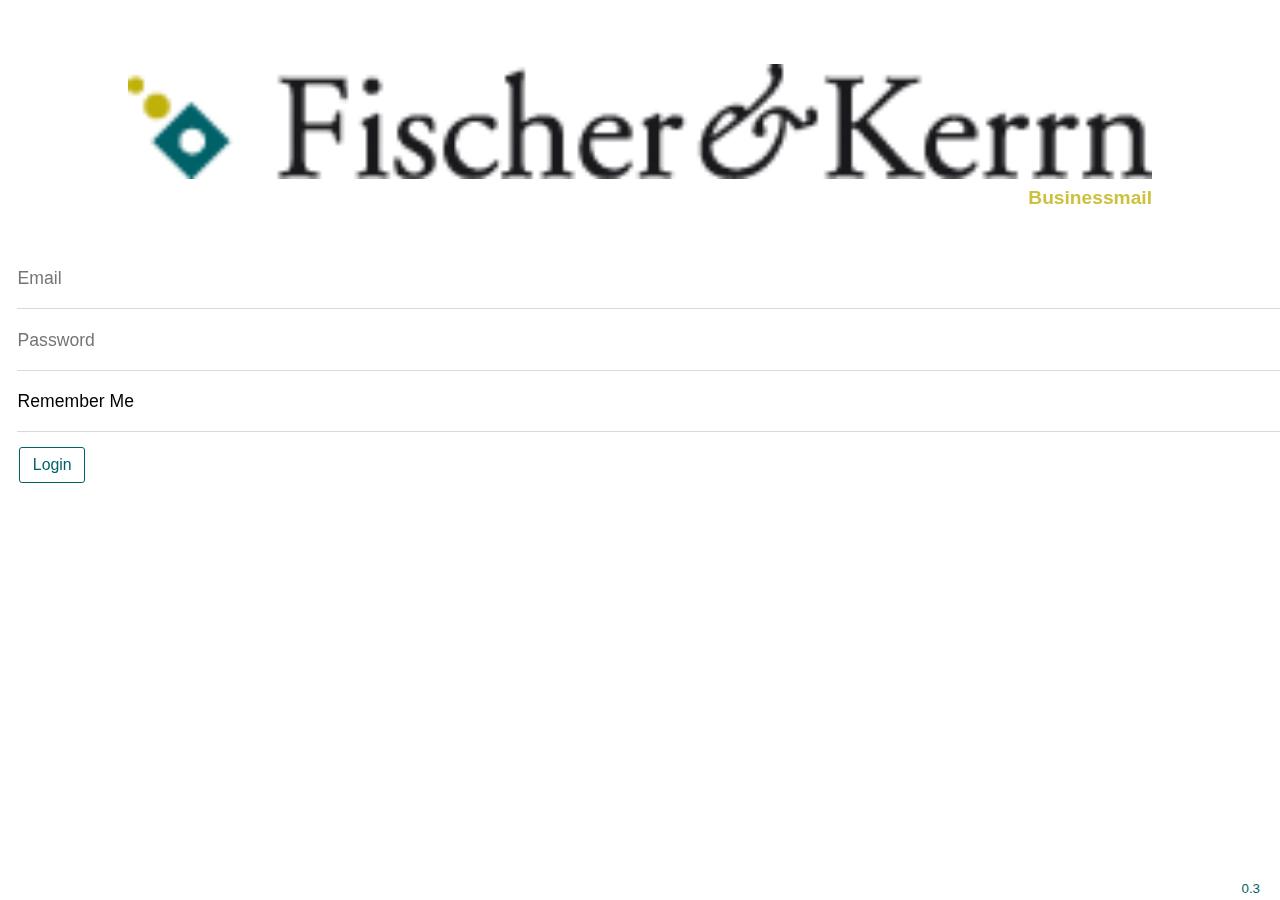
<file: index.html>
<!DOCTYPE html>
<html>

<head>
	<title></title>
	<!--<link rel="icon" type="image/png" href="assets/img/" />-->
	<link rel="stylesheet" type="text/css" href="vendor/css/kendo.common.min.css" />
	<link rel="stylesheet" type="text/css" href="vendor/css/kendo.default.min.css" />
	<link rel="stylesheet" type="text/css" href="vendor/css/kendo.mobile.all.min.css" />
	<link rel="stylesheet" href="//maxcdn.bootstrapcdn.com/font-awesome/4.3.0/css/font-awesome.min.css">
	<!--<link rel="stylesheet" href="vendor/css/normalize.css" />
	<link rel="stylesheet" href="vendor/css/foundation.min.css" />-->
	<link rel="stylesheet" href="assets/css/app.css" />
	
	
	<style id="translations"></style>
	<meta charset="UTF-8">
	<meta http-equiv="X-UA-Compatible" content="IE=10" />

	<!--<style>
	html, body {min-height:100%}
	</style>-->
</head>

<body lang="en">
	<div data-role="layout" data-id="layout" data-platform="ios">
		<header data-role="header">
			<div data-role="navbar">
				<a data-align="left" data-icon="arrow-w" data-role="backbutton" class="back-button"></a>
				<span data-role="view-title"></span>
			</div>
		</header>
	</div>
	<div data-role="layout" data-id="layout" data-platform="android">
		<header data-role="header">
			<div data-role="navbar">
				<a data-align="left" data-icon="arrow-w" data-role="backbutton" class="back-button"></a>
				<span data-role="view-title"></span>
			</div>
		</header>
		<footer data-role="footer">
			<div data-role="navbar">
				<a data-align="left" data-icon="arrow-w" data-role="backbutton" class="back-button"></a>
				<span data-role="view-title"></span>
			</div>
		</footer>
	</div>
	<style scoped>
		#layoutView .km-view-title {
			visibility: inherit;
		}
		.km-android #layoutView .km-view-title {
			display: block;
			position: static;
		}
	</style>
	
	<div data-role="view" id="index" data-bind="events: { init: onViewInit}" data-model="FK.index.model">
	</div>
	<span id="popupNotification"></span>
	<span id="notification"></span>
<script type="text/x-kendo-template" id="sender-template">
	#: name # <span>&lt;#: address #&gt;</span>
</script>
	
	
	<!--data-role="button" data-rel="modalview"-->
	

	<script src="vendor/js/jquery.min.js"></script>
	<script src="vendor/js/kendo.all.min.js"></script>
	<script src="vendor/js/cultures/kendo.culture.en-GB.min.js"></script>
	<script src="vendor/js/cultures/kendo.culture.da-DK.min.js"></script>
	<script src="vendor/js/jquery.cookie.js"></script>
	<script src="vendor/js/moment-with-locales.js"></script>
	<script src="vendor/js/jstz-1.0.4.min.js"></script>
	
	<script src="assets/js/paths.js"></script>
	<script src="assets/js/settings.js"></script>
	<script src="assets/js/app.js"></script>
	<script src="assets/js/language.js"></script>
	
	<script src="assets/js/inbox.js"></script>
	<script src="assets/js/mail.js"></script>
	<script src="assets/js/create.js"></script>
	<script src="assets/js/search.js"></script>
    <script src="assets/js/searchlist.js"></script>
	<script src="assets/js/home.js"></script>
    <script src="assets/js/login.js"></script>
    <script src="assets/js/index.js"></script>

	<script src="assets/js/layout.js"></script>
	<script src="assets/js/router.js"></script>
	<script>
		FK.App.init();        
	</script>
</body>

</html>
</file>
<file: assets/css/app.css>
@font-face {
	font-family: "Kendo UI";
	src: url("http://cdn.kendostatic.com/2013.3.1030/styles/images/kendoui.woff") format("woff"), url("http://cdn.kendostatic.com/2013.3.1030/styles/images/kendoui.ttf") format("truetype");
}

body:before {
	font-family: "Kendo UI";
	content: "\a0";
	width: 0;
	height: 0;
	position: absolute;
	z-index: -1;
}

html,
body {
	margin: 0;
	padding: 0;
	min-width: 320px;
}

.km-content p,
.km-content h1,
.km-content h2,
.km-content h3,
.km-content h4,
.km-content h5,
.km-content h6 {
	margin-left: 0;
	margin-right: 0;
	margin-top: 0;
	margin-bottom: 0;
}

.km-content h4 {
	margin-top: 0;
}

dl,
dd,
dt {
	margin: 0
}

#home_views h2 {font-weight: normal}

.mail-text p:empty {
	display: none
}

.mail-text p {
	white-space: nowrap;
	text-overflow: ellipsis;
}

.km-ios7 .km-button.reply {}

.text-right {
	text-align: right
}

#inbox_actionBar {
	display: none
}

.allowActions #inbox_actionBar {
	display: block
}

.allowActions .reply {
	display: none
}

div[data-unread="false"] h5,
div[data-unread="false"] h4 {
	font-weight: normal
}
#mailCount {text-align: right}
span[data-text="mails"] {display: block; font-size: 0.8em}
#mailCount.fa-spinner > span {
	display: none
}

.mailList li {
	/*height:2em*/
}

/*.mailList dl {
	display: table;
	height: 100%;
	width: 100%;
}

.mailList dd {
	display: table-cell;
	width: 100%;
	vertical-align: top;
}

.mailList dt {
	display: none;
	min-width: 2rem;
	padding: 20px 0;
	text-align: center;
	vertical-align: middle;
}

.mailList dt:before {
	content: "\f096";
}

.mailList .k-state-selected dt:before {
	content: "\f046";
}*/
.mailList li > p:before,
.mailList li > p:after,
.mailList li > dl:before,
.mailList li > dl:after {
    content: " ";
    display: table;
}
.mailList li > dl, .mailList li > div {
	clear: both;
	font-size:0.8em;
}
.mailList li > dl {
	/*height:4.5rem*/
}
.mailList li > dl dt {
	float:left;
	max-width: 75%;
	overflow: hidden;
}
.mailList li > dl dd {
	float:right
}

.mailList h2, .mailList h4, .mailList h3 {position: relative; padding-right:100px}
.mailList h2 p, .mailList h4 p, .mailList h3 p {position:absolute; right:0; top:0; width:124px; font-size:smaller; font-weight: normal}

.km-content h2 {
	text-overflow: ellipsis;
	overflow: hidden;
	white-space: nowrap;
	font-size:1.15em;
}
.km-content h3 {
	text-overflow: ellipsis;
	overflow: hidden;
	white-space: nowrap;
	font-size:1em;
}
.km-content h4 {
	opacity: 0.8;
	font-weight: normal;
	font-style: normal;
	display: block;
	overflow: hidden;
	text-overflow: ellipsis;
	white-space: nowrap
}

.mailList p {
	margin: 0;
	padding: 0;
	text-align: right
}
/*.mailList h2 em:before {
	content: '<'
}

.mailList h2 em:after {
	content: '>'
}*/

.mailList h5 {
	font-weight: normal;
	white-space: nowrap;
	text-overflow: ellipsis;
	max-width:90%;
	overflow: hidden
}

.mailList span[data-importance="1"]:before {
	content: "! ";
	color: red
}
/*.mailList i:before {content: ' - '}*/

.mailList .field_date {
	font-size: 0.7rem
}


ul {
	list-style-type: none;
	margin: 0; padding:0
}

span[data-attachments] {
	cursor: pointer;
	font-weight: bold
}

span[data-attachments]:before {
	content: "\f0c6"
}

span[data-attachments="false"] {
	display: none
}

small {
	display: inline-block;
}
.mailList i {display:block; height: 1px}
small:empty {
	visibility: hidden
}
.mailList li > p {
	
}
mark {
	background: none;
	border: 1px solid;
	font-size: 0.8rem;
	padding: 0.2rem; margin:1px 3px;
}

mark:empty {
	visibility: hidden
}
/* detail */
.km-group-title .km-text {
	
}
.k-state-focused dl.person {font-size:0.8 !important}

.person dt,
.person dd {
	display: inline-block;
	padding: 0
}

.person {
	white-space: nowrap;
	overflow: hidden
}
.mail_header .person {
	padding-right:5px;
}
.mailDetail.categories li {
	display: inline-block;
	padding: 0.2rem;
	border: 0;
	background: transparent
}
.mail_header {
	overflow: hidden;
	white-space: normal;
	
}
.mail_header > span:first-child {display: inline-block}
.mail_header dl.person {
	display:inline-block; padding-right:5px
}

.km-ios7 .km-list>li.mail_header *{
	font-size:1.0em;
	border-width:0 !important;
	padding:0
	
}
	.km-ios7 .km-list>li.mail_header li {padding:0 5px}

.mailDetail_body {
	overflow-x: scroll;
}

.sender_address {
	text-overflow: ellipsis;
	white-space: nowrap;
	padding: 0;
}

.sender_address:before {
	content: '<'
}

.sender_address:after {
	content: '>'
}

#create_from .k-dropdown-wrap > span:first-child:before {
	content: 'Send as: ';
	opacity: 0.7
}

.form-group #createMessageWrap .k-widget {
	width: auto
}

.to_list li {
	display: inline-block;
	padding-right: 0;
}

.to_list li dl:after {
	content: ''
}

.to_list .km-listview-wrapper,
.to_list .km-list,
.to_list .km-listview {
	display: inline
}

.km-list.to_list li > li,
.km-list>li li {
	padding: 0 0 0 0.1rem;
}

#newMail form > .row {
	margin: 0.25rem 0;
}

.km-root .appearance .km-listview label {
	width: 100%;
}

.km-wp .appearance .km-listview label {
	color: #999;
}

.km-root .km-pane .km-view.appearance .km-listview input,
.km-root .km-pane .km-view.appearance .km-listview textarea,
.km-root .km-pane .km-view.appearance .km-listview .k-dropdown,
.km-root .km-pane .km-view.appearance .km-listview .km-list {
	position: relative;
	width: 100%;
	right: 0;
	margin-top: 0;
	top: 0;
}

.km-root .km-pane .km-view.appearance .km-listview label{
	width: 10%;
}

.km-root .km-pane .km-view.appearance .km-listview input.class70,
.km-root .km-pane .fullWidthInputs.km-listview input.class70{
	width: 70%;
}

.km-root .km-pane .km-view.appearance .km-listview input.class80,
.km-root .km-pane .fullWidthInputs.km-listview input.class80{
	width: 80%;
}

.km-root .km-pane .km-view.appearance .km-listview input.class90,
.km-root .km-pane .fullWidthInputs.km-listview input.class90{
	width: 90%;
}

.km-root .km-pane .km-view.appearance .km-listview textarea {
	box-sizing: padding-box
}

.km-root .km-wp .km-view.appearance .km-listview input {
	margin-top: .2em;
}

.km-root .km-ios .km-view.appearance .km-listview input,
.km-root .km-ios7 .km-view.appearance .km-listview input {
	padding: .4em 0;
}

#newMail ul li:last-child {
	/*min-height: 200px*/
}
.disableEvents * {pointer-events: none}
#create_message,
textarea#create_message {
	height: 100%;
	min-height: 200px;
	padding: 0;
	box-sizing: content-box;
	float: none;
	margin: 0
}

[data-ready-to-send=false] footer a {
	opacity: 0.8;
	pointer-events: none
}

.fullWidthInputs.km-listview label {
	width: 100%;
}

.km-wp .fullWidthInputs.km-listview label {
	color: #999;
}

.km-root .km-pane .fullWidthInputs.km-listview input,
.km-root .km-pane .fullWidthInputs.km-listview button_,
.km-root .km-pane .fullWidthInputs.km-listview .k-dropdown,
.km-root .km-pane .fullWidthInputs.km-listview .km-list {
	position: relative;
	width: 100%;
	right: 0;
	margin-top: 0;
	top: 0;
}

.km-root .km-pane .fullWidthInputs.km-listview .autoWidth input,
.km-root .km-pane .fullWidthInputs.km-listview .autoWidth .k-dropdown,
.km-root .km-pane .fullWidthInputs.km-listview .autoWidth .km-list {
	
}
.autoWidth label {width:auto; display:block; padding-right:45px; position: relative}
.autoWidth label button {position: absolute;right:0; top:0}
.autoWidth label input {width:100%}

.km-root .km-wp .fullWidthInputs.km-listview input {
	margin-top: .2em;
}

.km-root .km-ios .fullWidthInputs.km-listview input,
.km-root .km-ios7 .fullWidthInputs.km-listview input {
	padding: .4em 0;
}

.km-list > li.no-padding,
.km-ios7 .km-list>li.no-padding {
	padding: 0
}

.km-android4 .km-listview-wrapper {
	padding: 0
}

#Search .km-group-title {
	display: none
}

#Search .km-group-title {display:none}
#Search .keywords ul.km-list li {display:inline-block}
.toFromWrapper .k-widget{display: none;}
#search_keywords select {width:40%; display:inline-block}
.stretchToWidth {width:85%;}
/*div[data-role="modalview"] {width:90%}*/
.k-multiselect .k-delete {display: none}
.k-multiselect .k-button {padding:0 5px}
span > small {display: none}
.categories mark, .persons > span {margin-right:5px}

#login h1 {text-align: center; margin:2em 0 0;}
#login h2 {text-align: right; width:80%; margin:0 auto 2em; font-size:1.2em; opacity:0.8; color: #c0b10f}
#login h1 img {width:80%; height: auto;}
#login input[type="checkbox"] {width:auto}

.km-ios7 #login .km-list>li:last-child {box-shadow: none}

.km-ios7 .km-popup .k-item, .km-ios7 .km-actionsheet>li>a {
	font-size:1.0em
}


.km-ios7 .k-list, .km-ios7 .k-slider, .km-ios7 .km-widget {
	 color: rgb(1, 97, 105);
}

.km-ios7 .km-view .km-navbar .km-view-title > * .km-button.km-state-active {
    background-color: rgb(1, 97, 105);
}
.km-ios7 .km-view .km-navbar .km-view-title > * .km-button .km-text {
    color: rgb(1, 97, 105);
}
.km-ios7 .km-view .km-navbar .km-view-title > * .km-button.km-state-active .km-text {
    color: rgb(255, 255, 255);
}
.km-ios7 .km-view .km-tabstrip .km-state-active span.km-icon {
    color: rgb(1, 97, 105);
}
.km-ios7 .km-view .km-tabstrip .km-button.km-state-active .km-text {
    color: rgb(1, 97, 105);
}
.km-ios7 .km-view .km-navbar .km-button .km-text {
    color: rgb(1, 97, 105);
}
.km-ios7 .km-view .km-content .km-button.km-state-active {
    background-color: rgb(1, 97, 105);
}
.km-ios7 .km-view .km-content .km-button .km-text {
    color: rgb(1, 97, 105);
}
.km-ios7 .km-view .km-content .km-button.km-state-active .km-text {
    color: rgb(255, 255, 255);
}

.listItems {margin:0; padding: 0; box-shadow:none}
.km-list.listItems li {padding:3px; border: 0; box-shadow:none !important; display:inline-block;}
.km-list.listItems li span {font-size:smaller;}

.autoWidth .km-listview-wrapper {}

input[type="date"]:before {
	content: attr(placeholder);
	color: #aaa;
}

input[type="date"]:focus:before, input[type="date"]:valid:before {
	content: "";
}
</file>
<file: vendor/css/kendo.common.min.css>
/**
 * Copyright 2014 Telerik AD
 *
 * Licensed under the Apache License, Version 2.0 (the "License");
 * you may not use this file except in compliance with the License.
 * You may obtain a copy of the License at
 *
 *     http://www.apache.org/licenses/LICENSE-2.0
 *
 * Unless required by applicable law or agreed to in writing, software
 * distributed under the License is distributed on an "AS IS" BASIS,
 * WITHOUT WARRANTIES OR CONDITIONS OF ANY KIND, either express or implied.
 * See the License for the specific language governing permissions and
 * limitations under the License.
 */
.fake{color:red}.k-reset{margin:0;padding:0;border:0;outline:0;text-decoration:none;font-size:100%;list-style:none}.k-floatwrap:after,.k-slider-items:after,.k-grid-toolbar:after{content:"";display:block;clear:both;visibility:hidden;height:0;overflow:hidden}.k-floatwrap,.k-slider-items,.k-grid-toolbar{display:inline-block}.k-floatwrap,.k-slider-items,.k-grid-toolbar{display:block}.k-block,.k-button,.k-header,.k-grid-header,.k-toolbar,.k-grouping-header,.k-tooltip,.k-pager-wrap,.k-tabstrip-items .k-item,.k-link.k-state-hover,.k-textbox,.k-textbox:hover,.k-autocomplete,.k-dropdown-wrap,.k-picker-wrap,.k-numeric-wrap,.k-autocomplete.k-state-hover,.k-dropdown-wrap.k-state-hover,.k-picker-wrap.k-state-hover,.k-numeric-wrap.k-state-hover,.k-draghandle{background-repeat:repeat;background-position:0 center}.k-link:hover{text-decoration:none}.k-state-highlight>.k-link{color:inherit}.k-textbox>input,.k-input[type="text"],.k-input[type="number"],.k-textbox,.k-picker-wrap .k-input,.k-button{font-size:100%;font-family:inherit;border-style:solid;border-width:1px;-webkit-appearance:none}.k-widget,.k-block,.k-inline-block,.k-draghandle{border-style:solid;border-width:1px;-webkit-appearance:none}.k-block,.k-widget{line-height:normal;outline:0}.k-block{padding:2px}.k-button{display:inline-block;margin:0;padding:2px 7px 2px;font-family:inherit;line-height:1.72em;text-align:center;cursor:pointer;text-decoration:none}.k-button[disabled],.k-button.k-state-disabled,.k-state-disabled .k-button,.k-state-disabled .k-button:hover,.k-button.k-state-disabled:hover,.k-state-disabled .k-button:active,.k-button.k-state-disabled:active{cursor:default}.k-ie7 .k-button{line-height:normal}a.k-button{-khtml-user-select:none;-webkit-user-select:none;-moz-user-select:-moz-none;-ms-user-select:none;user-select:none;text-decoration:none}.k-ff input.k-button{padding-bottom:.37em;padding-top:.37em}.k-ie7 .k-button{overflow:visible;margin-right:4px}.k-ie7 a.k-button{line-height:1.6;padding-left:7px;padding-right:7px}.k-ie7 .k-slider a.k-button{height:22px;line-height:22px;padding:0}.k-ie7 .k-button-expand{margin-left:0;margin-right:0}button.k-button::-moz-focus-inner,input.k-button::-moz-focus-inner{padding:0;border:0}a.k-button-expand{display:block}button.k-button-expand,input[type="submit"].k-button-expand,input[type="button"].k-button-expand,input[type="reset"].k-button-expand{width:100%}body .k-button-icon,body .k-split-button-arrow{padding-left:.4em;padding-right:.4em}.k-ie7 a.k-button-icon{padding-left:5px;padding-right:5px}.k-button-icontext{overflow:visible}.k-toolbar .k-button-icontext{padding-right:.8em}.k-button-icontext .k-icon,.k-button-icontext .k-image{margin-right:3px;margin-right:.3rem;margin-left:-3px;margin-left:-0.3rem}.k-button.k-button-icontext .k-icon,.k-button.k-button-icontext .k-image{vertical-align:text-top}html body .k-button-bare{background:none!important;color:inherit;border-width:0}html body .k-button-bare.k-upload-button:hover{color:inherit}.k-link{cursor:pointer;outline:0;text-decoration:none}.k-grid-header span.k-link{cursor:default}.k-state-disabled,.k-state-disabled .k-link,.k-state-disabled .k-icon,.k-state-disabled .k-button,.k-state-disabled .k-draghandle,.k-state-disabled .k-upload-button input{cursor:default!important;outline:0}@media print{.k-state-disabled,.k-state-disabled .k-input{opacity:1!important}}.k-state-error{border-style:ridge}.k-state-empty{font-style:italic}.k-icon,.k-sprite,.k-button-group .k-tool-icon{display:inline-block;width:16px;height:16px;overflow:hidden;background-repeat:no-repeat;font-size:0;line-height:0;text-align:center;-ms-high-contrast-adjust:none}.k-icon.k-i-none{background-image:none!important}.k-ie8 .k-icon,.k-ie8 .k-sprite,.k-ie8 .k-button-group .k-tool-icon{vertical-align:middle}:root *>.k-icon,:root *>.k-sprite,:root *>.k-button-group .k-tool-icon{vertical-align:middle}.k-icon,.k-sprite{background-color:transparent}.k-ie7 .k-icon,.k-ie7 .k-sprite{text-indent:0}.k-numerictextbox .k-select .k-link span.k-i-arrow-n{background-position:0 -3px}.k-numerictextbox .k-select .k-link span.k-i-arrow-s{background-position:0 -35px}.k-state-selected .k-i-arrow-n{background-position:-16px 0}.k-link:not(.k-state-disabled):hover>.k-state-selected .k-i-arrow-n,.k-state-hover>.k-state-selected .k-i-arrow-n,.k-state-hover>*>.k-state-selected .k-i-arrow-n,.k-button:not(.k-state-disabled):hover .k-state-selected .k-i-arrow-n,.k-textbox:hover .k-state-selected .k-i-arrow-n,.k-button:active .k-state-selected .k-i-arrow-n{background-position:-32px 0}.k-numerictextbox .k-link.k-state-selected span.k-i-arrow-n,.k-numerictextbox .k-state-hover .k-link span.k-i-arrow-n{background-position:-16px -3px}.k-state-selected .k-i-arrow-s{background-position:-16px -32px}.k-link:not(.k-state-disabled):hover>.k-state-selected .k-i-arrow-s,.k-state-hover>.k-state-selected .k-i-arrow-s,.k-state-hover>*>.k-state-selected .k-i-arrow-s,.k-button:not(.k-state-disabled):hover .k-state-selected .k-i-arrow-s,.k-textbox:hover .k-state-selected .k-i-arrow-s,.k-button:active .k-state-selected .k-i-arrow-s{background-position:-32px -32px}.k-numerictextbox .k-link.k-state-selected span.k-i-arrow-s,.k-numerictextbox .k-state-hover .k-link span.k-i-arrow-s{background-position:-16px -35px}.k-grid-header th>.k-link:hover span.k-i-arrow-n{background-position:0 0}.k-grid-header th>.k-link:hover span.k-i-arrow-s{background-position:0 -32px}.k-group-indicator .k-link:hover span.k-si-arrow-n{background-position:0 -129px}.k-group-indicator .k-link:hover span.k-si-arrow-s{background-position:0 -159px}.k-group-indicator .k-button:hover span.k-group-delete{background-position:-32px -16px}.k-scheduler .k-scheduler-toolbar .k-nav-current .k-link .k-i-calendar{background-position:-32px -176px}.k-i-arrow-n{background-position:0 0}.k-link:not(.k-state-disabled):hover>.k-i-arrow-n,.k-state-hover>.k-i-arrow-n,.k-state-hover>*>.k-i-arrow-n,.k-button:not(.k-state-disabled):hover .k-i-arrow-n,.k-textbox:hover .k-i-arrow-n,.k-button:active .k-i-arrow-n{background-position:-16px 0}.k-i-arrow-e{background-position:0 -16px}.k-link:not(.k-state-disabled):hover>.k-i-arrow-e,.k-state-hover>.k-i-arrow-e,.k-state-hover>*>.k-i-arrow-e,.k-button:not(.k-state-disabled):hover .k-i-arrow-e,.k-textbox:hover .k-i-arrow-e,.k-button:active .k-i-arrow-e{background-position:-16px -16px}.k-rtl .k-i-arrow-w{background-position:0 -16px}.k-rtl .k-link:not(.k-state-disabled):hover>.k-i-arrow-w,.k-rtl .k-state-hover>.k-i-arrow-w,.k-rtl .k-state-hover>*>.k-i-arrow-w,.k-rtl .k-button:not(.k-state-disabled):hover .k-i-arrow-w,.k-rtl .k-textbox:hover .k-i-arrow-w,.k-rtl .k-button:active .k-i-arrow-w{background-position:-16px -16px}.k-i-arrow-s{background-position:0 -32px}.k-link:not(.k-state-disabled):hover>.k-i-arrow-s,.k-state-hover>.k-i-arrow-s,.k-state-hover>*>.k-i-arrow-s,.k-button:not(.k-state-disabled):hover .k-i-arrow-s,.k-textbox:hover .k-i-arrow-s,.k-button:active .k-i-arrow-s{background-position:-16px -32px}.k-i-arrow-w{background-position:0 -48px}.k-link:not(.k-state-disabled):hover>.k-i-arrow-w,.k-state-hover>.k-i-arrow-w,.k-state-hover>*>.k-i-arrow-w,.k-button:not(.k-state-disabled):hover .k-i-arrow-w,.k-textbox:hover .k-i-arrow-w,.k-button:active .k-i-arrow-w{background-position:-16px -48px}.k-rtl .k-i-arrow-e{background-position:0 -48px}.k-rtl .k-link:not(.k-state-disabled):hover>.k-i-arrow-e,.k-rtl .k-state-hover>.k-i-arrow-e,.k-rtl .k-state-hover>*>.k-i-arrow-e,.k-rtl .k-button:not(.k-state-disabled):hover .k-i-arrow-e,.k-rtl .k-textbox:hover .k-i-arrow-e,.k-rtl .k-button:active .k-i-arrow-e{background-position:-16px -48px}.k-i-seek-n{background-position:0 -64px}.k-link:not(.k-state-disabled):hover>.k-i-seek-n,.k-state-hover>.k-i-seek-n,.k-state-hover>*>.k-i-seek-n,.k-button:not(.k-state-disabled):hover .k-i-seek-n,.k-textbox:hover .k-i-seek-n,.k-button:active .k-i-seek-n{background-position:-16px -64px}.k-i-seek-e{background-position:0 -80px}.k-link:not(.k-state-disabled):hover>.k-i-seek-e,.k-state-hover>.k-i-seek-e,.k-state-hover>*>.k-i-seek-e,.k-button:not(.k-state-disabled):hover .k-i-seek-e,.k-textbox:hover .k-i-seek-e,.k-button:active .k-i-seek-e{background-position:-16px -80px}.k-rtl .k-i-seek-w{background-position:0 -80px}.k-rtl .k-link:not(.k-state-disabled):hover>.k-i-seek-w,.k-rtl .k-state-hover>.k-i-seek-w,.k-rtl .k-state-hover>*>.k-i-seek-w,.k-rtl .k-button:not(.k-state-disabled):hover .k-i-seek-w,.k-rtl .k-textbox:hover .k-i-seek-w,.k-rtl .k-button:active .k-i-seek-w{background-position:-16px -80px}.k-i-seek-s{background-position:0 -96px}.k-link:not(.k-state-disabled):hover>.k-i-seek-s,.k-state-hover>.k-i-seek-s,.k-state-hover>*>.k-i-seek-s,.k-button:not(.k-state-disabled):hover .k-i-seek-s,.k-textbox:hover .k-i-seek-s,.k-button:active .k-i-seek-s{background-position:-16px -96px}.k-i-seek-w{background-position:0 -112px}.k-link:not(.k-state-disabled):hover>.k-i-seek-w,.k-state-hover>.k-i-seek-w,.k-state-hover>*>.k-i-seek-w,.k-button:not(.k-state-disabled):hover .k-i-seek-w,.k-textbox:hover .k-i-seek-w,.k-button:active .k-i-seek-w{background-position:-16px -112px}.k-rtl .k-i-seek-e{background-position:0 -112px}.k-rtl .k-link:not(.k-state-disabled):hover>.k-i-seek-e,.k-rtl .k-state-hover>.k-i-seek-e,.k-rtl .k-state-hover>*>.k-i-seek-e,.k-rtl .k-button:not(.k-state-disabled):hover .k-i-seek-e,.k-rtl .k-textbox:hover .k-i-seek-e,.k-rtl .k-button:active .k-i-seek-e{background-position:-16px -112px}.k-si-arrow-n{background-position:0 -129px}.k-link:not(.k-state-disabled):hover>.k-si-arrow-n,.k-state-hover>.k-si-arrow-n,.k-state-hover>*>.k-si-arrow-n,.k-button:not(.k-state-disabled):hover .k-si-arrow-n,.k-textbox:hover .k-si-arrow-n,.k-button:active .k-si-arrow-n{background-position:-16px -129px}.k-si-arrow-e{background-position:0 -144px}.k-link:not(.k-state-disabled):hover>.k-si-arrow-e,.k-state-hover>.k-si-arrow-e,.k-state-hover>*>.k-si-arrow-e,.k-button:not(.k-state-disabled):hover .k-si-arrow-e,.k-textbox:hover .k-si-arrow-e,.k-button:active .k-si-arrow-e{background-position:-16px -144px}.k-si-arrow-s{background-position:0 -159px}.k-link:not(.k-state-disabled):hover>.k-si-arrow-s,.k-state-hover>.k-si-arrow-s,.k-state-hover>*>.k-si-arrow-s,.k-button:not(.k-state-disabled):hover .k-si-arrow-s,.k-textbox:hover .k-si-arrow-s,.k-button:active .k-si-arrow-s{background-position:-16px -159px}.k-si-arrow-w{background-position:0 -176px}.k-link:not(.k-state-disabled):hover>.k-si-arrow-w,.k-state-hover>.k-si-arrow-w,.k-state-hover>*>.k-si-arrow-w,.k-button:not(.k-state-disabled):hover .k-si-arrow-w,.k-textbox:hover .k-si-arrow-w,.k-button:active .k-si-arrow-w{background-position:-16px -176px}.k-i-arrowhead-n{background-position:0 -256px}.k-link:not(.k-state-disabled):hover>.k-i-arrowhead-n,.k-state-hover>.k-i-arrowhead-n,.k-state-hover>*>.k-i-arrowhead-n,.k-button:not(.k-state-disabled):hover .k-i-arrowhead-n,.k-textbox:hover .k-i-arrowhead-n,.k-button:active .k-i-arrowhead-n{background-position:-16px -256px}.k-i-arrowhead-e{background-position:0 -272px}.k-link:not(.k-state-disabled):hover>.k-i-arrowhead-e,.k-state-hover>.k-i-arrowhead-e,.k-state-hover>*>.k-i-arrowhead-e,.k-button:not(.k-state-disabled):hover .k-i-arrowhead-e,.k-textbox:hover .k-i-arrowhead-e,.k-button:active .k-i-arrowhead-e{background-position:-16px -272px}.k-i-arrowhead-s{background-position:0 -288px}.k-link:not(.k-state-disabled):hover>.k-i-arrowhead-s,.k-state-hover>.k-i-arrowhead-s,.k-state-hover>*>.k-i-arrowhead-s,.k-button:not(.k-state-disabled):hover .k-i-arrowhead-s,.k-textbox:hover .k-i-arrowhead-s,.k-button:active .k-i-arrowhead-s{background-position:-16px -288px}.k-i-arrowhead-w{background-position:0 -304px}.k-link:not(.k-state-disabled):hover>.k-i-arrowhead-w,.k-state-hover>.k-i-arrowhead-w,.k-state-hover>*>.k-i-arrowhead-w,.k-button:not(.k-state-disabled):hover .k-i-arrowhead-w,.k-textbox:hover .k-i-arrowhead-w,.k-button:active .k-i-arrowhead-w{background-position:-16px -304px}.k-i-expand,.k-plus,.k-plus-disabled{background-position:0 -192px}.k-link:not(.k-state-disabled):hover>.k-i-expand,.k-link:not(.k-state-disabled):hover>.k-plus,.k-link:not(.k-state-disabled):hover>.k-plus-disabled,.k-state-hover>.k-i-expand,.k-state-hover>.k-plus,.k-state-hover>.k-plus-disabled,.k-state-hover>*>.k-i-expand,.k-state-hover>*>.k-plus,.k-state-hover>*>.k-plus-disabled,.k-button:not(.k-state-disabled):hover .k-i-expand,.k-button:not(.k-state-disabled):hover .k-plus,.k-button:not(.k-state-disabled):hover .k-plus-disabled,.k-textbox:hover .k-i-expand,.k-textbox:hover .k-plus,.k-textbox:hover .k-plus-disabled,.k-button:active .k-i-expand,.k-button:active .k-plus,.k-button:active .k-plus-disabled{background-position:-16px -192px}.k-i-expand-w,.k-rtl .k-i-expand,.k-rtl .k-plus,.k-rtl .k-plus-disabled{background-position:0 -208px}.k-link:not(.k-state-disabled):hover>.k-i-expand-w,.k-link:not(.k-state-disabled):hover>.k-rtl .k-i-expand,.k-link:not(.k-state-disabled):hover>.k-rtl .k-plus,.k-link:not(.k-state-disabled):hover>.k-rtl .k-plus-disabled,.k-state-hover>.k-i-expand-w,.k-state-hover>.k-rtl .k-i-expand,.k-state-hover>.k-rtl .k-plus,.k-state-hover>.k-rtl .k-plus-disabled,.k-state-hover>*>.k-i-expand-w,.k-state-hover>*>.k-rtl .k-i-expand,.k-state-hover>*>.k-rtl .k-plus,.k-state-hover>*>.k-rtl .k-plus-disabled,.k-button:not(.k-state-disabled):hover .k-i-expand-w,.k-button:not(.k-state-disabled):hover .k-rtl .k-i-expand,.k-button:not(.k-state-disabled):hover .k-rtl .k-plus,.k-button:not(.k-state-disabled):hover .k-rtl .k-plus-disabled,.k-textbox:hover .k-i-expand-w,.k-textbox:hover .k-rtl .k-i-expand,.k-textbox:hover .k-rtl .k-plus,.k-textbox:hover .k-rtl .k-plus-disabled,.k-button:active .k-i-expand-w,.k-button:active .k-rtl .k-i-expand,.k-button:active .k-rtl .k-plus,.k-button:active .k-rtl .k-plus-disabled{background-position:-16px -208px}.k-i-collapse,.k-minus,.k-minus-disabled{background-position:0 -224px}.k-link:not(.k-state-disabled):hover>.k-i-collapse,.k-link:not(.k-state-disabled):hover>.k-minus,.k-link:not(.k-state-disabled):hover>.k-minus-disabled,.k-state-hover>.k-i-collapse,.k-state-hover>.k-minus,.k-state-hover>.k-minus-disabled,.k-state-hover>*>.k-i-collapse,.k-state-hover>*>.k-minus,.k-state-hover>*>.k-minus-disabled,.k-button:not(.k-state-disabled):hover .k-i-collapse,.k-button:not(.k-state-disabled):hover .k-minus,.k-button:not(.k-state-disabled):hover .k-minus-disabled,.k-textbox:hover .k-i-collapse,.k-textbox:hover .k-minus,.k-textbox:hover .k-minus-disabled,.k-button:active .k-i-collapse,.k-button:active .k-minus,.k-button:active .k-minus-disabled{background-position:-16px -224px}.k-i-collapse-w,.k-rtl .k-i-collapse,.k-rtl .k-minus,.k-rtl .k-minus-disabled{background-position:0 -240px}.k-link:not(.k-state-disabled):hover>.k-i-collapse-w,.k-link:not(.k-state-disabled):hover>.k-rtl .k-i-collapse,.k-link:not(.k-state-disabled):hover>.k-rtl .k-minus,.k-link:not(.k-state-disabled):hover>.k-rtl .k-minus-disabled,.k-state-hover>.k-i-collapse-w,.k-state-hover>.k-rtl .k-i-collapse,.k-state-hover>.k-rtl .k-minus,.k-state-hover>.k-rtl .k-minus-disabled,.k-state-hover>*>.k-i-collapse-w,.k-state-hover>*>.k-rtl .k-i-collapse,.k-state-hover>*>.k-rtl .k-minus,.k-state-hover>*>.k-rtl .k-minus-disabled,.k-button:not(.k-state-disabled):hover .k-i-collapse-w,.k-button:not(.k-state-disabled):hover .k-rtl .k-i-collapse,.k-button:not(.k-state-disabled):hover .k-rtl .k-minus,.k-button:not(.k-state-disabled):hover .k-rtl .k-minus-disabled,.k-textbox:hover .k-i-collapse-w,.k-textbox:hover .k-rtl .k-i-collapse,.k-textbox:hover .k-rtl .k-minus,.k-textbox:hover .k-rtl .k-minus-disabled,.k-button:active .k-i-collapse-w,.k-button:active .k-rtl .k-i-collapse,.k-button:active .k-rtl .k-minus,.k-button:active .k-rtl .k-minus-disabled{background-position:-16px -240px}.k-i-pencil,.k-edit{background-position:-32px 0}.k-link:not(.k-state-disabled):hover>.k-i-pencil,.k-link:not(.k-state-disabled):hover>.k-edit,.k-state-hover>.k-i-pencil,.k-state-hover>.k-edit,.k-state-hover>*>.k-i-pencil,.k-state-hover>*>.k-edit,.k-button:not(.k-state-disabled):hover .k-i-pencil,.k-button:not(.k-state-disabled):hover .k-edit,.k-textbox:hover .k-i-pencil,.k-textbox:hover .k-edit,.k-button:active .k-i-pencil,.k-button:active .k-edit{background-position:-48px 0}.k-i-close,.k-delete,.k-group-delete{background-position:-32px -16px}.k-link:not(.k-state-disabled):hover>.k-i-close,.k-link:not(.k-state-disabled):hover>.k-delete,.k-link:not(.k-state-disabled):hover>.k-group-delete,.k-state-hover>.k-i-close,.k-state-hover>.k-delete,.k-state-hover>.k-group-delete,.k-state-hover>*>.k-i-close,.k-state-hover>*>.k-delete,.k-state-hover>*>.k-group-delete,.k-button:not(.k-state-disabled):hover .k-i-close,.k-button:not(.k-state-disabled):hover .k-delete,.k-button:not(.k-state-disabled):hover .k-group-delete,.k-textbox:hover .k-i-close,.k-textbox:hover .k-delete,.k-textbox:hover .k-group-delete,.k-button:active .k-i-close,.k-button:active .k-delete,.k-button:active .k-group-delete{background-position:-48px -16px}.k-si-close{background-position:-160px -80px}.k-link:not(.k-state-disabled):hover>.k-si-close,.k-state-hover>.k-si-close,.k-state-hover>*>.k-si-close,.k-button:not(.k-state-disabled):hover .k-si-close,.k-textbox:hover .k-si-close,.k-button:active .k-si-close{background-position:-176px -80px}.k-multiselect .k-delete{background-position:-160px -80px}.k-multiselect .k-state-hover .k-delete{background-position:-176px -80px}.k-i-tick,.k-insert,.k-update{background-position:-32px -32px}.k-link:not(.k-state-disabled):hover>.k-i-tick,.k-link:not(.k-state-disabled):hover>.k-insert,.k-link:not(.k-state-disabled):hover>.k-update,.k-state-hover>.k-i-tick,.k-state-hover>.k-insert,.k-state-hover>.k-update,.k-state-hover>*>.k-i-tick,.k-state-hover>*>.k-insert,.k-state-hover>*>.k-update,.k-button:not(.k-state-disabled):hover .k-i-tick,.k-button:not(.k-state-disabled):hover .k-insert,.k-button:not(.k-state-disabled):hover .k-update,.k-textbox:hover .k-i-tick,.k-textbox:hover .k-insert,.k-textbox:hover .k-update,.k-button:active .k-i-tick,.k-button:active .k-insert,.k-button:active .k-update{background-position:-48px -32px}.k-check:checked,.k-mobile-list .k-edit-field [type=checkbox],.k-mobile-list .k-edit-field [type=radio]{background-position:-32px -32px}.k-link:not(.k-state-disabled):hover>.k-check:checked,.k-link:not(.k-state-disabled):hover>.k-mobile-list .k-edit-field [type=checkbox],.k-link:not(.k-state-disabled):hover>.k-mobile-list .k-edit-field [type=radio],.k-state-hover>.k-check:checked,.k-state-hover>.k-mobile-list .k-edit-field [type=checkbox],.k-state-hover>.k-mobile-list .k-edit-field [type=radio],.k-state-hover>*>.k-check:checked,.k-state-hover>*>.k-mobile-list .k-edit-field [type=checkbox],.k-state-hover>*>.k-mobile-list .k-edit-field [type=radio],.k-button:not(.k-state-disabled):hover .k-check:checked,.k-button:not(.k-state-disabled):hover .k-mobile-list .k-edit-field [type=checkbox],.k-button:not(.k-state-disabled):hover .k-mobile-list .k-edit-field [type=radio],.k-textbox:hover .k-check:checked,.k-textbox:hover .k-mobile-list .k-edit-field [type=checkbox],.k-textbox:hover .k-mobile-list .k-edit-field [type=radio],.k-button:active .k-check:checked,.k-button:active .k-mobile-list .k-edit-field [type=checkbox],.k-button:active .k-mobile-list .k-edit-field [type=radio]{background-position:-48px -32px}.k-i-cancel,.k-cancel,.k-denied{background-position:-32px -48px}.k-link:not(.k-state-disabled):hover>.k-i-cancel,.k-link:not(.k-state-disabled):hover>.k-cancel,.k-link:not(.k-state-disabled):hover>.k-denied,.k-state-hover>.k-i-cancel,.k-state-hover>.k-cancel,.k-state-hover>.k-denied,.k-state-hover>*>.k-i-cancel,.k-state-hover>*>.k-cancel,.k-state-hover>*>.k-denied,.k-button:not(.k-state-disabled):hover .k-i-cancel,.k-button:not(.k-state-disabled):hover .k-cancel,.k-button:not(.k-state-disabled):hover .k-denied,.k-textbox:hover .k-i-cancel,.k-textbox:hover .k-cancel,.k-textbox:hover .k-denied,.k-button:active .k-i-cancel,.k-button:active .k-cancel,.k-button:active .k-denied{background-position:-48px -48px}.k-i-plus,.k-add{background-position:-32px -64px}.k-link:not(.k-state-disabled):hover>.k-i-plus,.k-link:not(.k-state-disabled):hover>.k-add,.k-state-hover>.k-i-plus,.k-state-hover>.k-add,.k-state-hover>*>.k-i-plus,.k-state-hover>*>.k-add,.k-button:not(.k-state-disabled):hover .k-i-plus,.k-button:not(.k-state-disabled):hover .k-add,.k-textbox:hover .k-i-plus,.k-textbox:hover .k-add,.k-button:active .k-i-plus,.k-button:active .k-add{background-position:-48px -64px}.k-i-funnel,.k-filter{background-position:-32px -80px}.k-link:not(.k-state-disabled):hover>.k-i-funnel,.k-link:not(.k-state-disabled):hover>.k-filter,.k-state-hover>.k-i-funnel,.k-state-hover>.k-filter,.k-state-hover>*>.k-i-funnel,.k-state-hover>*>.k-filter,.k-button:not(.k-state-disabled):hover .k-i-funnel,.k-button:not(.k-state-disabled):hover .k-filter,.k-textbox:hover .k-i-funnel,.k-textbox:hover .k-filter,.k-button:active .k-i-funnel,.k-button:active .k-filter{background-position:-48px -80px}.k-i-funnel-clear,.k-clear-filter{background-position:-32px -96px}.k-link:not(.k-state-disabled):hover>.k-i-funnel-clear,.k-link:not(.k-state-disabled):hover>.k-clear-filter,.k-state-hover>.k-i-funnel-clear,.k-state-hover>.k-clear-filter,.k-state-hover>*>.k-i-funnel-clear,.k-state-hover>*>.k-clear-filter,.k-button:not(.k-state-disabled):hover .k-i-funnel-clear,.k-button:not(.k-state-disabled):hover .k-clear-filter,.k-textbox:hover .k-i-funnel-clear,.k-textbox:hover .k-clear-filter,.k-button:active .k-i-funnel-clear,.k-button:active .k-clear-filter{background-position:-48px -96px}.k-i-lock{background-position:-64px 0}.k-link:not(.k-state-disabled):hover>.k-i-lock,.k-state-hover>.k-i-lock,.k-state-hover>*>.k-i-lock,.k-button:not(.k-state-disabled):hover .k-i-lock,.k-textbox:hover .k-i-lock,.k-button:active .k-i-lock{background-position:-80px 0}.k-i-unlock{background-position:-64px -16px}.k-link:not(.k-state-disabled):hover>.k-i-unlock,.k-state-hover>.k-i-unlock,.k-state-hover>*>.k-i-unlock,.k-button:not(.k-state-disabled):hover .k-i-unlock,.k-textbox:hover .k-i-unlock,.k-button:active .k-i-unlock{background-position:-80px -16px}.k-i-refresh{background-position:-32px -112px}.k-link:not(.k-state-disabled):hover>.k-i-refresh,.k-state-hover>.k-i-refresh,.k-state-hover>*>.k-i-refresh,.k-button:not(.k-state-disabled):hover .k-i-refresh,.k-textbox:hover .k-i-refresh,.k-button:active .k-i-refresh{background-position:-48px -112px}.k-i-exception{background-position:-160px -304px}.k-link:not(.k-state-disabled):hover>.k-i-exception,.k-state-hover>.k-i-exception,.k-state-hover>*>.k-i-exception,.k-button:not(.k-state-disabled):hover .k-i-exception,.k-textbox:hover .k-i-exception,.k-button:active .k-i-exception{background-position:-176px -304px}.k-i-restore{background-position:-32px -128px}.k-link:not(.k-state-disabled):hover>.k-i-restore,.k-state-hover>.k-i-restore,.k-state-hover>*>.k-i-restore,.k-button:not(.k-state-disabled):hover .k-i-restore,.k-textbox:hover .k-i-restore,.k-button:active .k-i-restore{background-position:-48px -128px}.k-i-maximize{background-position:-32px -144px}.k-link:not(.k-state-disabled):hover>.k-i-maximize,.k-state-hover>.k-i-maximize,.k-state-hover>*>.k-i-maximize,.k-button:not(.k-state-disabled):hover .k-i-maximize,.k-textbox:hover .k-i-maximize,.k-button:active .k-i-maximize{background-position:-48px -144px}.k-i-minimize{background-position:-64px -288px}.k-link:not(.k-state-disabled):hover>.k-i-minimize,.k-state-hover>.k-i-minimize,.k-state-hover>*>.k-i-minimize,.k-button:not(.k-state-disabled):hover .k-i-minimize,.k-textbox:hover .k-i-minimize,.k-button:active .k-i-minimize{background-position:-80px -288px}.k-i-pin{background-position:-160px -256px}.k-link:not(.k-state-disabled):hover>.k-i-pin,.k-state-hover>.k-i-pin,.k-state-hover>*>.k-i-pin,.k-button:not(.k-state-disabled):hover .k-i-pin,.k-textbox:hover .k-i-pin,.k-button:active .k-i-pin{background-position:-176px -256px}.k-i-unpin{background-position:-160px -272px}.k-link:not(.k-state-disabled):hover>.k-i-unpin,.k-state-hover>.k-i-unpin,.k-state-hover>*>.k-i-unpin,.k-button:not(.k-state-disabled):hover .k-i-unpin,.k-textbox:hover .k-i-unpin,.k-button:active .k-i-unpin{background-position:-176px -272px}.k-resize-se{background-position:-32px -160px}.k-link:not(.k-state-disabled):hover>.k-resize-se,.k-state-hover>.k-resize-se,.k-state-hover>*>.k-resize-se,.k-button:not(.k-state-disabled):hover .k-resize-se,.k-textbox:hover .k-resize-se,.k-button:active .k-resize-se{background-position:-48px -160px}.k-i-calendar{background-position:-32px -176px}.k-link:not(.k-state-disabled):hover>.k-i-calendar,.k-state-hover>.k-i-calendar,.k-state-hover>*>.k-i-calendar,.k-button:not(.k-state-disabled):hover .k-i-calendar,.k-textbox:hover .k-i-calendar,.k-button:active .k-i-calendar{background-position:-48px -176px}.k-i-clock{background-position:-32px -192px}.k-link:not(.k-state-disabled):hover>.k-i-clock,.k-state-hover>.k-i-clock,.k-state-hover>*>.k-i-clock,.k-button:not(.k-state-disabled):hover .k-i-clock,.k-textbox:hover .k-i-clock,.k-button:active .k-i-clock{background-position:-48px -192px}.k-si-plus{background-position:-32px -208px}.k-link:not(.k-state-disabled):hover>.k-si-plus,.k-state-hover>.k-si-plus,.k-state-hover>*>.k-si-plus,.k-button:not(.k-state-disabled):hover .k-si-plus,.k-textbox:hover .k-si-plus,.k-button:active .k-si-plus{background-position:-48px -208px}.k-si-minus{background-position:-32px -224px}.k-link:not(.k-state-disabled):hover>.k-si-minus,.k-state-hover>.k-si-minus,.k-state-hover>*>.k-si-minus,.k-button:not(.k-state-disabled):hover .k-si-minus,.k-textbox:hover .k-si-minus,.k-button:active .k-si-minus{background-position:-48px -224px}.k-i-search{background-position:-32px -240px}.k-link:not(.k-state-disabled):hover>.k-i-search,.k-state-hover>.k-i-search,.k-state-hover>*>.k-i-search,.k-button:not(.k-state-disabled):hover .k-i-search,.k-textbox:hover .k-i-search,.k-button:active .k-i-search{background-position:-48px -240px}.k-i-custom{background-position:-115px -113px}.k-link:not(.k-state-disabled):hover>.k-i-custom,.k-state-hover>.k-i-custom,.k-state-hover>*>.k-i-custom,.k-button:not(.k-state-disabled):hover .k-i-custom,.k-textbox:hover .k-i-custom,.k-button:active .k-i-custom{background-position:-141px -113px}.k-editor .k-i-custom{background-position:-111px -109px}.k-viewHtml{background-position:-288px -120px}.k-i-insert-n,.k-insert-top{background-position:-160px -32px}.k-link:not(.k-state-disabled):hover>.k-i-insert-n,.k-link:not(.k-state-disabled):hover>.k-insert-top,.k-state-hover>.k-i-insert-n,.k-state-hover>.k-insert-top,.k-state-hover>*>.k-i-insert-n,.k-state-hover>*>.k-insert-top,.k-button:not(.k-state-disabled):hover .k-i-insert-n,.k-button:not(.k-state-disabled):hover .k-insert-top,.k-textbox:hover .k-i-insert-n,.k-textbox:hover .k-insert-top,.k-button:active .k-i-insert-n,.k-button:active .k-insert-top{background-position:-176px -32px}.k-i-insert-m,.k-insert-middle{background-position:-160px -48px}.k-link:not(.k-state-disabled):hover>.k-i-insert-m,.k-link:not(.k-state-disabled):hover>.k-insert-middle,.k-state-hover>.k-i-insert-m,.k-state-hover>.k-insert-middle,.k-state-hover>*>.k-i-insert-m,.k-state-hover>*>.k-insert-middle,.k-button:not(.k-state-disabled):hover .k-i-insert-m,.k-button:not(.k-state-disabled):hover .k-insert-middle,.k-textbox:hover .k-i-insert-m,.k-textbox:hover .k-insert-middle,.k-button:active .k-i-insert-m,.k-button:active .k-insert-middle{background-position:-176px -48px}.k-i-insert-s,.k-insert-bottom{background-position:-160px -64px}.k-link:not(.k-state-disabled):hover>.k-i-insert-s,.k-link:not(.k-state-disabled):hover>.k-insert-bottom,.k-state-hover>.k-i-insert-s,.k-state-hover>.k-insert-bottom,.k-state-hover>*>.k-i-insert-s,.k-state-hover>*>.k-insert-bottom,.k-button:not(.k-state-disabled):hover .k-i-insert-s,.k-button:not(.k-state-disabled):hover .k-insert-bottom,.k-textbox:hover .k-i-insert-s,.k-textbox:hover .k-insert-bottom,.k-button:active .k-i-insert-s,.k-button:active .k-insert-bottom{background-position:-176px -64px}.k-drop-hint{background-position:0 -326px}.k-i-note,.k-warning{background-position:-160px -240px}.k-link:not(.k-state-disabled):hover>.k-i-note,.k-link:not(.k-state-disabled):hover>.k-warning,.k-state-hover>.k-i-note,.k-state-hover>.k-warning,.k-state-hover>*>.k-i-note,.k-state-hover>*>.k-warning,.k-button:not(.k-state-disabled):hover .k-i-note,.k-button:not(.k-state-disabled):hover .k-warning,.k-textbox:hover .k-i-note,.k-textbox:hover .k-warning,.k-button:active .k-i-note,.k-button:active .k-warning{background-position:-176px -240px}.k-i-sort-asc{background-position:-112px -240px}.k-link:not(.k-state-disabled):hover>.k-i-sort-asc,.k-state-hover>.k-i-sort-asc,.k-state-hover>*>.k-i-sort-asc,.k-button:not(.k-state-disabled):hover .k-i-sort-asc,.k-textbox:hover .k-i-sort-asc,.k-button:active .k-i-sort-asc{background-position:-128px -240px}.k-i-sort-desc{background-position:-112px -256px}.k-link:not(.k-state-disabled):hover>.k-i-sort-desc,.k-state-hover>.k-i-sort-desc,.k-state-hover>*>.k-i-sort-desc,.k-button:not(.k-state-disabled):hover .k-i-sort-desc,.k-textbox:hover .k-i-sort-desc,.k-button:active .k-i-sort-desc{background-position:-128px -256px}.k-i-group{background-position:-112px -272px}.k-link:not(.k-state-disabled):hover>.k-i-group,.k-state-hover>.k-i-group,.k-state-hover>*>.k-i-group,.k-button:not(.k-state-disabled):hover .k-i-group,.k-textbox:hover .k-i-group,.k-button:active .k-i-group{background-position:-128px -272px}.k-i-ungroup{background-position:-112px -288px}.k-link:not(.k-state-disabled):hover>.k-i-ungroup,.k-state-hover>.k-i-ungroup,.k-state-hover>*>.k-i-ungroup,.k-button:not(.k-state-disabled):hover .k-i-ungroup,.k-textbox:hover .k-i-ungroup,.k-button:active .k-i-ungroup{background-position:-128px -288px}.k-i-columns{background-position:-112px -304px}.k-link:not(.k-state-disabled):hover>.k-i-columns,.k-state-hover>.k-i-columns,.k-state-hover>*>.k-i-columns,.k-button:not(.k-state-disabled):hover .k-i-columns,.k-textbox:hover .k-i-columns,.k-button:active .k-i-columns{background-position:-128px -304px}.k-i-hbars{background-position:-64px -32px}.k-link:not(.k-state-disabled):hover>.k-i-hbars,.k-state-hover>.k-i-hbars,.k-state-hover>*>.k-i-hbars,.k-button:not(.k-state-disabled):hover .k-i-hbars,.k-textbox:hover .k-i-hbars,.k-button:active .k-i-hbars{background-position:-80px -32px}.k-i-vbars{background-position:-64px -48px}.k-link:not(.k-state-disabled):hover>.k-i-vbars,.k-state-hover>.k-i-vbars,.k-state-hover>*>.k-i-vbars,.k-button:not(.k-state-disabled):hover .k-i-vbars,.k-textbox:hover .k-i-vbars,.k-button:active .k-i-vbars{background-position:-80px -48px}.k-i-sum{background-position:-64px -64px}.k-link:not(.k-state-disabled):hover>.k-i-sum,.k-state-hover>.k-i-sum,.k-state-hover>*>.k-i-sum,.k-button:not(.k-state-disabled):hover .k-i-sum,.k-textbox:hover .k-i-sum,.k-button:active .k-i-sum{background-position:-80px -64px}.k-i-pdf{background-position:-64px -80px}.k-link:not(.k-state-disabled):hover>.k-i-pdf,.k-state-hover>.k-i-pdf,.k-state-hover>*>.k-i-pdf,.k-button:not(.k-state-disabled):hover .k-i-pdf,.k-textbox:hover .k-i-pdf,.k-button:active .k-i-pdf{background-position:-80px -80px}.k-i-excel{background-position:-64px -96px}.k-link:not(.k-state-disabled):hover>.k-i-excel,.k-state-hover>.k-i-excel,.k-state-hover>*>.k-i-excel,.k-button:not(.k-state-disabled):hover .k-i-excel,.k-textbox:hover .k-i-excel,.k-button:active .k-i-excel{background-position:-80px -96px}.k-i-rotatecw{background-position:-64px -112px}.k-link:not(.k-state-disabled):hover>.k-i-rotatecw,.k-state-hover>.k-i-rotatecw,.k-state-hover>*>.k-i-rotatecw,.k-button:not(.k-state-disabled):hover .k-i-rotatecw,.k-textbox:hover .k-i-rotatecw,.k-button:active .k-i-rotatecw{background-position:-80px -112px}.k-i-rotateccw{background-position:-64px -128px}.k-link:not(.k-state-disabled):hover>.k-i-rotateccw,.k-state-hover>.k-i-rotateccw,.k-state-hover>*>.k-i-rotateccw,.k-button:not(.k-state-disabled):hover .k-i-rotateccw,.k-textbox:hover .k-i-rotateccw,.k-button:active .k-i-rotateccw{background-position:-80px -128px}.k-i-undo{background-position:-64px -160px}.k-link:not(.k-state-disabled):hover>.k-i-undo,.k-state-hover>.k-i-undo,.k-state-hover>*>.k-i-undo,.k-button:not(.k-state-disabled):hover .k-i-undo,.k-textbox:hover .k-i-undo,.k-button:active .k-i-undo{background-position:-80px -160px}.k-i-redo{background-position:-64px -144px}.k-link:not(.k-state-disabled):hover>.k-i-redo,.k-state-hover>.k-i-redo,.k-state-hover>*>.k-i-redo,.k-button:not(.k-state-disabled):hover .k-i-redo,.k-textbox:hover .k-i-redo,.k-button:active .k-i-redo{background-position:-80px -144px}.k-i-shape{background-position:-64px -176px}.k-link:not(.k-state-disabled):hover>.k-i-shape,.k-state-hover>.k-i-shape,.k-state-hover>*>.k-i-shape,.k-button:not(.k-state-disabled):hover .k-i-shape,.k-textbox:hover .k-i-shape,.k-button:active .k-i-shape{background-position:-80px -176px}.k-i-connector{background-position:-64px -192px}.k-link:not(.k-state-disabled):hover>.k-i-connector,.k-state-hover>.k-i-connector,.k-state-hover>*>.k-i-connector,.k-button:not(.k-state-disabled):hover .k-i-connector,.k-textbox:hover .k-i-connector,.k-button:active .k-i-connector{background-position:-80px -192px}.k-i-kpi{background-position:-64px -208px}.k-link:not(.k-state-disabled):hover>.k-i-kpi,.k-state-hover>.k-i-kpi,.k-state-hover>*>.k-i-kpi,.k-button:not(.k-state-disabled):hover .k-i-kpi,.k-textbox:hover .k-i-kpi,.k-button:active .k-i-kpi{background-position:-80px -208px}.k-i-dimension{background-position:-64px -224px}.k-link:not(.k-state-disabled):hover>.k-i-dimension,.k-state-hover>.k-i-dimension,.k-state-hover>*>.k-i-dimension,.k-button:not(.k-state-disabled):hover .k-i-dimension,.k-textbox:hover .k-i-dimension,.k-button:active .k-i-dimension{background-position:-80px -224px}.k-file{background-position:0 0}.k-link:not(.k-state-disabled):hover>.k-file,.k-state-hover>.k-file,.k-state-hover>*>.k-file,.k-button:not(.k-state-disabled):hover .k-file,.k-textbox:hover .k-file,.k-button:active .k-file{background-position:-16px 0}.k-i-folder-add,.k-addfolder{background-position:-32px -272px}.k-link:not(.k-state-disabled):hover>.k-i-folder-add,.k-link:not(.k-state-disabled):hover>.k-addfolder,.k-state-hover>.k-i-folder-add,.k-state-hover>.k-addfolder,.k-state-hover>*>.k-i-folder-add,.k-state-hover>*>.k-addfolder,.k-button:not(.k-state-disabled):hover .k-i-folder-add,.k-button:not(.k-state-disabled):hover .k-addfolder,.k-textbox:hover .k-i-folder-add,.k-textbox:hover .k-addfolder,.k-button:active .k-i-folder-add,.k-button:active .k-addfolder{background-position:-48px -272px}.k-i-folder-up,.k-goup{background-position:-32px -288px}.k-link:not(.k-state-disabled):hover>.k-i-folder-up,.k-link:not(.k-state-disabled):hover>.k-goup,.k-state-hover>.k-i-folder-up,.k-state-hover>.k-goup,.k-state-hover>*>.k-i-folder-up,.k-state-hover>*>.k-goup,.k-button:not(.k-state-disabled):hover .k-i-folder-up,.k-button:not(.k-state-disabled):hover .k-goup,.k-textbox:hover .k-i-folder-up,.k-textbox:hover .k-goup,.k-button:active .k-i-folder-up,.k-button:active .k-goup{background-position:-48px -288px}.k-i-more{background-position:-64px -32px}.k-link:not(.k-state-disabled):hover>.k-i-more,.k-state-hover>.k-i-more,.k-state-hover>*>.k-i-more,.k-button:not(.k-state-disabled):hover .k-i-more,.k-textbox:hover .k-i-more,.k-button:active .k-i-more{background-position:-80px -32px}.k-file>.k-icon{background-position:-115px -91px}.k-image{border:0}.k-breadcrumbs:hover .k-i-arrow-n{background-position:0 0}.k-breadcrumbs:hover .k-i-arrow-e{background-position:0 -16px}html .k-success-colored{color:#507f50;border-color:#d0dfd0;background-color:#f0fff0}html .k-info-colored{color:#50607f;border-color:#d0d9df;background-color:#f0f9ff}html .k-error-colored{color:#7f5050;border-color:#dfd0d0;background-color:#fff0f0}.k-inline-block{padding:0 2px}.k-loading,.k-loading-image{background-color:transparent;background-repeat:no-repeat;background-position:center center}.k-loading-mask,.k-loading-image,.k-loading-text{position:absolute}.k-loading-text{text-indent:-4000px;text-align:center}.k-loading-image,.k-loading-color{width:100%;height:100%}.k-loading-image{top:0;left:0;z-index:2}.k-loading-color{filter:alpha(opacity=30);opacity:.3}.k-content-frame{border:0;width:100%;height:100%}.k-pane>.k-splitter-overlay{filter:alpha(opacity=0);opacity:0;position:absolute}.k-drag-clue{position:absolute;z-index:10003;border-style:solid;border-width:1px;font-size:.9em;padding:.2em .4em;white-space:nowrap;cursor:default}.k-drag-status{margin-top:-3px;margin-right:4px;vertical-align:middle}.k-reorder-cue{position:absolute;width:1px;overflow:visible}.k-reorder-cue .k-icon{position:absolute;left:-4px;width:8px;height:4px}.k-reorder-cue .k-i-arrow-s{top:-4px;background-position:-4px -166px}.k-reorder-cue .k-i-arrow-n{bottom:-4px;background-position:-4px -134px}.k-scrollbar{position:absolute;overflow:scroll}.k-scrollbar-vertical{top:0;right:0;width:17px;height:100%;overflow-x:hidden}.k-touch-scrollbar{display:none;position:absolute;z-index:200000;height:8px;width:8px;border:1px solid #8a8a8a;background-color:#858585}@media only screen and (-webkit-min-device-pixel-ratio:2){body .k-touch-scrollbar{height:12px;width:12px;border-radius:7px}}.k-virtual-scrollable-wrap{overflow-x:auto}.k-animation-container,.k-widget,.k-widget *,.k-animation-container *,.k-widget *:before,.k-animation-container *:after,.k-block .k-header,.k-list-container{-webkit-box-sizing:content-box;-moz-box-sizing:content-box;box-sizing:content-box}.k-button,.k-textbox,.k-autocomplete,div.k-window-content,.k-tabstrip>.k-content>.km-scroll-container,.k-block,.k-edit-cell .k-widget,.k-grid-edit-row .k-widget,.k-grid-edit-row .text-box,.km-actionsheet>li,.km-shim{-webkit-box-sizing:border-box;-moz-box-sizing:border-box;box-sizing:border-box}.input-group .form-control{-webkit-box-sizing:border-box;-moz-box-sizing:border-box;box-sizing:border-box}.form-control.k-widget{padding:0}a.k-button:hover{text-decoration:none}.k-widget,.k-widget *{-moz-background-clip:border-box;-webkit-background-clip:border-box;background-clip:border-box}.k-checkbox,.k-radio{display:none}.k-checkbox-label{position:relative;padding-left:1.5em;vertical-align:middle;line-height:.875em;cursor:pointer}.k-checkbox-label:before{content:"";position:absolute;top:0;left:0;width:1em;height:1em;border-width:1px;border-style:solid}.k-checkbox-label:after{content:"";position:absolute;top:0;left:0;width:1em;height:1em;border-width:1px;border-style:solid}.k-checkbox:checked+.k-checkbox-label:after{content:"\2713";width:1em;height:1em;position:absolute;top:0;left:0;border-width:1px;border-style:solid;text-align:center}.k-checkbox:disabled+.k-checkbox-label{cursor:auto}.k-radio-label{position:relative;padding-left:1.5em;vertical-align:middle;line-height:.875em;cursor:pointer}.k-radio-label:before{content:"";position:absolute;top:0;left:0;width:14px;height:14px;border-style:solid}.k-radio:checked+.k-radio-label:after{content:"";width:10px;height:10px;position:absolute;top:3px;left:3px}.k-radio:disabled+.k-radio-label{cursor:auto}input.k-checkbox+label{-webkit-user-select:none;user-select:none}.k-edit-form{margin:0;padding:0}.k-window>div.k-popup-edit-form{padding:1em 0}.k-grid-edit-row .k-edit-form td{border-bottom-width:0}.k-edit-form-container{position:relative;width:400px}.k-edit-label,.k-edit-form-container .editor-label{float:left;clear:both;width:30%;padding:.4em 0 1em;margin-left:2%;text-align:right}.k-edit-field,.k-edit-form-container .editor-field{float:right;clear:right;width:60%;margin-right:2%;padding:0 0 .6em}.k-edit-field>input[type="checkbox"],.k-edit-field>input[type="radio"]{margin-top:.4em}.k-edit-form-container .k-button{margin:0 .16em}.k-edit-field>input[type="checkbox"]:first-child,.k-edit-field>input[type="radio"]:first-child,.k-edit-field>label:first-child>input[type="checkbox"],.k-edit-field>.k-button:first-child{margin-left:0}.k-edit-form-container .k-edit-buttons{clear:both;text-align:right;border-width:1px 0 0;border-style:solid;position:relative;bottom:-1em;padding:.6em}div.k-window{display:inline-block;position:absolute;z-index:10001;border-style:solid;border-width:1px;padding-top:2em}.k-block>.k-header,.k-window-titlebar{position:absolute;width:100%;height:1.1em;border-bottom-style:solid;border-bottom-width:1px;margin-top:-2em;padding:.4em 0;font-size:1.2em;white-space:nowrap;min-height:16px}.k-block>.k-header{position:relative;margin:-2px 0 10px -2px;padding:.3em 2px}.k-window-title{position:absolute;left:.44em;right:.44em;overflow:hidden;cursor:default;text-overflow:ellipsis}.k-window-title .k-image{margin:0 5px 0 0;vertical-align:middle}div.k-window-titleless{padding-top:0}div.k-window-content{position:relative;height:100%;padding:.58em;overflow:auto;outline:0}div.k-window-iframecontent{padding:0;overflow:visible}.k-window-content>.km-scroll-container{height:100%}.k-ie7 .k-window{padding-bottom:1.16em}.k-ie7 .k-window-titleless{padding-bottom:0}.k-window-titlebar .k-window-actions{position:absolute;top:0;right:.3em;padding-top:.3em;white-space:nowrap}.k-window-titlebar .k-window-action{display:inline-block;width:16px;height:16px;padding:2px;text-decoration:none;vertical-align:middle;opacity:.7}.k-window-titlebar .k-state-hover{border-style:solid;border-width:1px;padding:1px;opacity:1}.k-window-action .k-icon{margin:0;vertical-align:top}.k-window>.k-resize-handle{position:absolute;z-index:1;background-color:#fff;font-size:0;line-height:6px;filter:alpha(opacity=0);opacity:0;zoom:1}.k-resize-n{top:-3px;left:0;width:100%;height:6px;cursor:n-resize}.k-resize-e{top:0;right:-3px;width:6px;height:100%;cursor:e-resize}.k-resize-s{bottom:-3px;left:0;width:100%;height:6px;cursor:s-resize}.k-resize-w{top:0;left:-3px;width:6px;height:100%;cursor:w-resize}.k-resize-se{bottom:-3px;right:-3px;width:16px;height:16px;cursor:se-resize}.k-resize-sw{bottom:-3px;left:-3px;width:6px;height:6px;cursor:sw-resize}.k-resize-ne{top:-3px;right:-3px;width:6px;height:6px;cursor:ne-resize}.k-resize-nw{top:-3px;left:-3px;width:6px;height:6px;cursor:nw-resize}.k-overlay{position:fixed;top:0;left:0;z-index:10001;width:100%;height:100%;background-color:#000;filter:alpha(opacity=50);opacity:.5}.k-window .k-overlay{position:absolute;width:100%;height:100%;background-color:#fff;filter:alpha(opacity=0);opacity:0}.k-tabstrip{margin:0;padding:0;zoom:1}.k-tabstrip .k-tabstrip-items{padding:.3em .3em 0}.k-tabstrip-items .k-item,.k-panelbar .k-tabstrip-items .k-item{list-style-type:none;display:inline-block;position:relative;border-style:solid;border-width:1px 1px 0;margin:0 -1px 0 0;padding:0;vertical-align:top}.k-tabstrip-items .k-tab-on-top,.k-tabstrip-items .k-state-active,.k-panelbar .k-tabstrip-items .k-state-active{margin-bottom:-1px;padding-bottom:1px}.k-tabstrip-items .k-tab-on-top{z-index:1}.k-tabstrip-items .k-link,.k-panelbar .k-tabstrip-items .k-link{display:inline-block;border-bottom-width:0;padding:.5em .92em}.k-tabstrip-items .k-icon,.k-panelbar .k-tabstrip-items .k-icon{margin:-1px 4px 0 -3px;vertical-align:top}.k-tabstrip-items .k-item .k-image,.k-tabstrip-items .k-item .k-sprite,.k-panelbar .k-tabstrip-items .k-item .k-image,.k-panelbar .k-tabstrip-items .k-item .k-sprite{margin:-3px 3px 0 -6px;vertical-align:middle}.k-ie7 .k-tabstrip-items .k-item .k-image,.k-ie7 .k-tabstrip-items .k-item .k-sprite{margin-top:-1px;vertical-align:top}.k-tabstrip-items .k-loading{top:0;left:0;height:0;width:20%;position:absolute;background:transparent;border-top:1px solid transparent;border-color:inherit;-webkit-transition:width 200ms linear;-moz-transition:width 200ms linear;-o-transition:width 200ms linear;transition:width 200ms linear;-webkit-transition:"width 200ms linear";-moz-transition:"width 200ms linear";-ms-transition:"width 200ms linear";-o-transition:"width 200ms linear";transition:"width 200ms linear";animation:k-tab-loader 1s ease-in-out infinite;-moz-animation:k-tab-loader 1s ease-in-out infinite;-webkit-animation:k-tab-loader 1s ease-in-out infinite}.k-tabstrip-items .k-progress{animation:none;-moz-animation:none;-webkit-animation:none}.k-tabstrip-items .k-loading.k-complete{width:100%;animation:none;-moz-animation:none;-webkit-animation:none}.k-tabstrip>.k-content,.k-panelbar .k-tabstrip>.k-content{position:static;border-style:solid;border-width:1px;margin:0 .29em .3em;padding:.3em .92em;zoom:1}.k-tabstrip>.k-content{display:none}.k-tabstrip>.k-content.km-scroll-wrapper{padding:0}.k-tabstrip>.k-content>.km-scroll-container{padding:.3em .92em}@-webkit-keyframes k-tab-loader{0%{left:0}50%{left:80%}100%{left:0}}@-moz-keyframes k-tab-loader{0%{left:0}50%{left:80%}100%{left:0}}@keyframes k-tab-loader{0%{left:0}50%{left:80%}100%{left:0}}.k-panelbar{zoom:1}.k-panelbar>.k-item,.k-panel>.k-item{list-style-type:none;display:block;border-width:0;margin:0;zoom:1;border-radius:0}.k-panelbar .k-image,.k-panelbar .k-sprite{float:left;margin-top:4px;margin-right:5px;vertical-align:middle}.k-panelbar>.k-item>.k-link,.k-panel>.k-item>.k-link{display:block;position:relative;border-bottom-style:solid;border-bottom-width:1px;padding:0 1em;line-height:2.34em;text-decoration:none;zoom:1}.k-panelbar-expand,.k-panelbar-collapse{position:absolute;top:50%;right:4px;margin-top:-8px}.k-panelbar .k-panel,.k-panelbar .k-content{position:relative;border-bottom-style:solid;border-bottom-width:1px;margin:0;padding:0;zoom:1}.k-panel>.k-item>.k-link{border-bottom:0;font-size:.95em;line-height:2.2}.k-panel .k-panel>.k-item>.k-link{padding-left:2em}.k-panelbar .k-i-seek-e .k-link{border-bottom:0}.k-panel .k-panel{border-bottom:0}.k-menu{cursor:default}.k-menu,.k-menu .k-menu-group{list-style:none;margin:0;padding:0;zoom:1}.k-menu:after{content:'';display:block;width:99%;height:0;float:inherit;overflow:hidden}.k-menu .k-item{-webkit-user-select:none;-moz-user-select:-moz-none;user-select:none}.k-menu .k-item div{-webkit-user-select:default;-moz-user-select:default;user-select:default}.k-menu .k-item .k-item,ul.k-menu-vertical>.k-item{display:block;float:none;border-width:0}.k-ie7 .k-menu .k-item .k-item{zoom:normal}.k-menu .k-item>.k-link>.k-icon,.k-menu .k-image,.k-menu .k-sprite{margin:-2px 4px 0 -4px;vertical-align:middle}.k-menu .k-item>.k-link>.k-icon{margin:-2px 0 0}.k-ie7 .k-menu .k-item>.k-link>.k-i-arrow-s,.k-ie7 .k-menu .k-image,.k-ie7 .k-menu .k-sprite{margin-top:0}.k-menu .k-item>.k-link{display:block;padding:.5em 1.1em .4em;line-height:1.34em;-khtml-user-select:none;-webkit-user-select:none;-moz-user-select:-moz-none;-ms-user-select:none;user-select:none}.k-menu .k-menu-group{display:none;border-style:solid;border-width:1px;overflow:visible;white-space:nowrap}.k-menu .k-menu-group>.k-item{display:block;border-width:0}.k-menu .k-item,.k-widget.k-menu-horizontal>.k-item{position:relative;float:left;border-style:solid;border-width:0 1px 0 0;vertical-align:top;zoom:1;-webkit-box-sizing:content-box;-moz-box-sizing:content-box;box-sizing:content-box}.k-context-menu.k-menu-vertical>.k-item>.k-link,.k-menu .k-menu-group .k-item>.k-link{padding:.28em 1.8em .38em .9em}.k-context-menu.k-menu-horizontal>.k-separator{display:none}.k-context-menu.k-menu-horizontal>.k-item{-webkit-box-sizing:border-box;-moz-box-sizing:border-box;box-sizing:border-box}.k-context-menu.k-menu-horizontal>.k-last{border:0}.k-ie7 .k-menu .k-menu-group .k-link{width:100%}.k-menu .k-item>.k-link>.k-i-arrow-s{margin-right:-8px}.k-menu .k-item>.k-link>.k-i-arrow-e{position:absolute;top:50%;margin-top:-8px;right:2px;right:.2rem}.k-menu .k-animation-container{border:0}.k-menu .k-animation-container,.k-menu .k-menu-group{position:absolute;left:0}.k-menu .k-animation-container .k-animation-container,.k-menu .k-menu-group .k-menu-group,.k-menu-vertical .k-animation-container,.k-menu-vertical .k-menu-group{top:0;left:0}.k-menu .k-animation-container .k-menu-group{top:auto;left:auto;margin-left:-1px}.k-menu .k-animation-container,.k-popup .k-animation-container{margin-top:-1px;padding-left:1px}.k-ie .k-menu .k-animation-container,.k-ie .k-popup .k-animation-container{margin-top:-2px}.k-popup .k-animation-container .k-popup{margin-left:-1px}ul.k-menu .k-separator{padding:.25em 0;height:100%;width:1px;font-size:0;line-height:0;border-width:0 1px 0 0}ul.k-menu-vertical .k-separator,.k-menu .k-menu-group .k-separator{padding:0;height:1px;width:100%;border-width:1px 0 0}.k-context-menu{border:0;-webkit-user-select:none;-moz-user-select:-moz-none;user-select:none}.k-grid,.k-listview{position:relative;zoom:1}.k-grid table{width:100%;margin:0;border-collapse:separate;border-spacing:0;empty-cells:show;border-width:0;outline:0}.k-header.k-drag-clue{overflow:hidden}.k-grid-header th.k-header,.k-filter-row th{overflow:hidden;border-style:solid;border-width:0 0 1px 1px;padding:.5em .6em .4em .6em;font-weight:normal;white-space:nowrap;text-overflow:ellipsis;text-align:left}.k-grid-header th.k-header{vertical-align:bottom}.k-filtercell,.k-filtercell>span,.k-filtercell .k-widget{display:block;width:auto}.k-filtercell>span{padding-right:4.8em;position:relative;min-height:2em;line-height:2em}.k-filtercell>.k-operator-hidden{padding-right:2.3em}.k-filtercell>span>.k-button,.k-filter-row .k-dropdown-operator{position:absolute;top:0;right:0}.k-filter-row .k-dropdown-operator{width:2.1em;right:2.5em}.k-filtercell>span>label{vertical-align:middle}.k-filter-row label>input[type="radio"]{vertical-align:middle;position:relative;bottom:2px}.k-ie10 .k-grid-header a:active{background-color:transparent}.k-grid-header th.k-header>.k-link{display:block;min-height:18px;line-height:18px;margin:-0.5em -0.6em -0.4em -0.6em;padding:.5em .6em .4em .6em;overflow:hidden;text-overflow:ellipsis}.k-grid-header th.k-with-icon .k-link{margin-right:1.3em}.k-grid-header th.k-header .k-icon{position:static}.k-grid-header th>.k-link>.k-icon{vertical-align:text-top}.k-grid .k-state-hover{cursor:pointer}.k-grid td{border-style:solid;border-width:0 0 0 1px;padding:.4em .6em;overflow:hidden;line-height:1.6em;vertical-align:middle;text-overflow:ellipsis}.k-grid .k-grouping-row td,.k-grid .k-hierarchy-cell{overflow:visible}.k-grid-edit-row td{text-overflow:clip}.k-grid-edit-row .k-textbox,.k-grid-edit-row .text-box{margin-top:0;margin-bottom:0}.k-grid-header-wrap,.k-grid-footer-wrap{position:relative;width:100%;overflow:hidden;border-style:solid;border-width:0 1px 0 0;zoom:1}div.k-grid-header,div.k-grid-footer{padding-right:17px;border-bottom-style:solid;border-bottom-width:1px;zoom:1}.k-grid-header-wrap>table,.k-grid-header-locked>table{margin-bottom:-1px}.k-grid-content{position:relative;width:100%;overflow:auto;overflow-x:auto;overflow-y:scroll;zoom:1}.k-mobile .k-grid tbody{-webkit-backface-visibility:hidden}.k-mobile .k-grid-backface tbody{-webkit-backface-visibility:visible}.k-grid-content-expander{position:absolute;visibility:hidden;height:1px}@media print{.k-grid{height:auto!important}.k-grid-header{padding:0!important}.k-grid-header-wrap,.k-grid-content{overflow:visible;height:auto!important}}.k-virtual-scrollable-wrap{height:100%;overflow-y:hidden;position:relative}.k-grid-header table,.k-grid-content table,.k-grid-footer table,.k-grid-content-locked>table{table-layout:fixed}.k-ie7 .k-grid-content table{width:auto}.k-grid-lockedcolumns{white-space:nowrap}.k-grid-content-locked,.k-grid-content,.k-pager-wrap{white-space:normal}.k-grid-header-locked,.k-grid-content-locked,.k-grid-footer-locked{display:inline-block;vertical-align:top;overflow:hidden;position:relative;border-style:solid;border-width:0 1px 0 0}.k-grid-header-locked+.k-grid-header-wrap,.k-grid-content-locked+.k-grid-content,.k-grid-footer-locked+.k-grid-footer-wrap{display:inline-block;vertical-align:top}.k-grid-toolbar{border-style:solid;border-width:1px 0 0}.k-grid-header th.k-header:first-child,.k-grid tbody td:first-child,.k-grid tfoot td:first-child,.k-filter-row>th:first-child{border-left-width:0}.k-grid-header th.k-header.k-first{border-left-width:1px}.k-grid-toolbar:first-child,.k-grouping-header+.k-grid-toolbar{border-width:0 0 1px}.k-footer-template td{border-style:solid;border-width:1px 0 0 1px}.k-group-footer td{border-style:solid;border-width:1px 0}.k-group-footer .k-group-cell+td{border-left-width:1px}.k-grid-footer{border-style:solid;border-width:1px 0 0}.k-grid-footer td{border-top-width:0}.k-grid-footer>td{border-top-width:1px}.k-pager-wrap{clear:both;overflow:hidden;border-style:solid;border-width:1px;line-height:2.0em;padding:.333em 0 .333em .250em}.k-grid-pager{border-width:1px 0 0}.k-grid .k-pager-numbers,.k-pager-numbers .k-link,.k-pager-numbers .k-state-selected{display:inline-block;vertical-align:top;margin-right:1px}.k-pager-numbers{margin:0 2px}.k-pager-numbers .k-state-selected{vertical-align:top}.k-pager-numbers li,.k-pager-input{float:left}.k-grid .k-pager-numbers{float:left;cursor:default}.k-pager-info{float:right;padding:0 1.333em}.k-pager-numbers .k-link{text-decoration:none}.k-pager-wrap>.k-link,.k-pager-numbers .k-link,.k-pager-numbers .k-state-selected{min-width:2em}.k-pager-wrap>.k-link{float:left;margin:0 .08333em;height:2em;line-height:2em;border-radius:1.0833em;cursor:pointer;text-align:center}.k-pager-wrap>a.k-state-disabled:hover{background:0;cursor:default}.k-pager-numbers .k-link{text-align:center;line-height:2em;border-style:solid;border-width:1px;border-radius:1.0833em}.k-pager-wrap>.k-link{border-style:solid;border-width:1px}.k-pager-wrap .k-pager-refresh{float:right;margin-right:.5em;border-width:0;border-radius:0}.k-pager-numbers .k-state-selected{border-style:solid;border-width:1px;text-align:center;border-radius:1.0833em}.k-pager-wrap .k-textbox{width:3.333em}.k-ie7 .k-pager-wrap .k-textbox{height:1.3333em;margin-top:.16666em;display:inline}.k-pager-wrap .k-dropdown{width:4.500em}.k-pager-refresh{float:right}.k-pager-input,.k-pager-sizes{padding:0 1.4166em}.k-pager-sizes{display:inline-block;padding-top:1px}.k-pager-sizes .k-widget.k-dropdown{margin-top:-2px}.k-ie7 .k-pager-sizes{float:left}.k-pager-wrap .k-textbox,.k-pager-wrap .k-widget{margin:0 .4em 0}.k-header>.k-grid-filter,.k-header>.k-header-column-menu{float:right;margin:-0.5em -0.6em -0.4em;padding:.5em .2em .4em;position:relative;z-index:1}.k-grid .k-animation-container{position:absolute}.k-filter-menu{padding:.5em}form.k-filter-menu .k-widget,form.k-filter-menu .k-textbox{display:block}.k-filter-help-text,.k-filter-menu .k-widget,.k-filter-menu .k-textbox{margin:.19em 0 0}.k-filter-menu span.k-filter-and{width:6em;margin:.5em 0 .5em}.k-filter-menu .k-button{width:48%;margin:.5em 4% 0 0}.k-filter-menu .k-button+.k-button{margin-right:0}.k-grouping-row .k-icon{margin:-3px 4px 0 2px}.k-grouping-row p{display:inline-block;vertical-align:middle;margin-left:-0.6em;padding:0 .6em}.k-grouping-row+tr td{border-top-width:1px}.k-grouping-row .k-group-cell,.k-grouping-row+tr .k-group-cell{border-top-width:0;text-overflow:none}.k-grid .k-hierarchy-cell+td{border-left-width:0}.k-grid .k-group-col,.k-grid .k-hierarchy-col{width:27px}.k-grouping-header{border-bottom-style:solid;border-bottom-width:1px}.k-grouping-header{line-height:2}.k-grouping-dropclue{position:absolute;width:6px;height:25px;background-repeat:no-repeat;background-position:-165px -148px}.k-grouping-header .k-group-indicator{display:inline-block;border-style:solid;border-width:1px;margin:0 3px;padding:.15em .15em .15em .4em;line-height:1.5em}.k-grouping-header .k-link{display:inline-block;border-width:0;padding:0;line-height:normal;text-decoration:none}.k-grouping-header .k-button{border:0;padding:0;background:transparent;line-height:1}.k-grouping-header .k-link .k-icon{margin:0 0 0 -3px}.k-grouping-header .k-button .k-icon{margin:0 0 0 3px}.k-grouping-header a,.k-grouping-header .k-button{display:inline-block;vertical-align:middle}.k-dirty-cell:before{content:"\a0";display:inline-block;width:0;float:left}.k-ie7 .k-dirty-cell{position:relative}.k-ie7 .k-dirty{top:5px}.k-dirty{position:absolute;width:0;height:0;border-style:solid;border-width:3px;border-color:#f00 transparent transparent #f00;margin:-0.45em 0 0 -0.6em;padding:0;overflow:hidden;vertical-align:top}.k-grouping-header,.k-grid-toolbar{margin:0;padding:.22em .2em .28em;cursor:default}.k-grid .k-edit-container{padding:0}.k-grid .field-validation-error{display:block}.k-grid .input-validation-error{border-style:ridge;border-color:#f00;background-color:#ffc0cb}.k-grid-toolbar .k-button{vertical-align:middle}.k-grid-actions{display:inline-block}.k-ie7 .k-grid-actions{vertical-align:bottom}.k-grid .k-button{margin:0 .16em}.k-grid tbody .k-button,.k-ie8 .k-grid tbody button.k-button{min-width:64px}.k-grid tbody button.k-button{min-width:78px}.k-ie7 .k-grid tbody a.k-button{min-width:62px}html body .k-grid tbody .k-button-icon{width:auto;min-width:0}.k-detail-row{position:relative}.k-grid .k-detail-cell{overflow:visible}.k-grid .k-edit-cell{padding:0 .3em;white-space:nowrap}.k-grid .k-edit-cell .k-tooltip{white-space:normal}.k-edit-cell>.k-textbox,.k-edit-cell>.k-widget,.k-grid-edit-row>td>.k-textbox,.k-grid-edit-row>td>.k-widget,.k-grid-edit-row>td>.text-box{width:100%}.k-ie7 .k-edit-cell>.text-box,.k-ie7 .k-edit-cell>.k-textbox,.k-ie7 .k-edit-cell>.k-widget,.k-ie7 .k-grid-edit-row>td>.k-textbox,.k-ie7 .k-grid-edit-row>td>.k-widget,.k-ie7 .k-grid-edit-row>td>.text-box{display:block;width:90%}html .k-edit-cell .k-tooltip,html .k-grid-edit-row .k-tooltip{width:auto;max-width:300px}.k-edit-cell input[type="checkbox"]{margin-left:.6em}.k-grid tbody td>.k-grid-delete{margin-top:-0.2em;margin-bottom:-0.2em}.k-grid-resize-indicator{position:absolute;width:2px;background-color:#aaa}.k-grid-header .k-resize-handle,.k-grid>.k-resize-handle{position:absolute;height:25px;cursor:col-resize;z-index:2}.k-marquee{position:absolute;z-index:100000}.k-marquee-color,.k-marquee-text{position:absolute;top:0;left:0;width:100%;height:100%}.k-marquee-color{filter:alpha(opacity=60);opacity:.6}.k-ie9 .k-column-menu{width:160px}.k-ie8 .k-grid-filter,.k-ie8 .k-header-column-menu{font-size:100%}.k-column-menu{min-width:160px}.k-column-menu .k-sprite{margin-right:10px}.k-column-menu>.k-menu{border-width:0}.k-columns-item .k-group{max-height:200px;overflow:auto}.k-treelist .k-status{padding:.4em .6em;line-height:1.6em}.k-treelist .k-status .k-loading{vertical-align:baseline;margin-right:5px}.k-treelist tr.k-hidden{display:none}.k-gantt{white-space:nowrap;position:relative}.k-gantt-layout{display:inline-block;white-space:normal;vertical-align:top}.k-gantt .k-splitbar{position:relative;cursor:e-resize;width:5px;border-width:0 1px;background-repeat:repeat-y}.k-gantt .k-gantt-layout th{vertical-align:bottom}.k-gantt td{overflow:hidden;white-space:nowrap;vertical-align:top}.k-gantt .k-grid .k-edit-cell{vertical-align:middle}.k-gantt-treelist>.k-treelist,.k-gantt-timeline>.k-timeline{border-width:0;height:100%}.k-gantt-toolbar{border-style:solid;border-width:0 0 1px;line-height:2.4em;padding:.5em}.k-gantt-layout+.k-gantt-toolbar{border-width:1px 0 0}.k-gantt-actions,.k-gantt-toolbar>ul{float:left;margin-right:.6em}.k-gantt-toolbar>.k-gantt-views{float:right;margin-right:0}.k-gantt-toolbar>ul>li{display:inline-block;border-style:solid;border-width:1px 1px 1px 0}.k-gantt-toolbar>ul>li:first-child{border-left-width:1px}.k-gantt-toolbar .k-link{display:inline-block;padding:0 1.1em}.k-gantt-toolbar li:first-child,.k-gantt-toolbar li:first-child>.k-link{border-top-left-radius:4px;border-bottom-left-radius:4px}.k-gantt-toolbar li:last-child,.k-gantt-toolbar li:last-child>.k-link{border-top-right-radius:4px;border-bottom-right-radius:4px}.k-gantt-toolbar li.k-button{line-height:inherit;padding-top:0;padding-bottom:0}.k-gantt-treelist .k-grid-header tr{height:5em}.k-gantt .k-treelist .k-grid-header{padding:0!important}.k-gantt .k-treelist .k-grid-content{overflow-y:hidden;overflow-x:scroll}.k-treelist-group>tr>span{font-weight:bold}.k-treelist-group .k-widget{font-weight:normal}.k-gantt-timeline .k-grid-header tr{height:2.5em}.k-gantt-rows tr,.k-gantt-tasks tr,.k-gantt .k-grid-content tr{height:2.3em}.k-gantt .k-gantt-tasks td:after{content:"\a0"}.k-gantt-timeline{background:transparent}.k-gantt-rows,.k-gantt-columns,.k-gantt-dependencies{position:absolute;top:0;left:0}.k-gantt-tables{position:relative}.k-gantt .k-gantt-timeline th{text-align:center}.k-gantt .k-gantt-timeline tr:first-child th{border-bottom-width:1px}.k-task-summary{height:10px;display:inline-block;vertical-align:top;margin-top:3px}.k-task-summary-complete{height:10px;position:relative;z-index:2}.k-task-summary-progress{height:15px;overflow:hidden}.k-task-summary:before,.k-task-summary-complete:before,.k-task-summary:after,.k-task-summary-complete:after{content:"";position:absolute;top:0;width:0;height:0;border-style:solid;border-width:8px;border-color:transparent}.k-task-summary:before,.k-task-summary-complete:before{left:0;border-left-color:inherit}.k-task-summary:after,.k-task-summary-complete:after{right:0;border-right-color:inherit}.k-line-h,.k-line-v{position:absolute}.k-line-h{height:2px}.k-line-v{width:2px}.k-arrow-e,.k-arrow-w{position:absolute;top:-4px;width:0;height:0;border-style:solid;border-width:5px}.k-arrow-e{right:-6px;border-top-color:transparent;border-bottom-color:transparent;border-right-color:transparent}.k-arrow-w{left:-6px;border-top-color:transparent;border-bottom-color:transparent;border-left-color:transparent}.k-task-milestone{width:13px;height:13px;margin-top:3px;border-style:solid;border-width:1px;-webkit-transform:rotate(45deg);transform:rotate(45deg)}.k-ie8 .k-task-milestone,.k-ie7 .k-task-milestone{margin-left:1px}.k-gantt .k-gantt-treelist .k-button,.k-gantt .k-gantt-tasks .k-button-icon{padding-top:0;padding-bottom:0}.k-gantt .k-gantt-tasks .k-button-icon{margin-top:4px}.k-gantt .k-gantt-treelist .k-button{margin-top:-4px;margin-bottom:-2px}.k-gantt .k-gantt-tasks .k-button-icon{padding-left:2px;padding-right:2px}.k-gantt .k-gantt-treelist .k-button .k-icon,.k-gantt .k-gantt-tasks .k-button .k-icon{vertical-align:text-top}.k-rel .k-button-icon{position:absolute;left:200px}.k-rel{position:relative;height:0;top:-0.3em}.k-task-wrap{position:absolute;padding:0 23px 5px;margin:-1px -23px 0;z-index:2}.k-task-wrap:hover,.k-line.k-state-selected{z-index:3}.k-milestone-wrap{margin:0 -13px 0 -27px}.k-task-content{position:relative;z-index:2}.k-task-complete{position:absolute;top:0;bottom:0;left:0;width:20%;z-index:1}.k-task-dot{position:absolute;top:0;width:16px;height:16px;line-height:16px;display:none;cursor:pointer}.k-task-dot.k-state-hover{background-color:transparent}.k-task-single+.k-task-dot,.k-task-single+.k-task-dot+.k-task-dot{top:.2em}.k-task-wrap:hover .k-task-dot,.k-task-wrap-active .k-task-dot{display:block}.k-task-dot:before{content:"\a0";display:inline-block;width:0;height:16px}.k-task-dot:after{content:"";display:inline-block;vertical-align:middle;width:8px;height:8px;border-radius:4px;margin-left:4px}.k-task-dot:hover:after,.k-task-dot.k-state-hover:after,.k-task-wrap-active .k-task-dot:after{border-style:solid;border-width:1px;margin-left:3px}.k-task-start{left:0}.k-task-end{right:0}.k-task-single{border-style:solid;border-width:1px;text-align:left;overflow:hidden;cursor:default;min-height:1.3em;white-space:nowrap}.k-task-template{padding:.2em 1.4em .2em .6em;line-height:normal}.k-task-actions,.k-task-content>.k-link{position:absolute;top:0;right:4px;white-space:nowrap}.k-task-actions{z-index:1}.k-task-actions:first-child{position:static;float:left;margin:4px 2px 0 4px}.k-webkit .k-task-actions:first-child{margin-top:3px}.k-task-actions:first-child>.k-link{display:inline-block}.k-task-delete{display:none}.k-task-wrap:hover .k-task-delete,.k-task-wrap-active .k-task-delete{display:inline-block}.k-task-single .k-resize-handle{position:absolute;visibility:hidden;z-index:2;height:auto}.k-task-single:hover .k-resize-handle,.k-task-wrap-active .k-resize-handle{visibility:visible}.k-task-single .k-resize-handle:after{content:"";position:absolute;filter:alpha(opacity=50);opacity:.5}.k-task-content>.k-resize-e{right:0;top:0;bottom:0;width:.4em}.k-task-content>.k-resize-w{left:0;top:0;bottom:0;width:.4em}.k-task-content>.k-resize-e:after,.k-task-content>.k-resize-w:after{left:1px;top:50%;margin-top:-0.7em;height:1.4em;width:1px}.k-task-content>.k-resize-e:after{left:auto;right:1px}.k-task-draghandle{position:absolute;bottom:0;width:0;height:0;margin-left:16px;border-width:5px;border-style:solid;border-top-color:transparent;border-left-color:transparent;border-right-color:transparent;display:none;cursor:e-resize}.k-task-wrap:hover .k-task-draghandle,.k-task-wrap-active .k-task-draghandle{display:block}.k-dependency-hint{z-index:4}.k-resources-wrap{position:absolute;z-index:2;zoom:1;margin-left:20px;margin-top:-2px;overflow:hidden;text-overflow:ellipsis;white-space:nowrap}.k-resources-wrap .k-resource{margin:0 5px}.k-gantt-edit-form>.k-edit-form-container{width:430px}.k-gantt-edit-form>.k-resources-form-container{width:506px}.k-resources-form-container>.k-grid{margin:0 .9em}.k-gantt-edit-form>.k-edit-form-container .k-textbox,.k-gantt-edit-form>.k-edit-form-container .k-numerictextbox{width:15em}.k-gantt-edit-form .k-edit-buttons .k-gantt-delete{float:left}.k-pivot-toolbar{padding:.2em;border-bottom-width:1px;border-bottom-style:solid}.k-pivot .k-pivot-toolbar{padding:.6em}.k-pivot-toolbar .k-button{margin-right:.4em;line-height:1.2em;font-size:.9em;text-align:left;position:relative;padding:.3em 5em .3em .3em}.k-field-actions{position:absolute;right:2px;top:3px}.k-pivot .k-grid td{white-space:nowrap}.k-pivot-layout{border-spacing:0;table-layout:auto}.k-pivot-layout>tbody>tr>td{vertical-align:top;padding:0}.k-pivot td{vertical-align:top}.k-pivot-rowheaders>.k-grid,.k-pivot-table>.k-grid{border-width:0}.k-pivot-rowheaders>.k-grid td:first-child,.k-pivot-table .k-grid-header .k-header.k-first{border-left-width:1px}.k-pivot-rowheaders>.k-grid td.k-first{border-left-width:0}.k-pivot-rowheaders>.k-grid{overflow:hidden}.k-pivot-table{border-left-width:1px;border-left-style:solid}.k-pivot-table .k-grid-header-wrap>table{height:100%}.k-pivot .k-grid-header .k-header{vertical-align:top}.k-header.k-alt,td.k-alt{font-weight:bold}.k-header.k-alt{background-image:none}.k-pivot-layout .k-grid td{border-bottom-width:1px}.k-pivot-layout .k-grid-footer>td{border-top-width:0}.k-pivot-filter-window .k-treeview{max-height:600px}.k-fieldselector .k-edit-buttons{bottom:auto}.k-fieldselector .k-edit-label{width:16%}.k-fieldselector .k-edit-field{width:77%}.k-fieldselector .k-edit-field>.k-widget,.k-fieldselector .k-edit-field>.k-textbox{width:99%}.k-fieldselector .k-edit-buttons>input,.k-fieldselector .k-edit-buttons>label{float:left;margin-top:.4em}.k-fieldselector p{margin:0 0 .2em .5em;text-transform:uppercase}.k-fieldselector p .k-icon{margin:0 5px 0 0}.k-fieldselector .k-columns{border-style:solid;border-width:0}.k-fieldselector .k-columns>div{overflow:auto;padding:.6em;border-style:solid;border-width:0 0 0 1px;float:left;width:45%}.k-fieldselector .k-columns>div:first-child{border-width:0;margin-right:-1px}.k-fieldselector .k-columns>div+div{float:right;border-width:0}.k-fieldselector div.k-treeview{border-width:0;margin-right:-1px;padding-left:4px;overflow:visible}.k-fieldselector .k-list-container{margin-left:.5em;margin-bottom:1em;padding:.2em 0 0;border-style:solid;border-width:1px}.k-fieldselector .k-list{padding-bottom:2em}.k-fieldselector .k-list li.k-item{padding:.3em 3.3em .3em .3em;margin:0 .2em.2em;position:relative;font-size:.9em;line-height:1.2em;min-height:1em}.k-i-kpi-decrease{background-position:0 0}.k-i-kpi-denied{background-position:-16px 0}.k-i-kpi-equal{background-position:-32px 0}.k-i-kpi-hold{background-position:-48px 0}.k-i-kpi-increase{background-position:-64px 0}.k-i-kpi-open{background-position:-80px 0}.k-calendar{position:relative;display:inline-block;width:16.917em;overflow:hidden}.k-calendar td,.k-calendar .k-link{text-decoration:none}.k-calendar .k-action-link{text-decoration:underline}.k-calendar .k-header,.k-calendar .k-footer{position:relative;text-align:center;zoom:1}.k-widget.k-calendar .k-nav-prev,.k-widget.k-calendar .k-nav-next{position:absolute;top:.16666em;line-height:1.8333em;height:1.8333em}.k-widget.k-calendar .k-nav-prev{left:1%}.k-widget.k-calendar .k-nav-next{right:1%}.k-calendar .k-content{float:left;border-spacing:0;width:100%;height:14.167em;border-width:0;margin:0;table-layout:fixed;text-align:right;outline:0}.k-calendar .k-animation-container .k-content{height:100%}.k-widget.k-calendar .k-nav-fast{display:inline-block;width:75%;height:1.8333em;line-height:1.8333em;margin:.16666em -0.08333em .3333em 0}.k-calendar .k-header .k-icon{vertical-align:middle}.k-calendar .k-header .k-link.k-nav-prev,.k-calendar .k-header .k-link.k-nav-next{height:1.8333em;width:1.8333em}.k-calendar th{border-bottom-style:solid;border-bottom-width:1px;padding:.4em .45em .4em .1em;font-weight:normal;cursor:default}.k-calendar td{padding:.08333em;cursor:pointer}.k-calendar .k-state-focus{border-style:dotted;border-width:.08333em;padding:0}.k-calendar .k-content .k-link{display:block;overflow:hidden;min-height:1.8333em;line-height:1.8333em;padding:0 .45em 0 .1em}.k-calendar .k-meta-view .k-link{padding:.25em 0 .3em;text-align:center}.k-calendar .k-footer{clear:both}.k-calendar .k-footer .k-nav-today,.k-calendar .k-footer>.k-state-disabled{display:block;height:100%;padding:.5em 0}.k-calendar .k-nav-today:hover{text-decoration:underline}div.k-treeview{border-width:0;background:0;overflow:auto;white-space:nowrap}.k-treeview .k-item{display:block;border-width:0;margin:0;padding:0 0 0 16px}.k-treeview>.k-group,.k-treeview .k-item>.k-group,.k-treeview .k-content{margin:0;padding:0;background:0;list-style-type:none;position:relative}.k-treeview .k-icon,.k-treeview .k-image,.k-treeview .k-sprite,.k-treeview .k-checkbox,.k-treeview .k-in{display:inline-block;vertical-align:top}.k-treeview .k-checkbox{margin-top:.2em}.k-treeview .k-icon,.k-treeview .k-in{vertical-align:middle}.k-treeview .k-request-retry{vertical-align:baseline}.k-treeview .k-plus,.k-treeview .k-minus,.k-treeview .k-plus-disabled,.k-treeview .k-minus-disabled{margin-top:.25em;margin-left:-16px;cursor:pointer}.k-treeview .k-plus-disabled,.k-treeview .k-minus-disabled{cursor:default}.k-treeview .k-sprite,.k-treeview .k-image{margin-right:3px}.k-treeview .k-in{margin:1px 0 1px .16666em;padding:1px .3333em 1px .25em;line-height:1.3333em;text-decoration:none;border-style:solid;border-width:1px}.k-treeview span.k-in{cursor:default}.k-treeview .k-drop-hint{position:absolute;z-index:10000;visibility:hidden;width:80px;height:5px;margin-top:-3px;background-color:transparent;background-repeat:no-repeat}span.k-datepicker,span.k-timepicker,span.k-datetimepicker,span.k-colorpicker,span.k-numerictextbox,span.k-combobox,span.k-dropdown,.k-toolbar .k-split-button{background-image:none}.k-autocomplete,.k-combobox,.k-datepicker,.k-timepicker,.k-datetimepicker,.k-colorpicker,.k-numerictextbox,.k-dropdown,.k-selectbox,.k-textbox,.k-toolbar .k-split-button{position:relative;display:inline-block;width:12.4em;overflow:visible;border-width:0;vertical-align:middle}.k-filter-menu .k-combobox,.k-filter-menu .k-datepicker,.k-filter-menu .k-timepicker,.k-filter-menu .k-datetimepicker,.k-filter-menu .k-numerictextbox,.k-filter-menu .k-dropdown,.k-filter-menu .k-textbox{width:13.2em}.k-autocomplete,.k-combobox,.k-datepicker,.k-timepicker,.k-datetimepicker,.k-colorpicker,.k-numerictextbox,.k-dropdown,.k-selectbox,.k-toolbar .k-split-button{white-space:nowrap}.k-colorpicker,.k-toolbar .k-split-button{width:auto}.k-datetimepicker{width:15em}.k-autocomplete,.k-picker-wrap,.k-numeric-wrap{position:relative;cursor:default}.k-dropdown-wrap{position:relative}.k-dropdown-wrap,.k-picker-wrap,.k-numeric-wrap{display:block}.k-block,.k-widget,.k-grid,.k-slider,.k-splitter,.k-treeview,.k-panelbar,.k-content,.k-header-column-menu{outline:0;-webkit-tap-highlight-color:rgba(0,0,0,0)}.k-block,.k-slider,.k-splitbar,.k-calendar,.k-treeview,.k-pager-wrap,.k-grid-header .k-link,.k-header-column-menu{-webkit-touch-callout:none}.k-popup.k-list-container,.k-popup.k-calendar-container{-webkit-touch-callout:none;-webkit-tap-highlight-color:rgba(0,0,0,0);padding:2px;border-width:1px;border-style:solid}.k-list-container.k-state-border-down,.k-autocomplete.k-state-border-down,.k-dropdown-wrap.k-state-border-down,.k-picker-wrap.k-state-border-down,.k-numeric-wrap.k-state-border-down{border-bottom-width:0;padding-bottom:1px}.k-list-container .km-scroll-container{padding-bottom:6px}.k-textbox,.k-autocomplete,.k-dropdown-wrap,.k-picker-wrap,.k-numeric-wrap{border-width:1px;border-style:solid;padding:0 1.9em 0 0}.k-numeric-wrap.k-expand-padding{padding-right:0}.k-textbox,.k-autocomplete{padding:0}.k-textbox.k-space-left{padding-left:1.9em}.k-textbox.k-space-right{padding-right:1.9em}.k-textbox .k-icon{top:50%;margin:-8px 0 0;position:absolute}.k-space-left .k-icon{left:3px}.k-space-right .k-icon{right:3px}.k-autocomplete,.k-dropdown-wrap.k-state-focused,.k-dropdown-wrap.k-state-hover,.k-picker-wrap.k-state-focused,.k-picker-wrap.k-state-hover,.k-numeric-wrap.k-state-focused,.k-numeric-wrap.k-state-hover{-webkit-transition:box-shadow .15s ease-out;-moz-transition:box-shadow .15s ease-out;-o-transition:box-shadow .15s ease-out;transition:box-shadow .15s ease-out;-webkit-transition:"box-shadow .15s ease-out";-moz-transition:"box-shadow .15s ease-out";-ms-transition:"box-shadow .15s ease-out";-o-transition:"box-shadow .15s ease-out";transition:"box-shadow .15s ease-out"}.k-textbox>input,.k-picker-wrap .k-input,.k-numeric-wrap .k-input,.k-combobox .k-input{width:100%;vertical-align:top}.k-picker-wrap .k-input,.k-numeric-wrap .k-input,.k-dropdown-wrap .k-input,.k-selectbox .k-input{font-family:inherit;border-width:0;outline:0}.k-dropdown .k-input,.k-selectbox .k-input{background:transparent}.k-ie7 .k-picker-wrap .k-input,.k-ie7 .k-numeric-wrap .k-input,.k-ie7 .k-combobox .k-input{margin:-1px 0}.k-picker-wrap .k-select,.k-numeric-wrap .k-select,.k-dropdown-wrap .k-select{position:absolute;top:0;right:0;display:inline-block;vertical-align:top;text-decoration:none}.k-combobox .k-select,.k-picker-wrap .k-select,.k-numeric-wrap .k-select{border-style:solid;border-width:0 0 0 1px;border-color:inherit}span.k-datetimepicker .k-select,span.k-datetimepicker .k-select+.k-select{right:0}.k-textbox>input,.k-autocomplete .k-input{display:block}.k-dropdown .k-select,.k-selectbox .k-select{overflow:hidden;border:0;text-decoration:none;font:inherit;color:inherit}.k-dropdown .k-input,.k-selectbox .k-input{display:block;overflow:hidden;text-overflow:ellipsis}.k-textbox>input,.k-autocomplete .k-input,.k-picker-wrap .k-input,.k-numeric-wrap .k-input,.k-dropdown-wrap .k-input,.k-selectbox .k-input{height:1.65em;line-height:1.65em;padding:.177em 0;text-indent:.33em;border:0;margin:0}.k-webkit .k-combobox .k-dropdown-wrap:before,.k-webkit .k-picker-wrap:before,.k-webkit .k-numeric-wrap:before{content:"\a0";display:inline-block;width:0;height:1.65em;padding-bottom:.4em}.km.root .k-combobox .k-dropdown-wrap:before,.km.root .k-picker-wrap:before,.km.root .k-numeric-wrap:before{content:none}.k-combobox .k-input,.k-picker-wrap .k-input,.k-numeric-wrap .k-input{display:inline}.k-ie7 .k-autocomplete .k-input,.k-ie7 .k-picker-wrap .k-input,.k-ie7 .k-numeric-wrap .k-input,.k-ie7 .k-dropdown-wrap .k-input,.k-ie7 .k-selectbox .k-input{text-indent:0}.k-picker-wrap .k-select,.k-numeric-wrap .k-select,.k-dropdown-wrap .k-select{min-height:1.65em;line-height:2em;vertical-align:middle;-moz-box-sizing:border-box;text-align:center;width:1.9em;height:100%}.k-numeric-wrap .k-select{padding:0}body .k-datetimepicker .k-select{border-radius:0}.k-ie7 .k-picker-wrap .k-icon,.k-ie7 .k-dropdown-wrap .k-icon{line-height:2em;font-size:1em;padding-top:16px;height:0}.k-combobox .k-icon,.k-dropdown,.k-selectbox .k-icon{cursor:pointer}.k-popup{border-style:solid;border-width:1px}.k-popup .k-item{cursor:default}.k-popup .k-calendar{border:0}.k-list{height:100%}.k-popup .k-list .k-item,.k-fieldselector .k-list .k-item{padding:1px 5px 1px 5px;line-height:1.8em;min-height:1.8em}.k-overflow-container .k-item{padding:1px}.k-overflow-container .k-button.k-state-disabled,.k-overflow-container .k-button.k-state-disabled:hover{border:0;background:0}.k-popup .k-list .k-state-hover,.k-popup .k-list .k-state-focused,.k-popup .k-list .k-state-selected,.k-overflow-container .k-state-hover,.k-overflow-container .k-state-focused,.k-overflow-container .k-state-selected,.k-fieldselector .k-list .k-item{padding:0 4px;border-width:1px;border-style:solid}.k-list-filter{position:relative}.k-list-filter>.k-textbox{padding-right:20px;width:100%}.k-list-filter>.k-icon{position:absolute;right:4px;top:3px}.k-multiselect-wrap{position:relative;border-width:0;border-style:solid;border-radius:4px;border-color:#c5c5c5;background-color:#FFF;min-height:2.04em}.k-multiselect-wrap .k-input{background-color:transparent;height:1.31em;line-height:1.31em;padding:.18em 0;text-indent:.33em;border:0;margin:1px 0 0;float:left}.k-multiselect-wrap li{margin:1px 0 1px 1px;padding:.1em .15em .1em .4em;line-height:1.5em;float:left}.k-autocomplete .k-loading,.k-multiselect .k-loading{position:absolute;right:3px;bottom:4px}.k-multiselect .k-loading-hidden{visibility:hidden}.k-datetimepicker .k-picker-wrap{padding-right:3.8em}.k-datetimepicker .k-select{width:3.8em}.k-datetimepicker .k-picker-wrap .k-icon{margin:0 2px}.k-picker-wrap .k-icon{cursor:pointer}.k-button,.k-textbox,.k-timepicker,.k-datepicker,.k-datetimepicker{display:inline-block;vertical-align:middle}.k-picker-wrap .k-input{margin:0}.k-time-popup .k-item{padding:1px 3px}.k-input{padding:.25em 0}.k-input,.k-textbox>input{outline:0;-webkit-tap-highlight-color:rgba(0,0,0,0)}.k-textbox{outline:0;padding:2px .3em;line-height:1.6em}input.k-textbox{height:2.13em;text-indent:.33em}.k-ie input.k-textbox{text-indent:.165em}.k-ff input.k-textbox{height:2.17em}.k-ie7 input.k-textbox{line-height:1.72em;height:1.72em;text-indent:.33em}textarea.k-textbox{height:auto}.k-ie7 .k-textbox{padding:1px 0;text-indent:0}span.k-numerictextbox{background-color:transparent}.k-numerictextbox .k-input{margin:0}.k-numerictextbox .k-link{display:block;height:1em;line-height:1em;vertical-align:middle;border-width:0;padding:0}.k-numerictextbox .k-icon{height:11px}.k-numeric-wrap .k-input::-webkit-inner-spin-button{-webkit-appearance:none}.k-colorpicker .k-picker-wrap{line-height:2em}.k-colorpicker .k-selected-color{vertical-align:top;line-height:0;display:inline-block;height:2em;width:2em}.k-colorpicker .k-tool-icon{position:relative;top:-2px;display:inline-block;padding:3px 3px 2px;font-size:0;line-height:0;margin-right:3px;margin-left:2px;margin-bottom:3px;background-repeat:no-repeat;vertical-align:middle;width:16px;height:16px;-ms-high-contrast-adjust:none}.k-colorpicker .k-tool-icon .k-selected-color{display:block;height:3px;width:16px;position:absolute;left:3px;bottom:-3px;border-radius:0!important}.k-colorpicker .k-icon{cursor:pointer}.k-disabled-overlay{position:absolute;left:0;top:0;width:100%;height:100%;background-color:#fff;opacity:.5;filter:alpha(opacity=50)}.k-colorpalette{position:relative;line-height:0;border-width:0;display:inline-block}.k-colorpalette .k-palette{border-collapse:collapse;position:relative;width:100%;height:100%}.k-colorpalette .k-item{width:14px;height:14px;overflow:hidden;-ms-high-contrast-adjust:none}.k-colorpalette .k-item.k-state-selected{z-index:100;background:transparent;box-shadow:0 1px 4px #000,inset 0 0 3px #fff;position:relative}.k-flatcolorpicker{position:relative;display:inline-block;width:250px;padding-bottom:5px}div.k-flatcolorpicker{background-color:transparent;background-image:none}.k-flatcolorpicker .k-selected-color{background-image:url("textures/transtexture.png");background-position:50% 50%;text-align:right}.k-flatcolorpicker .k-selected-color input.k-color-value{font-family:Consolas,"Ubuntu Mono","Lucida Console","Courier New",monospace;padding:.75em .3em .65em 1em;border:0;margin:0;width:70%}.k-flatcolorpicker .k-hsv-rectangle{position:relative;-khtml-user-select:none;-webkit-user-select:none;-moz-user-select:-moz-none;-ms-user-select:none;user-select:none;-ms-touch-action:pinch-zoom double-tap-zoom}.k-flatcolorpicker .k-hsv-rectangle .k-draghandle{cursor:pointer;position:absolute;z-index:10;left:50%;top:50%;width:8px;height:8px;border:1px solid #eee;margin-left:-5px;margin-top:-5px;border-radius:6px;-webkit-box-shadow:0 1px 2px #444;box-shadow:0 1px 2px #444;background:transparent}.k-flatcolorpicker .k-hsv-rectangle .k-draghandle:hover,.k-flatcolorpicker .k-hsv-rectangle .k-draghandle:focus{background:transparent;border-color:#fff;-webkit-box-shadow:0 1px 5px #000;box-shadow:0 1px 5px #000}.k-flatcolorpicker .k-hsv-rectangle.k-dragging,.k-flatcolorpicker .k-hsv-rectangle.k-dragging *{cursor:none}.k-flatcolorpicker .k-slider-horizontal{height:20px;width:90%;margin:0 5%}.k-flatcolorpicker .k-slider-horizontal .k-slider-track{-webkit-box-shadow:0 1px 0 #fff,0 -1px 0 #999;box-shadow:0 1px 0 #fff,0 -1px 0 #999}.k-flatcolorpicker .k-hue-slider,.k-flatcolorpicker .k-transparency-slider{display:block}.k-flatcolorpicker .k-hue-slider .k-slider-selection,.k-flatcolorpicker .k-transparency-slider .k-slider-selection{background:transparent}.k-flatcolorpicker .k-hue-slider .k-draghandle,.k-flatcolorpicker .k-transparency-slider .k-draghandle{background:transparent;border:3px solid #eee;margin-top:1px;height:8px;width:8px;-webkit-box-shadow:0 1px 4px #444;box-shadow:0 1px 4px #444}.k-flatcolorpicker .k-hue-slider .k-draghandle:hover,.k-flatcolorpicker .k-transparency-slider .k-draghandle:hover,.k-flatcolorpicker .k-hue-slider .k-draghandle:focus,.k-flatcolorpicker .k-transparency-slider .k-draghandle:focus{background:transparent;border-color:#fff;-webkit-box-shadow:0 1px 5px #000;box-shadow:0 1px 5px #000;border-width:2px;padding:1px}.k-flatcolorpicker .k-hue-slider .k-slider-track{background:-moz-linear-gradient(left,#f00 0,#ff0 16%,#0f0 33%,#0ff 50%,#00f 67%,#f0f 84%,#ff0004 100%);background:-webkit-gradient(linear,left top,right top,color-stop(0%,#f00),color-stop(16%,#ff0),color-stop(33%,#0f0),color-stop(50%,#0ff),color-stop(67%,#00f),color-stop(84%,#f0f),color-stop(100%,#ff0004));background:-webkit-linear-gradient(left,#f00 0,#ff0 16%,#0f0 33%,#0ff 50%,#00f 67%,#f0f 84%,#ff0004 100%);background:-o-linear-gradient(left,#f00 0,#ff0 16%,#0f0 33%,#0ff 50%,#00f 67%,#f0f 84%,#ff0004 100%);background:-ms-linear-gradient(left,#f00 0,#ff0 16%,#0f0 33%,#0ff 50%,#00f 67%,#f0f 84%,#ff0004 100%);background:-left-linear-gradient(left,#f00 0,#ff0 16%,#0f0 33%,#0ff 50%,#00f 67%,#f0f 84%,#ff0004 100%)}.k-flatcolorpicker .k-transparency-slider .k-slider-track{background-image:url("textures/transparency.png");background-size:100% auto;background-position:100% 50%;background-repeat:no-repeat}.k-flatcolorpicker .k-controls{margin-top:10px;margin-bottom:5px;text-align:center;font-size:90%}.k-flatcolorpicker .k-controls .k-button{width:6em}.k-flatcolorpicker .k-hsv-gradient{background:-moz-linear-gradient(top,rgba(0,0,0,0) 0,#000 100%),-moz-linear-gradient(left,#fff 0,rgba(255,255,255,0) 100%);background:-webkit-gradient(linear,left top,left bottom,color-stop(0%,rgba(0,0,0,0)),color-stop(100%,#000)),-webkit-gradient(linear,left top,right top,color-stop(0%,#fff),color-stop(100%,rgba(255,255,255,0)));background:-webkit-linear-gradient(top,rgba(0,0,0,0) 0,#000 100%),-webkit-linear-gradient(left,#fff 0,rgba(255,255,255,0) 100%);background:-o-linear-gradient(top,rgba(0,0,0,0) 0,#000 100%),-o-linear-gradient(left,#fff 0,rgba(255,255,255,0) 100%);background:-ms-linear-gradient(top,rgba(0,0,0,0) 0,#000 100%),-ms-linear-gradient(left,#fff 0,rgba(255,255,255,0) 100%);background:-top-linear-gradient(top,rgba(0,0,0,0) 0,#000 100%),-left-linear-gradient(left,#fff 0,rgba(255,255,255,0) 100%);height:180px;margin-bottom:5px}.k-ie9 .k-flatcolorpicker .k-hue-slider .k-slider-track{background:url([data-uri])}.k-ie9 .k-flatcolorpicker .k-hsv-gradient{background:url([data-uri]),url([data-uri])}.k-ie7 .k-flatcolorpicker .k-hue-slider .k-slider-track,.k-ie8 .k-flatcolorpicker .k-hue-slider .k-slider-track{background:url("textures/hue.png") repeat 0 50%}.k-ie7 .k-flatcolorpicker .k-transparency-slider .k-slider-track,.k-ie8 .k-flatcolorpicker .k-transparency-slider .k-slider-track{background:url("textures/transparency.png") repeat 0 50%}.k-ie7 .k-flatcolorpicker .k-hsv-gradient,.k-ie8 .k-flatcolorpicker .k-hsv-gradient{filter:progid:DXImageTransform.Microsoft.gradient(startColorstr='#ffffffff',endColorstr='#00ffffff',GradientType=1) progid:DXImageTransform.Microsoft.gradient(startColorstr='#00000000',endColorstr='#ff000000',GradientType=0)}table.k-editor{width:100%;height:250px;table-layout:fixed;border-style:solid;border-width:1px;border-collapse:separate;border-spacing:4px;font-size:100%;vertical-align:top}.k-editor-inline{border-width:2px;padding:.3em .5em;word-wrap:break-word}.k-editortoolbar-dragHandle{cursor:move;padding-left:0;padding-right:3px;box-shadow:none!important}.k-editor .k-editor-toolbar-wrap{border:0;padding:0}.k-editor-toolbar{margin:0;padding:.1em 0;list-style-type:none;line-height:1.3em;cursor:default}.k-editor-toolbar li{display:inline-block;vertical-align:middle}.k-ie7 .k-editor-toolbar li{display:inline}.k-webkit .k-editor-toolbar,.k-ff .k-editor-toolbar,.k-ie9 .k-editor-toolbar{padding:0}.k-webkit .k-editor-toolbar li,.k-safari .k-editor-toolbar li,.k-ff .k-editor-toolbar li,.k-ie9 .k-editor-toolbar li,.k-ie10 .k-editor-toolbar li{display:inline-block;padding:.1em 0}.k-editor-toolbar .k-editor-widget,.k-editor-toolbar>li{margin-right:6px}.k-group-start.k-group-end .k-editor-widget{margin-right:0}.k-editor-toolbar .k-editor-dropdown{position:relative}.k-select-overlay{-webkit-appearance:none;opacity:0;z-index:11000;top:0;left:0;position:absolute;height:26px;width:100%;margin:-4px 0 0}.k-editor-toolbar .k-separator{position:relative;top:1px;border-style:solid;border-width:0 1px 0 0;margin:0 .3em 0 .1em;padding:0 0 0 1px;font-size:1.3em}.k-editor-toolbar .k-break{display:block;height:1px;font-size:0;line-height:0}.k-editor-toolbar .k-dropdown,.k-editor-toolbar .k-combobox,.k-editor-toolbar .k-selectbox,.k-editor-toolbar .k-colorpicker{vertical-align:middle}.k-button-group{white-space:nowrap}.k-button-group .k-tool{display:inline-block;vertical-align:middle;margin:1px 0;width:2em;height:2em;line-height:2em}.k-button-group .k-tool-icon{width:24px;height:24px;vertical-align:middle;-ms-high-contrast-adjust:none}.k-i-move{background-position:-160px -288px}.k-bold{background-position:-240px 0}.k-state-hover .k-bold,.k-state-selected .k-bold{background-position:-264px 0}.k-italic{background-position:-240px -24px}.k-state-hover .k-italic,.k-state-selected .k-italic{background-position:-264px -24px}.k-underline{background-position:-240px -48px}.k-state-hover .k-underline,.k-state-selected .k-underline{background-position:-264px -48px}.k-strikethrough{background-position:-240px -72px}.k-state-hover .k-strikethrough,.k-state-selected .k-strikethrough{background-position:-264px -72px}.k-foreColor{background-position:-240px -96px}.k-state-hover .k-foreColor,.k-state-selected .k-foreColor{background-position:-264px -96px}.k-backColor{background-position:-240px -120px}.k-state-hover .k-backColor,.k-state-selected .k-backColor{background-position:-264px -120px}.k-colorpicker .k-foreColor{background-position:-240px -96px}.k-colorpicker .k-backColor{background-position:-240px -120px}.k-justifyLeft{background-position:-240px -144px}.k-state-hover .k-justifyLeft,.k-state-selected .k-justifyLeft{background-position:-264px -144px}.k-justifyCenter{background-position:-240px -168px}.k-state-hover .k-justifyCenter,.k-state-selected .k-justifyCenter{background-position:-264px -168px}.k-justifyRight{background-position:-240px -192px}.k-state-hover .k-justifyRight,.k-state-selected .k-justifyRight{background-position:-264px -192px}.k-justifyFull{background-position:-240px -216px}.k-state-hover .k-justifyFull,.k-state-selected .k-justifyFull{background-position:-264px -216px}.k-insertUnorderedList{background-position:-240px -264px}.k-state-hover .k-insertUnorderedList,.k-state-selected .k-insertUnorderedList{background-position:-264px -264px}.k-insertOrderedList{background-position:-240px -288px}.k-state-hover .k-insertOrderedList,.k-state-selected .k-insertOrderedList{background-position:-264px -288px}.k-indent,.k-rtl .k-outdent{background-position:-288px 0}.k-state-hover .k-indent,.k-state-hover .k-rtl .k-outdent,.k-state-selected .k-indent,.k-state-selected .k-rtl .k-outdent{background-position:-312px 0}.k-outdent,.k-rtl .k-indent{background-position:-288px -24px}.k-state-hover .k-outdent,.k-state-hover .k-rtl .k-indent,.k-state-selected .k-outdent,.k-state-selected .k-rtl .k-indent{background-position:-312px -24px}.k-createLink{background-position:-288px -48px}.k-state-hover .k-createLink,.k-state-selected .k-createLink{background-position:-312px -48px}.k-unlink{background-position:-288px -72px}.k-state-hover .k-unlink,.k-state-selected .k-unlink{background-position:-312px -72px}.k-insertImage{background-position:-288px -96px}.k-state-hover .k-insertImage,.k-state-selected .k-insertImage{background-position:-312px -96px}.k-insertFile{background-position:-288px -216px}.k-state-hover .k-insertFile,.k-state-selected .k-insertFile{background-position:-312px -216px}.k-subscript{background-position:-288px -144px}.k-state-hover .k-subscript,.k-state-selected .k-subscript{background-position:-312px -144px}.k-superscript{background-position:-288px -168px}.k-state-hover .k-superscript,.k-state-selected .k-superscript{background-position:-312px -168px}.k-cleanFormatting{background-position:-288px -192px}.k-state-hover .k-cleanFormatting,.k-state-selected .k-cleanFormatting{background-position:-312px -192px}.k-createTable{background-position:-192px 0}.k-state-hover .k-createTable,.k-state-selected .k-createTable{background-position:-216px 0}.k-addColumnLeft{background-position:-192px -24px}.k-state-hover .k-addColumnLeft,.k-state-selected .k-addColumnLeft{background-position:-216px -24px}.k-addColumnRight{background-position:-192px -48px}.k-state-hover .k-addColumnRight,.k-state-selected .k-addColumnRight{background-position:-216px -48px}.k-addRowAbove{background-position:-192px -72px}.k-state-hover .k-addRowAbove,.k-state-selected .k-addRowAbove{background-position:-216px -72px}.k-addRowBelow{background-position:-192px -96px}.k-state-hover .k-addRowBelow,.k-state-selected .k-addRowBelow{background-position:-216px -96px}.k-deleteRow{background-position:-192px -120px}.k-state-hover .k-deleteRow,.k-state-selected .k-deleteRow{background-position:-216px -120px}.k-deleteColumn{background-position:-192px -144px}.k-state-hover .k-deleteColumn,.k-state-selected .k-deleteColumn{background-position:-216px -144px}.k-mergeCells{background-position:-192px -168px}.k-state-hover .k-mergeCells,.k-state-selected .k-mergeCells{background-position:-216px -168px}.k-fontName{width:110px}.k-fontSize{width:124px}.k-formatBlock{width:147px}.k-editortoolbar-dragHandle{float:left;margin:1px 0 0}.k-editor-toolbar .k-button-group{padding:1px}.k-editor .k-editor-toolbar .k-row-break{display:block;height:0;font-size:0;line-height:0}.k-button-group .k-tool{border-style:solid;border-width:1px;margin-right:-1px}.k-button-group .k-tool.k-state-hover,.k-button-group .k-tool:focus{position:relative;z-index:1}.k-rtl .k-button-group .k-tool{border-style:solid;border-width:1px}.k-button-group .k-tool.k-group-end{border-right-width:1px}.k-rtl .k-button-group .k-tool.k-group-end{border-left-width:1px}.k-button-group .k-state-disabled{display:none}.k-button-group .k-state-hover,.k-button-group .k-state-active{vertical-align:middle}.k-button-group .k-state-disabled{filter:alpha(opacity=30);opacity:.3}.k-editor .k-editable-area{width:100%;height:100%;border-style:solid;border-width:1px;outline:0}.k-editor .k-content{display:block;width:100%;height:100%;border:0;margin:0;padding:0;background:#fff}.k-editor .k-tool{outline:0}.k-editor iframe.k-content{display:inline;vertical-align:top}.k-editor .k-raw-content{border:0;margin:0;padding:0}.k-editor .k-raw-content,.k-editor-dialog .k-editor-textarea{font-size:inherit;font-family:consolas,"courier new",monospace}.k-editor-dialog{padding:1em;width:400px}.k-editor-dialog .k-edit-label{width:25%}.k-editor-dialog .k-edit-field{width:66%}.k-editor-dialog .k-edit-field .k-textbox{width:96%}.k-editor-dialog .k-edit-field .k-checkbox{margin:0 .4em 0 0}.k-viewhtml-dialog{width:auto}.k-filebrowser-dialog{width:auto;min-width:350px}.k-filebrowser-dialog .k-filebrowser{margin:0 1em 0}.k-filebrowser-dialog .k-edit-label{width:18%}.k-filebrowser-dialog .k-edit-field{width:75%}.k-filebrowser-dialog .k-edit-field .k-textbox{width:70%}#k-editor-image-width,#k-editor-image-height{width:5em}.k-editor-dialog .k-button{display:inline-block}.k-editor-dialog .k-editor-textarea{width:600px;height:350px;padding:.2em .2em .2em .4em;border-width:1px;border-style:solid;overflow:auto}.k-button-wrapper .k-link:hover{text-decoration:underline}.k-ct-popup{width:180.39999999999998px;padding:.65em .5em .5em}.k-ct-popup .k-status{margin:.3em 0}.k-ct-cell{border-width:1px;border-style:solid;width:18px;height:18px;margin:1px;vertical-align:top;display:inline-block;overflow:hidden;-ms-high-contrast-adjust:none}.k-notification-wrap{padding:.6em .5em;cursor:default;position:relative;white-space:nowrap}.k-notification-button .k-notification-wrap{padding-right:20px}.k-notification-wrap>.k-i-note{vertical-align:text-bottom;margin-right:4px}.k-notification-wrap>.k-i-close{position:absolute;top:7px;right:4px;display:none}.k-notification-button .k-notification-wrap>.k-i-close{display:block}.k-progressbar{display:inline-block;position:relative;vertical-align:middle}.k-progressbar{border-radius:4px}.k-progressbar-horizontal{width:27em;height:1.9em}.k-progressbar-vertical{width:1.9em;height:27em}.k-progressbar>.k-state-selected{position:absolute;border-style:solid;border-width:1px;overflow:hidden}.k-progressbar-horizontal>.k-state-selected,.k-rtl .k-progressbar-horizontal.k-progressbar-reverse>.k-state-selected{left:-1px;right:auto;top:-1px;height:100%;border-radius:4px 0 0 4px}.k-progressbar-horizontal.k-progressbar-reverse>.k-state-selected,.k-rtl .k-progressbar-horizontal>.k-state-selected{left:auto;right:-1px;border-radius:0 4px 4px 0}.k-progressbar-vertical>.k-state-selected{left:-1px;bottom:-1px;width:100%;border-radius:0 0 4px 4px}.k-progressbar-vertical.k-progressbar-reverse>.k-state-selected{bottom:auto;top:-1px;border-radius:4px 4px 0 0}.k-progressbar>.k-state-selected.k-complete,.k-rtl .k-progressbar>.k-state-selected.k-complete{border-radius:4px}.k-progressbar>.k-reset{list-style:none;margin:0;padding:0;position:absolute;left:-1px;top:-1px;width:100%;height:100%;border-radius:4px;white-space:nowrap}.k-progressbar-horizontal .k-item{display:inline-block;height:100%;border-style:solid;margin-left:-1px}.k-progressbar-horizontal .k-item.k-first{margin-left:0}.k-progressbar-horizontal .k-item.k-last{border-right-width:0}.k-progressbar-horizontal .k-item,.k-rtl .k-progressbar-horizontal.k-progressbar-reverse .k-item{border-width:1px 1px 1px 0}.k-progressbar-horizontal.k-progressbar-reverse .k-item,.k-rtl .k-progressbar-horizontal .k-item{border-width:1px 0 1px 1px}.k-progressbar-horizontal .k-first,.k-rtl .k-progressbar-horizontal .k-last,.k-rtl .k-progressbar-horizontal.k-progressbar-reverse .k-last{border-radius:4px 0 0 4px;border-left-width:1px}.k-progressbar-horizontal .k-last,.k-rtl .k-progressbar-horizontal .k-first{border-radius:0 4px 4px 0}.k-progressbar-horizontal.k-progressbar-reverse .k-last,.k-rtl .k-progressbar-horizontal .k-first{border-right-width:1px}.k-progressbar-vertical .k-item{width:100%;border-style:solid;border-width:1px 1px 0 1px;margin-top:-1px}.k-progressbar-vertical .k-item.k-first{margin-top:0}.k-progressbar-vertical li.k-item.k-last{border-bottom-width:0}.k-progressbar-vertical .k-first{border-radius:4px 4px 0 0}.k-progressbar-vertical .k-last{border-radius:0 0 4px 4px;border-bottom-width:1px}.k-progressbar-vertical.k-progressbar-reverse .k-item{border-width:0 1px 1px 1px}.k-progressbar-vertical.k-progressbar-reverse .k-first{border-top-width:1px}.k-progress-status-wrap{position:absolute;top:-1px;border:1px solid transparent;line-height:2em;width:100%;height:100%}.k-progress-status-wrap,.k-rtl .k-progressbar-horizontal.k-progressbar-reverse .k-progress-status-wrap{left:-1px;right:auto;text-align:right}.k-progressbar-horizontal.k-progressbar-reverse .k-progress-status-wrap,.k-rtl .k-progressbar-horizontal .k-progress-status-wrap{left:auto;right:-1px;text-align:left}.k-progressbar-vertical .k-progress-status-wrap{top:auto;bottom:-1px}.k-progressbar-vertical.k-progressbar-reverse .k-progress-status-wrap{bottom:auto;top:-1px}.k-progress-status{display:inline-block;padding:0 .5em;min-width:10px;white-space:nowrap}.k-progressbar-vertical.k-progressbar-reverse .k-progress-status{position:absolute;bottom:0;left:0}.k-progressbar-vertical .k-progress-status{-webkit-transform:rotate(-90deg) translateX(-100%);-moz-transform:rotate(-90deg) translateX(-100%);-ms-transform:rotate(-90deg) translateX(-100%);-o-transform:rotate(-90deg) translateX(-100%);transform:rotate(-90deg) translateX(-100%);-webkit-transform-origin:0 0;-moz-transform-origin:0 0;-ms-transform-origin:0 0;-o-transform-origin:0 0;transform-origin:0 0}.k-progressbar-vertical.k-progressbar-reverse .k-progress-status{-webkit-transform:rotate(90deg) translateX(-100%);-moz-transform:rotate(90deg) translateX(-100%);-ms-transform:rotate(90deg) translateX(-100%);-o-transform:rotate(90deg) translateX(-100%);transform:rotate(90deg) translateX(-100%);-webkit-transform-origin:0 100%;-moz-transform-origin:0 100%;-ms-transform-origin:0 100%;-o-transform-origin:0 100%;transform-origin:0 100%}.k-ie7 .k-progressbar-vertical .k-progress-status{writing-mode:tb-rl;padding:.5em 0}.k-ie8 .k-progressbar-vertical .k-progress-status{writing-mode:bt-lr;padding:.5em 0}div.k-slider{position:relative;border-width:0;background-color:transparent;-khtml-user-select:none;-webkit-user-select:none;-moz-user-select:-moz-none;-ms-user-select:none;user-select:none}.k-slider-vertical{width:26px;height:200px}.k-slider-horizontal{display:inline-block;width:200px;height:26px}.k-slider-wrap{width:100%;height:100%}.k-slider .k-button,.k-grid .k-slider .k-button{position:absolute;top:0;width:24px;min-width:0;height:24px;margin:0;padding:0;outline:0}.k-slider .k-button .k-icon{margin-top:3px;vertical-align:top}.k-state-disabled .k-slider-wrap{filter:alpha(opacity=60);opacity:.6}.k-state-disabled .k-slider-wrap .k-slider-items{color:#333}.k-slider .k-button-decrease{left:0}.k-slider-vertical .k-button-decrease,.k-grid .k-slider-vertical .k-button-decrease{top:auto;bottom:0}.k-slider .k-button-increase{right:0}.k-slider .k-icon,.k-slider-track,.k-slider .k-tick{cursor:pointer}.k-ie7 .k-slider .k-icon{margin-top:2px}.k-slider-track,.k-slider-selection{position:absolute;margin:0;padding:0}.k-slider-horizontal .k-slider-track,.k-slider-horizontal .k-slider-selection{top:50%;left:0;height:8px;margin-top:-4px;background-repeat:repeat-x}.k-slider-horizontal .k-slider-buttons .k-slider-track{left:34px}.k-slider-vertical .k-slider-track,.k-slider-vertical .k-slider-selection{left:50%;bottom:0;width:8px;margin-left:-4px;background-repeat:repeat-y}.k-slider-vertical .k-slider-buttons .k-slider-track{bottom:34px}.k-draghandle{position:absolute;background-repeat:no-repeat;background-color:transparent;text-indent:-3333px;overflow:hidden;text-decoration:none;text-align:center;outline:0}.k-slider-horizontal .k-draghandle{top:-4px;width:13px;height:14px}.k-slider-vertical .k-draghandle{left:-4px;width:14px;height:13px}.k-slider-buttons .k-slider-items{margin-left:34px}.k-slider-horizontal .k-slider-items{height:100%}.k-slider-vertical .k-slider-items{padding-top:1px}.k-slider-vertical .k-slider-buttons .k-slider-items{padding-top:0}.k-slider-vertical .k-slider-buttons .k-slider-items{margin:0;padding-top:35px}.k-slider .k-tick{position:relative;margin:0;padding:0;background-color:transparent;background-repeat:no-repeat;background-position:center center}.k-slider-horizontal .k-tick{float:left;height:100%;text-align:center}.k-ie7 .k-slider-vertical .k-tick{float:left;clear:left;width:100%}.k-slider-horizontal .k-tick{background-position:center -92px}.k-slider-horizontal .k-slider-topleft .k-tick{background-position:center -122px}.k-slider-horizontal .k-slider-bottomright .k-tick{background-position:center -152px}.k-slider-horizontal .k-tick-large{background-position:center -2px}.k-slider-horizontal .k-slider-topleft .k-tick-large{background-position:center -32px}.k-slider-horizontal .k-slider-bottomright .k-tick-large{background-position:center -62px}.k-slider-vertical .k-tick{background-position:-92px center}.k-slider-vertical .k-slider-topleft .k-tick{background-position:-122px center}.k-slider-vertical .k-slider-bottomright .k-tick{background-position:-152px center}.k-slider-vertical .k-tick-large{background-position:-2px center}.k-slider-vertical .k-slider-topleft .k-tick-large{background-position:-32px center}.k-slider-vertical .k-slider-bottomright .k-tick-large{background-position:-62px center}.k-slider-horizontal .k-first{background-position:0 -92px}.k-slider-horizontal .k-tick-large.k-first{background-position:0 -2px}.k-slider-horizontal .k-slider-topleft .k-first{background-position:0 -122px}.k-slider-horizontal .k-slider-topleft .k-tick-large.k-first{background-position:0 -32px}.k-slider-horizontal .k-slider-bottomright .k-first{background-position:0 -152px}.k-slider-horizontal .k-slider-bottomright .k-tick-large.k-first{background-position:0 -62px}.k-slider-horizontal .k-last{background-position:100% -92px}.k-slider-horizontal .k-tick-large.k-last{background-position:100% -2px}.k-slider-horizontal .k-slider-topleft .k-last{background-position:100% -122px}.k-slider-horizontal .k-slider-topleft .k-tick-large.k-last{background-position:100% -32px}.k-slider-horizontal .k-slider-bottomright .k-last{background-position:100% -152px}.k-slider-horizontal .k-slider-bottomright .k-tick-large.k-last{background-position:100% -62px}.k-slider-vertical .k-first{background-position:-92px 100%}.k-slider-vertical .k-tick-large.k-first{background-position:-2px 100%}.k-slider-vertical .k-slider-topleft .k-first{background-position:-122px 100%}.k-slider-vertical .k-slider-topleft .k-tick-large.k-first{background-position:-32px 100%}.k-slider-vertical .k-slider-bottomright .k-first{background-position:-152px 100%}.k-slider-vertical .k-slider-bottomright .k-tick-large.k-first{background-position:-62px 100%}.k-slider-vertical .k-last{background-position:-92px 0}.k-slider-vertical .k-tick-large.k-last{background-position:-2px 0}.k-slider-vertical .k-slider-topleft .k-last{background-position:-122px 0}.k-slider-vertical .k-slider-topleft .k-tick-large.k-last{background-position:-32px 0}.k-slider-vertical .k-slider-bottomright .k-last{background-position:-152px 0}.k-slider-vertical .k-slider-bottomright .k-tick-large.k-last{background-position:-62px 0}.k-slider-vertical .k-tick{text-align:right}.k-slider-vertical .k-slider-topleft .k-tick{text-align:left}.k-slider .k-label{position:absolute;white-space:nowrap;font-size:.92em}.k-slider-horizontal .k-label{left:0;width:100%;line-height:1}.k-slider-horizontal .k-first .k-label{left:-50%}.k-slider-horizontal .k-last .k-label{left:auto;right:-50%}.k-slider-horizontal .k-label{bottom:-1.2em}.k-slider-horizontal .k-slider-topleft .k-label{top:-1.2em}.k-slider-vertical .k-label{left:120%;display:block;text-align:left}.k-slider-vertical .k-last .k-label{top:-0.5em}.k-slider-vertical .k-first .k-label{bottom:-0.5em}.k-slider-vertical .k-slider-topleft .k-label{left:auto;right:120%}.k-slider-tooltip{top:-4444px}.k-scheduler-toolbar,.k-scheduler-footer{border-style:solid}.k-scheduler-toolbar,.k-scheduler-footer{line-height:28px;padding:6px}.k-scheduler-toolbar{border-width:0 0 1px}.k-edit-field.k-scheduler-toolbar{border-width:0;padding-top:0;padding-left:0;padding-right:0}.k-scheduler-header{text-align:center}.k-scheduler-footer{border-width:1px 0 0}.k-scheduler-toolbar>ul{float:right}.k-scheduler-toolbar>ul:first-child{float:left}.k-scheduler-toolbar>.k-scheduler-tools{float:left;margin-bottom:.5em}.k-scheduler-tools+.k-scheduler-navigation{float:left;clear:left}.k-scheduler-toolbar>ul>li,.k-scheduler-footer>ul>li{display:inline-block;border-style:solid;border-width:1px 1px 1px 0}.k-scheduler .k-scheduler-toolbar .k-nav-current,.k-scheduler .k-scheduler-toolbar .k-scheduler-tools>li{border-width:0}.k-scheduler-toolbar>ul>li:first-child{border-left-width:1px}.k-scheduler div.k-scheduler-footer ul li{margin-right:.6em;border-width:1px}.k-scheduler-toolbar .k-link,.k-scheduler-footer .k-link{display:inline-block;padding:0 1.1em}.k-scheduler-toolbar .k-nav-prev .k-link,.k-scheduler-toolbar .k-nav-next .k-link{padding-left:.6em;padding-right:.6em}.k-ie7 .k-scheduler-toolbar .k-nav-prev .k-link,.k-ie7 .k-scheduler-toolbar .k-nav-next .k-link{height:2.3em;margin-top:-1px;vertical-align:middle}.k-ie7 .k-scheduler-toolbar .k-nav-prev .k-link .k-icon,.k-ie7 .k-scheduler-toolbar .k-nav-next .k-link .k-icon{margin-top:.5em}.k-scheduler-toolbar .k-nav-current .k-link{padding:0}.k-scheduler-toolbar .k-nav-current{margin:0 1.1em}.k-scheduler div.k-scheduler-toolbar>ul>li.k-nav-current,.k-scheduler .k-nav-current>.k-state-active{background:0}.k-scheduler-phone .k-scheduler-toolbar+.k-scheduler-toolbar .k-scheduler-navigation{width:100%;text-align:center}.k-scheduler-phone .k-scheduler-toolbar+.k-scheduler-toolbar .k-scheduler-navigation>li{background:0;border:0}.k-scheduler-phone .k-toolbar .k-nav-next{float:right}.k-scheduler-phone .k-toolbar .k-nav-prev{float:left}.k-scheduler-toolbar .k-i-calendar,.k-scheduler-footer .k-icon{margin:-2px 6px 0 0}.k-scheduler-header,.k-scheduler-header-wrap{overflow:hidden}.k-scheduler-header-wrap{position:relative;border-style:solid;border-width:0}.k-scheduler .k-scrollbar-v .k-scheduler-header-wrap{border-right-width:1px}.k-scheduler-times,.k-scheduler-content{position:relative}.k-scheduler-times{overflow:hidden;border-style:solid;border-width:0}.k-scheduler-content{overflow:auto}.k-scheduler-layout,.k-scheduler-table{border-spacing:0;width:100%;margin:0;border-collapse:separate}.k-ie7 .k-scheduler-content .k-scheduler-table{width:auto}.k-scheduler-layout>tbody>tr>td{padding:0;vertical-align:top}.k-safari .k-scheduler-layout>tbody>tr>td+td{width:100%}.k-scheduler-table{table-layout:fixed}.k-scheduler-times .k-scheduler-table{table-layout:auto}.k-scheduler-monthview .k-scheduler-content .k-scheduler-table{height:100%}.k-scheduler-table td,.k-scheduler-table th{height:1.5em;padding:.334em .5em;font-size:100%}.k-scheduler .k-scheduler-table td,.k-scheduler .k-scheduler-table th{-webkit-box-sizing:content-box;-moz-box-sizing:content-box;box-sizing:content-box}.k-scheduler-monthview .k-hidden,.k-scheduler-monthview .k-hidden>div{width:0!important;overflow:hidden!important}.k-scheduler-monthview .k-hidden{padding-left:0!important;padding-right:0!important;border-right-width:0!important}.k-scheduler-monthview>tbody>tr:first-child .k-scheduler-times{margin-right:1px}.k-scheduler-monthview>tbody>tr:first-child .k-scheduler-times .k-hidden{height:auto}.k-scheduler-monthview .k-scheduler-table td,.k-scheduler-monthview .k-hidden{height:80px;text-align:right}.k-scheduler-phone .k-scheduler-monthview .k-scheduler-table td,.k-scheduler-phone .k-scheduler-monthview .k-hidden{height:40px}.k-scheduler-table td,.k-slot-cell{vertical-align:top}.k-scheduler-layout tr+tr .k-scheduler-times th:last-child{vertical-align:top}.k-scheduler-phone .k-scheduler-monthview .k-scheduler-table td{text-align:center;vertical-align:middle}.k-scheduler-phone .k-scheduler-monthview .k-scheduler-table td span{font-size:1.5em}.k-scheduler-header th{overflow:hidden;text-overflow:ellipsis}.k-scheduler-table td,.k-scheduler-header th{border-style:solid;border-width:0 0 1px 1px}.k-scheduler-table td:first-child,.k-scheduler-header th:first-child{border-left-width:0}.k-scheduler-agendaview .k-scheduler-table td:first-child{border-left-width:1px}.k-scheduler-agendaview .k-scheduler-table td.k-first{border-left-width:0}.k-scheduler-layout tr+tr .k-scheduler-times tr:last-child>th,.k-scheduler-layout tr+tr .k-scheduler-table>tbody>tr:last-child>td,.k-scheduler-table>tbody>tr>.k-last{border-bottom-width:0}.k-scrollbar-h tr+tr .k-scheduler-times,.k-scrollbar-h .k-scheduler-content .k-scheduler-table>tbody>tr:last-child>td,.k-scheduler-agendaview.k-scrollbar-h .k-scheduler-table>tbody>tr>td.k-last{border-bottom-width:1px}.k-scheduler-times th{text-align:right;padding-right:.6em;border-style:solid;border-width:0 1px 1px 0;border-color:transparent;white-space:nowrap}.k-scheduler-layout tr+tr .k-scheduler-times th{border-bottom-color:transparent}.k-scheduler-layout tr+tr .k-scheduler-times th.k-slot-cell,.k-scheduler-layout tr+tr .k-scheduler-times th.k-scheduler-times-all-day{border-bottom-color:inherit}.k-scheduler .k-middle-row td{border-bottom-style:dotted}.k-scheduler-now-arrow,.k-scheduler-now-line{position:absolute}.k-scheduler-now-arrow{width:0;height:0;border:solid 5px transparent;left:0}.k-scheduler-now-line{left:5px;right:0;height:1px}.k-task{position:relative}div.k-more-events{text-align:center;font-size:18px;line-height:1.2;padding:0}.k-more-events>span{display:block;margin-top:-0.6em}.k-event,.k-more-events{position:absolute;border-style:solid;border-width:1px;text-align:left;overflow:hidden}.k-event{cursor:default;min-height:1.3em}.k-event-drag-hint{filter:alpha(opacity=60);opacity:.6;cursor:-webkit-grabbing;cursor:-moz-grabbing}.k-scheduler-header .k-event{white-space:nowrap}.k-event-template{padding:.3em 1.4em .3em .6em}.k-event-time{display:none;padding-bottom:0;font-size:.9em}.k-event-drag-hint .k-event-time{display:block}.k-event-actions,.k-event>.k-link,.k-task>.k-link{position:absolute;top:3px;right:4px;white-space:nowrap}.k-event-actions{z-index:1}.k-scheduler-agendaview .k-task>.k-link{top:0;right:0}.k-event-actions:first-child{position:static;float:left;margin:4px 2px 0 4px}.k-webkit .k-event-actions:first-child{margin-top:3px}.k-event-actions:first-child>.k-link{display:inline-block}.k-event-delete{display:none}.k-event:hover .k-event-delete,tr:hover>td>.k-task .k-event-delete{display:inline-block}.k-event .k-event-top-actions,.k-event .k-event-bottom-actions{position:absolute;top:0;left:0;width:100%;text-align:center}.k-event .k-event-bottom-actions{top:auto;bottom:0}.k-event .k-resize-handle,.k-scheduler-mobile .k-event:hover .k-resize-handle{position:absolute;visibility:hidden;z-index:2}.k-event:hover .k-resize-handle,.k-event-active .k-resize-handle,.k-scheduler-mobile .k-event-active:hover .k-resize-handle{visibility:visible}.k-event .k-resize-handle:after{content:"";position:absolute;filter:alpha(opacity=50);opacity:.5}.k-scheduler-mobile .k-event .k-resize-handle:after{filter:none;opacity:1}.k-event>.k-resize-n{top:0;left:0;right:0;height:.4em}.k-event>.k-resize-s{bottom:0;left:0;right:0;height:.4em}.k-event>.k-resize-e{right:0;top:0;bottom:0;width:.4em}.k-event>.k-resize-w{left:0;top:0;bottom:0;width:.4em}.k-event>.k-resize-n:after,.k-event>.k-resize-s:after{top:1px;left:50%;margin-left:-1em;width:2em;height:1px}.k-event>.k-resize-s:after{top:auto;bottom:1px}.k-event>.k-resize-e:after,.k-event>.k-resize-w:after{left:1px;top:50%;margin-top:-0.7em;height:1.4em;width:1px}.k-event>.k-resize-e:after{left:auto;right:1px}.k-scheduler-mobile .k-event>.k-resize-n,.k-scheduler-mobile .k-event>.k-resize-s{height:.6em}.k-scheduler-mobile .k-event>.k-resize-e,.k-scheduler-mobile .k-event>.k-resize-w{width:.6em}.k-scheduler-mobile .k-event>.k-resize-n:after,.k-scheduler-mobile .k-event>.k-resize-s:after{top:0;margin-left:-3em;width:4em;height:.6em}.k-scheduler-mobile .k-event>.k-resize-s:after{bottom:0}.k-scheduler-mobile .k-event>.k-resize-e:after,.k-scheduler-mobile .k-event>.k-resize-w:after{left:0;margin-top:-0.7em;height:1.4em;width:.6em}.k-scheduler-mobile .k-event>.k-resize-e:after{right:0}.k-scheduler-mobile .k-event>.k-resize-n:after{border-radius:0 0 4px 4px}.k-scheduler-mobile .k-event>.k-resize-s:after{border-radius:4px 4px 0 0}.k-scheduler-mobile .k-event>.k-resize-w:after{border-radius:0 4px 4px 0}.k-scheduler-mobile .k-event>.k-resize-e:after{border-radius:4px 0 0 4px}.k-scheduler-phone .k-scheduler-monthview .k-events-container{position:absolute;text-align:center;height:6px;line-height:6px}.k-scheduler-phone .k-scheduler-monthview .k-event{position:static;display:inline-block;width:4px;height:4px;min-height:0;margin:1px}.k-scheduler-marquee{border-style:solid;border-width:0}.k-scheduler-marquee.k-first:before,.k-scheduler-marquee.k-last:after{content:"";position:absolute;width:0;height:0;border-style:solid;border-width:3px}div.k-scheduler-marquee:before{top:0;left:0;border-right-color:transparent;border-bottom-color:transparent}div.k-scheduler-marquee:after{bottom:0;right:0;border-top-color:transparent;border-left-color:transparent}.k-scheduler-marquee .k-label-top{position:absolute;top:.3em;left:.8em;font-size:.8em}.k-scheduler-marquee .k-label-bottom{position:absolute;bottom:.3em;right:.81em;font-size:.8em}.k-scheduler-quickedit .k-textbox{width:200px}.k-tooltip-bottom{text-align:left}.k-tooltip-bottom .k-button{float:left;margin-right:.3em}.k-tooltip-bottom .k-quickedit-details{float:right;margin-right:0}.k-scheduler-agendaview .k-scheduler-table th,.k-scheduler-agendaview .k-scheduler-table td{text-align:left}.k-scheduler-times .k-slot-cell,.k-scheduler-groupcolumn{width:6em}.k-scheduler-datecolumn{width:12em}.k-scheduler-timecolumn{width:11em}.k-scheduler-timecolumn>div{position:relative;vertical-align:top}.k-webkit .k-scheduler-timecolumn>div>.k-icon{vertical-align:top}.k-scheduler-timecolumn>div>.k-i-arrow-e{position:absolute;right:-4px}.k-scheduler-timecolumn .k-i-arrow-w{margin-left:-4px}.k-scheduler-mark{display:inline-block;width:1em;height:1em;vertical-align:middle;margin-right:.5em}.k-scheduler-agendaday{float:left;margin:0 .2em 0 0;font-size:3em;font-weight:normal}.k-scheduler-agendaweek{display:block;margin:.4em 0 0;font-size:1.1em;font-style:normal}.k-scheduler-agendadate{font-size:.8em}.k-scheduler-timecolumn{white-space:nowrap}.k-scheduler-edit-form .k-edit-form-container,.k-scheduler-timezones .k-edit-form-container{width:520px}.k-scheduler-edit-form .k-edit-label{width:17%}.k-scheduler-edit-form .k-edit-field{width:77%}.k-scheduler-edit-form .k-textbox[name="title"],.k-scheduler-edit-form textarea.k-textbox{width:100%}.k-scheduler-edit-form textarea.k-textbox{min-height:4em;resize:vertical}.k-scheduler-edit-form>.k-edit-box:first-child .k-datetimepicker{margin-right:1em}.km-pane-wrapper .k-scheduler-edit-form .k-edit-buttons{clear:right;margin-right:2%;margin-left:2%;padding:0 0 .6em}.k-edit-box{float:left}.k-edit-box+.k-edit-box{float:right}.k-scheduler-edit-form label+input{margin-left:1em}.k-edit-field>ul.k-reset>li{margin:.2em 0 .4em;line-height:2.4}.k-edit-field>ul.k-reset.k-toolbar>li{margin:0}.k-edit-field>ul.k-reset .k-widget{margin-left:.8em}.k-edit-field>ul.k-reset .k-numerictextbox,.k-edit-field span.k-recur-interval{width:5em}.k-edit-field>ul.k-reset .k-dropdown,.k-edit-field>ul.k-reset .k-datepicker,div[name="recurrenceRule"]>.k-dropdown{width:9em}.k-scheduler-edit-form .k-edit-buttons .k-scheduler-delete{float:left}.k-popup-message{margin:0;padding:1em 0 2em;text-align:center}.k-scheduler-timezones .k-dropdown:first-child{width:100%}.k-scheduler-timezones .k-dropdown+.k-dropdown{margin:.5em 0 .7em}.k-scheduler .k-current-time{background:#f00;position:absolute}.k-tooltip{position:absolute;z-index:12000;border-style:solid;border-width:1px;padding:4px 5px 4px 6px;background-repeat:repeat-x;min-width:20px;text-align:center}.k-tooltip-button{text-align:right;height:0}.k-tooltip-content{height:100%}.k-tooltip-closable .k-tooltip-content{padding-right:20px}span.k-tooltip{position:static;display:inline-block;border-width:1px;padding:2px 5px 1px 6px}.k-invalid-msg{display:none}.k-callout{position:absolute;width:0;height:0;border-style:solid;border-width:6px;border-color:transparent}.k-callout-n{top:-13px;left:50%}.k-callout-w{top:50%;left:-13px}.k-callout-s{left:50%;bottom:-13px}.k-callout-e{top:50%;right:-13px}.k-slider-tooltip .k-callout-n,.k-slider-tooltip .k-callout-s{margin-left:-6px}.k-slider-tooltip .k-callout-w,.k-slider-tooltip .k-callout-e{margin-top:-6px}.k-tooltip-validation .k-warning{vertical-align:text-top;margin-right:3px}.k-tooltip-validation{z-index:9999}.k-toolbar{position:relative;display:block;vertical-align:middle;line-height:2.9em}.k-toolbar .k-button .k-icon,.k-toolbar .k-button .k-sprite,.k-overflow-container .k-button .k-icon,.k-overflow-container .k-button .k-sprite{vertical-align:middle;margin-top:-7px;margin-bottom:-5px}.k-toolbar .k-input{line-height:inherit;height:inherit;padding-top:2px;padding-bottom:2px}.k-toolbar .k-input:before{content:"\a0";display:inline-block;width:0}.k-ie .k-toolbar .k-input{height:1.65em}.k-toolbar .k-combobox .k-dropdown-wrap:before,.k-toolbar .k-picker-wrap:before,.k-toolbar .k-numeric-wrap:before{display:none}.k-overflow-container .k-sprite{margin-left:-4px}.k-toolbar-resizable{overflow:hidden;white-space:nowrap}.k-toolbar>.k-align-left{float:none}.k-toolbar>.k-align-right{float:right}.k-toolbar>*,.k-toolbar .k-button{display:inline-block;vertical-align:middle;line-height:1.72em}.k-toolbar .k-separator{border-width:0 0 0 1px;border-style:solid;width:1px;line-height:inherit}.k-toolbar .k-button-group{list-style-type:none}.k-toolbar .k-button-group>li{display:inline-block}.k-toolbar .k-button-group .k-button{margin:0 0 0 -1px;border-radius:0}.k-toolbar .k-button,.k-toolbar .k-split-button,.k-toolbar .k-button-group,.k-toolbar .k-widget,.k-toolbar .k-textbox,.k-toolbar label,.k-toolbar .k-separator{margin:0 .2em;line-height:1.72em;vertical-align:middle}.k-toolbar .k-split-button{padding-left:0}.k-toolbar .k-split-button .k-button,.k-toolbar .k-button-group .k-group-start{margin:0}.k-toolbar .k-split-button .k-split-button-arrow{margin:0 0 0 -1px}.k-toolbar .k-overflow-anchor{border-width:0 0 0 1px;border-style:solid;height:3em;width:3em;line-height:inherit;padding:0 .5em;margin:0;position:relative;float:right;border-radius:0}.k-overflow-container .k-item{float:none;border:0}.k-overflow-container .k-separator{border-width:0 0 1px;border-style:solid;height:1px;line-height:0;font-size:0;padding:0}.k-overflow-container .k-overflow-button,.k-split-container .k-button{text-align:left;display:block;background:0;border-color:transparent;white-space:nowrap}.k-split-container{margin-top:-1px}.k-overflow-container .k-button-group{padding:0}.k-overflow-container .k-button-group>li{display:block}.k-overflow-container .k-overflow-group{border-width:1px 0;border-style:solid;border-radius:0;padding:2px 0;margin:1px 0}.k-overflow-container .k-overflow-hidden{display:none}.k-overflow-container .k-toolbar-first-visible,.k-overflow-container .k-overflow-group+.k-overflow-group,.k-overflow-container .k-separator+.k-overflow-group{border-top:0;margin-top:0;padding-top:1px}.k-overflow-container .k-overflow-group+.k-separator{display:none}.k-overflow-container .k-toolbar-last-visible{border-bottom:0;margin-bottom:0;padding-bottom:1px}.k-splitter{position:relative;height:300px}.k-pane>.k-splitter{border-width:0;overflow:hidden}.k-splitter .k-pane{overflow:hidden}.k-splitter .k-scrollable{overflow:auto}.k-splitter .k-pane-loading{position:absolute;top:50%;left:50%;margin:-8px 0 0 -8px}.k-ghost-splitbar,.k-splitbar{position:absolute;border-style:solid;font-size:0;outline:0;-khtml-user-select:none;-webkit-user-select:none;-moz-user-select:-moz-none;-ms-user-select:none;user-select:none}.k-splitter .k-ghost-splitbar-horizontal,.k-splitter .k-splitbar-horizontal{top:0;width:5px;border-width:0 1px;background-repeat:repeat-y}.k-ghost-splitbar-vertical,.k-splitbar-vertical{left:0;height:5px;border-width:1px 0;background-repeat:repeat-x}.k-splitbar-draggable-horizontal{cursor:w-resize}.k-splitbar-draggable-vertical{cursor:n-resize}.k-splitbar .k-resize-handle{display:none}.k-restricted-size-horizontal,.k-restricted-size-vertical{background-color:#f00}.k-splitbar-horizontal .k-icon{position:absolute;top:50%;width:5px;height:20px;margin-top:-10px}.k-collapse-prev,.k-collapse-next,.k-expand-prev,.k-expand-next{cursor:pointer}.k-splitbar-horizontal .k-collapse-prev{margin-top:-31px}.k-splitbar-horizontal .k-collapse-next{margin-top:11px}.k-splitbar-static-horizontal{width:1px}.k-splitbar-static-vertical{height:1px}.k-splitbar-vertical .k-icon{position:absolute;left:50%;width:20px;height:5px;margin-left:-10px}.k-splitbar-vertical .k-collapse-prev{margin-left:-31px}.k-splitbar-vertical .k-collapse-next{margin-left:11px}.k-splitbar-draggable-vertical .k-resize-handle,.k-splitbar-draggable-horizontal .k-resize-handle{display:inline-block}.k-splitbar-horizontal .k-resize-handle{background-position:-165px -6px}.k-splitbar-horizontal-hover>.k-resize-handle{background-position:-181px -6px}.k-splitbar-horizontal .k-collapse-prev,.k-splitbar-horizontal .k-expand-next{background-position:-6px -174px}.k-splitbar-horizontal-hover>.k-collapse-prev,.k-splitbar-horizontal-hover>.k-expand-next{background-position:-22px -174px}.k-splitbar-horizontal .k-collapse-next,.k-splitbar-horizontal .k-expand-prev{background-position:-5px -142px}.k-splitbar-horizontal-hover>.k-collapse-next,.k-splitbar-horizontal-hover>.k-expand-prev{background-position:-21px -142px}.k-splitbar-vertical .k-resize-handle{background-position:-38px -309px}.k-splitbar-vertical-hover>.k-resize-handle{background-position:-70px -309px}.k-splitbar-vertical .k-collapse-prev,.k-splitbar-vertical .k-expand-next{background-position:2px -134px}.k-splitbar-vertical-hover>.k-collapse-prev,.k-splitbar-vertical-hover>.k-expand-next{background-position:-14px -134px}.k-splitbar-vertical .k-collapse-next,.k-splitbar-vertical .k-expand-prev{background-position:2px -165px}.k-splitbar-vertical-hover>.k-collapse-next,.k-splitbar-vertical-hover>.k-expand-prev{background-position:-14px -165px}html .k-upload{position:relative}html .k-upload-empty{border-width:0;background:0}.k-dropzone em,.k-upload-button{vertical-align:middle}.k-ie7 .k-dropzone em,.k-ie7 .k-upload-button{vertical-align:baseline}.k-dropzone,.k-file{position:relative}.k-dropzone{border-style:solid;border-width:0;padding:.8em;background-color:transparent}.k-dropzone em{visibility:hidden;margin-left:.6em}.k-dropzone-active em{visibility:visible}.k-upload-button{position:relative;min-width:7.167em;overflow:hidden!important;direction:ltr}.k-upload-sync .k-upload-button,.k-ie7 .k-upload-button,.k-ie8 .k-upload-button,.k-ie9 .k-upload-button{margin:.8em}.k-upload-button input{position:absolute;top:0;right:0;z-index:1;font:200px monospace!important;filter:alpha(opacity=0);opacity:0;margin:0;padding:0;cursor:pointer}.k-upload-files{margin:0 0 .6em;line-height:2.66;border-style:solid;border-width:1px 0 0}.k-upload-files .k-button{padding:0}.k-upload-files .k-button,.k-upload-status-total .k-icon{margin-left:8px}.k-ie7 .k-upload-files .k-button{line-height:1}.k-upload .k-fail{background-position:-161px -111px}.k-si-refresh{background-position:-160px -128px}.k-link:not(.k-state-disabled):hover>.k-si-refresh,.k-state-hover>.k-si-refresh,.k-state-hover>*>.k-si-refresh,.k-button:not(.k-state-disabled):hover .k-si-refresh,.k-textbox:hover .k-si-refresh,.k-button:active .k-si-refresh{background-position:-176px -128px}.k-si-tick,.k-success{background-position:-160px -96px}.k-link:not(.k-state-disabled):hover>.k-si-tick,.k-link:not(.k-state-disabled):hover>.k-success,.k-state-hover>.k-si-tick,.k-state-hover>.k-success,.k-state-hover>*>.k-si-tick,.k-state-hover>*>.k-success,.k-button:not(.k-state-disabled):hover .k-si-tick,.k-button:not(.k-state-disabled):hover .k-success,.k-textbox:hover .k-si-tick,.k-textbox:hover .k-success,.k-button:active .k-si-tick,.k-button:active .k-success{background-position:-176px -96px}.k-si-cancel{background-position:-160px -112px}.k-link:not(.k-state-disabled):hover>.k-si-cancel,.k-state-hover>.k-si-cancel,.k-state-hover>*>.k-si-cancel,.k-button:not(.k-state-disabled):hover .k-si-cancel,.k-textbox:hover .k-si-cancel,.k-button:active .k-si-cancel{background-position:-176px -112px}.k-file{border-style:solid;border-width:0 0 1px;padding:.167em .167em .167em .8em}.k-file .k-icon{position:relative}.k-file>.k-icon{background-position:-112px -288px}.k-link:not(.k-state-disabled):hover>.k-file>.k-icon,.k-state-hover>.k-file>.k-icon,.k-state-hover>*>.k-file>.k-icon,.k-button:not(.k-state-disabled):hover .k-file>.k-icon,.k-textbox:hover .k-file>.k-icon,.k-button:active .k-file>.k-icon{background-position:-128px -288px}.k-filename{position:relative;display:inline-block;min-width:10em;max-width:16.667em;vertical-align:middle;margin-left:1em;padding-bottom:.167em;overflow:hidden;text-overflow:ellipsis;-o-text-overflow:ellipsis;white-space:nowrap}.k-upload-status{position:absolute;right:12px;top:.6em;line-height:.7em}.k-upload-status .k-button,.k-upload-status .k-warning{vertical-align:text-bottom}.k-dropzone .k-upload-status{line-height:2.4}.k-upload-pct{line-height:20px}.k-ie8 .k-upload-status-total{line-height:29px}.k-progress{position:absolute;top:0;bottom:0;left:0}.k-upload-selected{min-width:7.167em;margin:.25em 0 0;-webkit-box-sizing:content-box;-moz-box-sizing:content-box;box-sizing:content-box}.k-ie7 .k-upload-selected{min-width:100px}.k-upload-selected,.k-upload-cancel{margin-bottom:.8em}.k-upload-selected{margin-left:.8em;margin-right:.2em}.k-toolbar-wrap .k-dropzone em,.k-toolbar-wrap .k-upload-files{display:none}.k-toolbar-wrap .k-dropzone{border:0;padding:0}.k-toolbar-wrap .k-dropzone-active{text-align:center}.k-toolbar-wrap .k-dropzone-active em{display:inline;margin:0;font-size:5em;font-style:normal}.k-toolbar-wrap .k-dropzone-active .k-upload-button{display:none}.k-filebrowser-dropzone{z-index:10010;filter:alpha(opacity=40);opacity:.4;position:fixed}.k-search-wrap{position:relative;float:right;width:20%;padding:0}.k-search-wrap label{position:absolute;top:0;left:4px;line-height:20px;font-style:italic}.k-search-wrap input.k-input{padding-left:0;padding-right:0}.k-search-wrap .k-search{position:absolute;top:4px;right:2px;margin:0}.k-breadcrumbs{position:relative;float:left;width:79%}.k-breadcrumbs-wrap{position:absolute;top:3px;left:0;z-index:1;padding-left:5px;line-height:18px}.k-breadcrumbs>.k-input{width:100%;font-size:inherit;font-family:inherit;border:0}.k-breadcrumbs .k-link,.k-breadcrumbs-wrap .k-icon{margin-top:0;text-decoration:none;vertical-align:middle;position:static}.k-breadcrumbs .k-link:hover{text-decoration:underline}.k-filebrowser .k-breadcrumbs .k-i-seek-w{text-decoration:none;cursor:default}.k-filebrowser .k-filebrowser-toolbar{border-style:solid;border-width:1px;margin:8px 0 0;padding:.25em;line-height:23px;white-space:nowrap}.k-filebrowser .k-filebrowser-toolbar .k-button.k-state-disabled{display:none}.k-filebrowser .k-toolbar-wrap{float:left}.k-filebrowser .k-tiles-arrange{float:right}.k-filebrowser .k-tiles-arrange .k-dropdown{width:75px}.k-filebrowser .k-upload{float:left;z-index:10010;border-width:0;background-color:transparent}.k-filebrowser .k-upload .k-upload-status{display:none}.k-filebrowser .k-upload .k-upload-button{width:auto;margin-left:0;vertical-align:top}.k-filebrowser .k-upload .k-icon{vertical-align:bottom}.k-ie7 .k-filebrowser .k-upload-button,.k-ie7 .k-filebrowser .k-upload .k-icon{vertical-align:baseline;position:relative;top:1px}.k-ie7 .k-filebrowser .k-upload .k-icon{top:2px}.k-ie7 .k-filebrowser .k-filebrowser-toolbar .k-button-icon{vertical-align:middle}.k-tiles{clear:both;height:390px;border-style:solid;border-width:1px;border-top-width:0;margin:0 0 1.4em;padding:9px;overflow:auto;line-height:1.2}.k-tile{float:left;width:223px;height:88px;overflow:hidden;border-style:solid;border-width:1px;margin:1px;padding:0 0 4px;background-position:0 100px;background-repeat:repeat-x;cursor:pointer}.k-tiles li.k-state-hover,.k-tiles li.k-state-selected{background-position:0 center}.k-filebrowser .k-thumb{float:left;display:inline;width:80px;height:80px;margin:4px 10px 0 4px;-khtml-user-select:none;-webkit-user-select:none;-moz-user-select:-moz-none;-ms-user-select:none;user-select:none}.k-filebrowser .k-file{width:80px;height:80px}.k-filebrowser .k-image{margin:2px 0 0 2px}.k-filebrowser .k-folder{width:80px;height:80px;background-position:0 -200px;background-repeat:no-repeat}.k-filebrowser .k-loading{margin:35px 0 0 33px}.k-tile strong,.k-tile input{margin:10px 0 4px;font-weight:normal}.k-tile strong{float:left;width:120px;overflow:hidden;text-overflow:ellipsis}.k-tile input{width:100px}.k-tile strong,.k-tile input,.k-tile .k-filesize{display:block}.k-filebrowser .k-form-text-row{text-align:right}.k-filebrowser .k-form-text-row label{width:14%}.k-filebrowser .k-form-text-row input{width:80%}.k-tile-empty{margin:160px 0 0}.k-tile-empty .k-dialog-upload{font-weight:bold;font-size:120%}.k-tile-empty strong{display:block;margin:0 0 .2em;font-size:3em;font-weight:normal}.k-tile-empty,.k-tile-empty .k-button-wrapper{text-align:center}.k-ie7 .k-button,.k-ie7 .k-grid-filter,.k-ie7 .k-header-column-menu,.k-ie7 .k-grid .k-pager-numbers,.k-ie7 .k-grid .k-status-text,.k-ie7 .k-pager-numbers .k-link,.k-ie7 .k-pager-numbers span,.k-ie7 .k-pager-numbers input,.k-ie7 .k-grouping-row p,.k-ie7 .k-grouping-header a,.k-ie7 .k-grouping-header .k-group-indicator,.k-ie7 .k-grouping-header .k-link,.k-ie7 .k-grouping-header .k-button,.k-ie7 .k-grid-actions,.k-ie7 .k-edit-label,.k-ie7 .k-edit-field,.k-ie7 .k-edit-form-container .editor-label,.k-ie7 .k-edit-form-container .editor-field,.k-ie7 .k-combobox,.k-ie7 .k-dropdown,.k-ie7 .k-selectbox,.k-ie7 .k-picker-wrap .k-select,.k-ie7 .k-dropdown-wrap .k-select,.k-ie7 .k-numerictextbox,.k-ie7 .k-timepicker,.k-ie7 .k-datepicker,.k-ie7 .k-datetimepicker,.k-ie7 .k-colorpicker,.k-ie7 .k-calendar,.k-ie7 .k-calendar .k-nav-fast,.k-ie7 .k-treeview .k-icon,.k-ie7 .k-treeview .k-image,.k-ie7 .k-treeview .k-sprite,.k-ie7 .k-treeview .k-in,.k-ie7 .k-colorpicker,.k-ie7 .k-colorpicker .k-tool-icon,.k-ie7 .k-palette.k-reset,.k-ie7 .k-editor-dialog .k-button,.k-ie7 .k-form-text-row label,.k-ie7 .k-tabstrip-items .k-item,.k-ie7 .k-tabstrip-items .k-link,.k-ie7 .k-slider-horizontal,.k-ie7 .k-splitbar-draggable-vertical .k-resize-handle,.k-ie7 .k-splitbar-draggable-horizontal .k-resize-handle,.k-ie7 .t-filename,.k-ie7 div.k-window,.k-ie7 .k-window-titlebar .k-window-action,.k-ie7 .k-scheduler-toolbar>ul>li,.k-ie7 .k-scheduler-footer>ul>li,.k-ie7 .k-scheduler-toolbar>ul>li,.k-ie7 .k-scheduler-footer>ul>li,.k-ie7 .k-event:hover .k-event-delete,.k-ie7 tr:hover>td>.k-task .k-event-delete,.k-ie7 .k-progressbar,.k-ie7 .k-progressbar-horizontal .k-item,.k-ie7 .k-progress-status,.k-ie7 .k-grid-header-locked,.k-ie7 .k-grid-content-locked,.k-ie7 .k-grid-header-locked+.k-grid-header-wrap,.k-ie7 .k-grid-content-locked+.k-grid-content,.k-ie7 .k-grid-footer-locked,.k-ie7 .k-gantt-layout,.k-ie7 .k-gantt-toolbar>ul>li,.k-ie7 .k-gantt-toolbar .k-link,.k-ie7 .k-task-summary,.k-ie7 .k-task-actions:first-child>.k-link,.k-ie7 .k-task-wrap:hover .k-task-delete,.k-ie7 .k-task-wrap-active .k-task-delete{display:inline;zoom:1}.k-ie7 .k-treeview .k-item,.k-ie7 .k-treeview .k-group{zoom:1}.k-ie7 .k-edit-field>.k-textbox{text-indent:0}.km-root,.km-pane,.km-pane-wrapper{width:100%;height:100%;-ms-touch-action:none;-ms-content-zooming:none;-ms-user-select:none;-webkit-user-select:none;-webkit-text-size-adjust:none;-moz-text-size-adjust:none;text-size-adjust:none}.km-pane-wrapper{position:absolute;width:100%;height:100%}.km-pane,.km-shim{font-family:sans-serif}.km-pane{overflow-x:hidden}.km-view{top:0;left:0;position:absolute;display:-moz-box;display:-webkit-box;display:-webkit-flex;display:-ms-flexbox;display:flex;height:100%;width:100%;-moz-box-orient:vertical;-webkit-box-orient:vertical;-webkit-flex-direction:column;-ms-flex-direction:column;flex-direction:column;-webkit-align-items:stretch;align-items:stretch;-webkit-align-content:stretch;align-content:stretch;vertical-align:top}.k-ff .km-view,.k-ff .km-pane{overflow:hidden}.k-ff18 .km-view,.k-ff18 .km-pane,.k-ff19 .km-view,.k-ff19 .km-pane,.k-ff20 .km-view,.k-ff20 .km-pane,.k-ff21 .km-view,.k-ff21 .km-pane{position:relative}.k-ff .km-view{display:-moz-inline-box;display:flex}.km-content{min-height:1px;-moz-box-flex:1;-webkit-box-flex:1;-webkit-flex:1;-ms-flex:1;flex:1;-moz-box-align:stretch;-webkit-box-align:stretch;-ms-flex-align:stretch;flex-align:stretch;display:block;width:auto;overflow:hidden;position:relative}.km-actionsheet>li{list-style-type:none;padding:inherit 1em;line-height:2em}.km-actionsheet{padding:0;margin:0}.km-shim{left:0;bottom:0;position:fixed;width:100%;height:100%;background:rgba(0,0,0,0.6);z-index:10001}.km-shim .k-animation-container,.km-actionsheet-wrapper{width:100%;-webkit-box-shadow:none;box-shadow:none;border:0}.km-shim .k-animation-container{width:auto}.km-pane-wrapper .k-grid-edit-form>.km-header,.km-pane-wrapper .k-grid-column-menu>.km-header,.km-pane-wrapper .k-grid-filter-menu>.km-header,.km-pane-wrapper .k-scheduler-edit-form>.km-header{border-style:solid;border-width:1px;padding:.3em .6em;text-align:center;width:auto;line-height:2em}.k-ie .km-pane-wrapper .k-scheduler>.k-scheduler-toolbar,.k-ie .km-pane-wrapper .k-scheduler>.k-scheduler-footer{line-height:2em}.km-pane-wrapper .k-grid-edit-form .k-multiselect,.km-pane-wrapper .k-scheduler-edit-form .k-multiselect{width:15em}.km-pane-wrapper .k-grid-edit-form .k-dropdown-wrap,.km-pane-wrapper .k-scheduler-edit-form .k-dropdown-wrap{display:block}.km-pane-wrapper .k-grid-column-menu .k-done,.km-pane-wrapper .k-grid-filter-menu .k-submit,.km-pane-wrapper .k-grid-edit-form .k-grid-update,.km-pane-wrapper .k-scheduler-edit-form .k-scheduler-update{float:right}.km-pane-wrapper .k-grid-filter-menu .k-cancel,.km-pane-wrapper .k-grid-edit-form .k-grid-cancel,.km-pane-wrapper .k-scheduler-edit-form .k-scheduler-cancel{float:left}.km-pane-wrapper .k-scheduler-edit-form .k-scheduler-delete,*:not(.km-pane)>.km-shim .km-actionsheet .k-button{display:block;text-align:center}*:not(.km-pane)>.km-shim .km-actionsheet .k-button{font-size:1.4em;margin:.3em 1em}*:not(.km-pane)>.km-shim .km-actionsheet-title{text-align:center;line-height:3em;margin-bottom:-0.3em}*:not(.km-pane)>.km-shim>.k-animation-container{margin:0!important;padding:0!important;left:0!important}.km-pane-wrapper>div.km-pane{-webkit-box-shadow:none;box-shadow:none;font-weight:normal}.km-pane-wrapper .k-popup-edit-form .km-content>.km-scroll-container,.km-pane-wrapper .k-grid-edit-form .km-content>.km-scroll-container,.km-pane-wrapper .k-grid-column-menu .km-content>.km-scroll-container,.km-pane-wrapper .k-grid-filter-menu .km-content>.km-scroll-container{position:absolute;width:100%;min-height:100%;-webkit-box-sizing:border-box;-moz-box-sizing:border-box;box-sizing:border-box}.km-pane-wrapper .k-mobile-list .k-edit-field{width:74%}.km-pane-wrapper .k-grid-edit-form .k-popup-edit-form,.km-pane-wrapper .k-grid-edit-form .k-edit-form-container{width:auto}.km-pane-wrapper .k-filter-menu .k-button{width:100%;margin:0}.k-grid-mobile{border-width:0}.k-grid-mobile .k-resize-handle-inner{position:absolute;top:50%;margin-top:-10px;left:-7px;width:17px;height:17px;border-style:solid;border-width:2px;border-radius:10px}.k-grid-mobile .k-resize-handle-inner:before{content:"";position:absolute;top:50%;margin-top:-3px;left:1px;width:6px;height:6px;background-position:-5px -53px}.k-grid-mobile .k-resize-handle-inner:after{content:"";position:absolute;top:50%;margin-top:-3px;right:1px;width:6px;height:6px;background-position:-5px -21px}.km-pane-wrapper .km-pane *{-webkit-background-clip:border-box;background-clip:border-box}.km-pane-wrapper .km-pane .k-mobile-list,.km-pane-wrapper .k-mobile-list ul{padding:0;margin:0;list-style-type:none;border-radius:0;background:0}.km-pane-wrapper .km-switch{top:50%;right:.8rem;position:absolute;margin-top:-1.1rem}.km-pane-wrapper .k-mobile-list .k-state-disabled{opacity:1}.km-pane-wrapper .k-mobile-list .k-state-disabled>*{opacity:.7}.km-pane-wrapper .k-mobile-list .k-item,.km-pane-wrapper .k-mobile-list .k-item>.k-link,.km-pane-wrapper .k-mobile-list .k-item>.k-label,.km-pane-wrapper .k-mobile-list .k-edit-label{display:block;position:relative;list-style-type:none;vertical-align:middle;-webkit-box-sizing:border-box;-moz-box-sizing:border-box;box-sizing:border-box;padding:.5em 0 .5em 1em;font-size:1em}.km-pane-wrapper .k-edit-form-container,.km-pane-wrapper .k-scheduler-edit-form .km-scroll-container{padding-top:1em;width:100%}.km-pane-wrapper .k-mobile-list .k-edit-label{position:absolute;margin:0;float:none;clear:none;width:100%}.km-pane-wrapper .k-mobile-list .k-edit-field,.km-pane-wrapper .k-mobile-list .k-edit-label label{display:block;text-align:left;overflow:hidden;text-overflow:ellipsis;-webkit-box-sizing:border-box;-moz-box-sizing:border-box;box-sizing:border-box;padding:.1em 0;margin:0}.km-pane-wrapper .k-mobile-list .k-item,.km-pane-wrapper .k-mobile-list .k-edit-field,.km-pane-wrapper .k-mobile-list .k-edit-label{font-size:1em;line-height:1.6em;overflow:hidden}.km-pane-wrapper .k-mobile-list .k-edit-field,.km-pane-wrapper .k-mobile-list .k-edit-label{width:100%;float:none;clear:none;min-height:2.7em}.km-pane-wrapper .km-header .k-icon,.km-pane-wrapper .k-grid-toolbar .k-icon,.km-pane-wrapper .k-grid-edit .k-icon,.km-pane-wrapper .k-grid-delete .k-icon{display:none}.km-pane-wrapper .k-mobile-list .k-edit-field{padding:.5em 0}.km-pane-wrapper .k-mobile-list .k-scheduler-toolbar{padding:.3em 0}.km-pane-wrapper .k-mobile-list .k-scheduler-toolbar ul li{line-height:2em}.km-pane-wrapper .k-mobile-list .k-item>*{line-height:normal}.km-pane-wrapper .k-mobile-list .k-edit-buttons,.km-pane-wrapper .k-mobile-list .k-button-container{-webkit-box-sizing:border-box;-moz-box-sizing:border-box;box-sizing:border-box;padding:.5em 1em;margin:0}.km-pane-wrapper .k-mobile-list>ul>li>.k-link,.km-pane-wrapper .k-mobile-list .k-filter-help-text>li>.k-link,.km-pane-wrapper .k-mobile-list .k-recur-view>.k-edit-label:nth-child(3),.km-pane-wrapper #recurrence .km-scroll-container>.k-edit-label:first-child{display:block;padding:.2em 1em;font-size:.95em;position:-webkit-sticky;margin:0;font-weight:normal;line-height:2em;background:transparent;border-top:1em solid transparent}.km-pane-wrapper .k-mobile-list .k-recur-view>.k-edit-label:nth-child(3),.km-pane-wrapper #recurrence .km-scroll-container>.k-edit-label:first-child{position:relative}.km-pane-wrapper .k-mobile-list .k-item:first-child{border-top:0}.km-pane-wrapper .k-mobile-list .k-item:last-child{border-bottom:0}.km-pane-wrapper .k-mobile-list .k-item>.k-link,.km-pane-wrapper .k-mobile-list .k-item>.k-label{line-height:inherit;text-decoration:none;margin:-0.5em 0 -0.5em -1em}.k-check[type=checkbox],.k-check[type=radio],.k-mobile-list .k-edit-field [type=checkbox],.k-mobile-list .k-edit-field [type=radio]{appearance:none;-moz-appearance:none;-webkit-appearance:none;background-color:transparent}.km-pane-wrapper .k-mobile-list .k-link .k-check,.km-pane-wrapper .k-mobile-list .k-label .k-check,.k-mobile-list .k-edit-field [type=checkbox],.k-mobile-list .k-edit-field [type=radio]{border:0;font-size:inherit;width:13px;height:13px;margin:.26em 1em .26em 0}.k-ie .km-pane-wrapper .k-icon,.k-ie .km-pane-wrapper .k-mobile-list .k-link .k-check,.k-ie .km-pane-wrapper .k-mobile-list .k-label .k-check,.k-ie .k-mobile-list .k-edit-field [type=checkbox],.k-ie .k-mobile-list .k-edit-field [type=radio]{font-size:inherit;text-indent:-9999px;width:1.01em;height:1em}@media screen and (-ms-high-contrast:active) and (-ms-high-contrast:none){.km-pane-wrapper .k-numerictextbox .k-select .k-link span.k-i-arrow-n{background-position:0 0}.k-link:not(.k-state-disabled):hover>.km-pane-wrapper .k-numerictextbox .k-select .k-link span.k-i-arrow-n,.k-state-hover>.km-pane-wrapper .k-numerictextbox .k-select .k-link span.k-i-arrow-n,.k-state-hover>*>.km-pane-wrapper .k-numerictextbox .k-select .k-link span.k-i-arrow-n,.k-button:not(.k-state-disabled):hover .km-pane-wrapper .k-numerictextbox .k-select .k-link span.k-i-arrow-n,.k-textbox:hover .km-pane-wrapper .k-numerictextbox .k-select .k-link span.k-i-arrow-n,.k-button:active .km-pane-wrapper .k-numerictextbox .k-select .k-link span.k-i-arrow-n{background-position:-1em 0}.km-pane-wrapper .k-numerictextbox .k-select .k-link span.k-i-arrow-s{background-position:0 -2em}.k-link:not(.k-state-disabled):hover>.km-pane-wrapper .k-numerictextbox .k-select .k-link span.k-i-arrow-s,.k-state-hover>.km-pane-wrapper .k-numerictextbox .k-select .k-link span.k-i-arrow-s,.k-state-hover>*>.km-pane-wrapper .k-numerictextbox .k-select .k-link span.k-i-arrow-s,.k-button:not(.k-state-disabled):hover .km-pane-wrapper .k-numerictextbox .k-select .k-link span.k-i-arrow-s,.k-textbox:hover .km-pane-wrapper .k-numerictextbox .k-select .k-link span.k-i-arrow-s,.k-button:active .km-pane-wrapper .k-numerictextbox .k-select .k-link span.k-i-arrow-s{background-position:-1em -2em}.km-pane-wrapper .k-state-selected .k-i-arrow-n{background-position:-1em 0}.k-link:not(.k-state-disabled):hover>.km-pane-wrapper .k-state-selected .k-i-arrow-n,.k-state-hover>.km-pane-wrapper .k-state-selected .k-i-arrow-n,.k-state-hover>*>.km-pane-wrapper .k-state-selected .k-i-arrow-n,.k-button:not(.k-state-disabled):hover .km-pane-wrapper .k-state-selected .k-i-arrow-n,.k-textbox:hover .km-pane-wrapper .k-state-selected .k-i-arrow-n,.k-button:active .km-pane-wrapper .k-state-selected .k-i-arrow-n{background-position:-2em 0}.km-pane-wrapper .k-numerictextbox .k-link.k-state-selected span.k-i-arrow-n,.km-pane-wrapper .k-numerictextbox .k-state-hover .k-link span.k-i-arrow-n{background-position:-1em 0}.k-link:not(.k-state-disabled):hover>.km-pane-wrapper .k-numerictextbox .k-link.k-state-selected span.k-i-arrow-n,.k-link:not(.k-state-disabled):hover>.km-pane-wrapper .k-numerictextbox .k-state-hover .k-link span.k-i-arrow-n,.k-state-hover>.km-pane-wrapper .k-numerictextbox .k-link.k-state-selected span.k-i-arrow-n,.k-state-hover>.km-pane-wrapper .k-numerictextbox .k-state-hover .k-link span.k-i-arrow-n,.k-state-hover>*>.km-pane-wrapper .k-numerictextbox .k-link.k-state-selected span.k-i-arrow-n,.k-state-hover>*>.km-pane-wrapper .k-numerictextbox .k-state-hover .k-link span.k-i-arrow-n,.k-button:not(.k-state-disabled):hover .km-pane-wrapper .k-numerictextbox .k-link.k-state-selected span.k-i-arrow-n,.k-button:not(.k-state-disabled):hover .km-pane-wrapper .k-numerictextbox .k-state-hover .k-link span.k-i-arrow-n,.k-textbox:hover .km-pane-wrapper .k-numerictextbox .k-link.k-state-selected span.k-i-arrow-n,.k-textbox:hover .km-pane-wrapper .k-numerictextbox .k-state-hover .k-link span.k-i-arrow-n,.k-button:active .km-pane-wrapper .k-numerictextbox .k-link.k-state-selected span.k-i-arrow-n,.k-button:active .km-pane-wrapper .k-numerictextbox .k-state-hover .k-link span.k-i-arrow-n{background-position:-2em 0}.km-pane-wrapper .k-state-selected .k-i-arrow-s{background-position:-1em -2em}.k-link:not(.k-state-disabled):hover>.km-pane-wrapper .k-state-selected .k-i-arrow-s,.k-state-hover>.km-pane-wrapper .k-state-selected .k-i-arrow-s,.k-state-hover>*>.km-pane-wrapper .k-state-selected .k-i-arrow-s,.k-button:not(.k-state-disabled):hover .km-pane-wrapper .k-state-selected .k-i-arrow-s,.k-textbox:hover .km-pane-wrapper .k-state-selected .k-i-arrow-s,.k-button:active .km-pane-wrapper .k-state-selected .k-i-arrow-s{background-position:-2em -2em}.km-pane-wrapper .k-numerictextbox .k-link.k-state-selected span.k-i-arrow-s,.km-pane-wrapper .k-numerictextbox .k-state-hover .k-link span.k-i-arrow-s{background-position:-1em -2em}.k-link:not(.k-state-disabled):hover>.km-pane-wrapper .k-numerictextbox .k-link.k-state-selected span.k-i-arrow-s,.k-link:not(.k-state-disabled):hover>.km-pane-wrapper .k-numerictextbox .k-state-hover .k-link span.k-i-arrow-s,.k-state-hover>.km-pane-wrapper .k-numerictextbox .k-link.k-state-selected span.k-i-arrow-s,.k-state-hover>.km-pane-wrapper .k-numerictextbox .k-state-hover .k-link span.k-i-arrow-s,.k-state-hover>*>.km-pane-wrapper .k-numerictextbox .k-link.k-state-selected span.k-i-arrow-s,.k-state-hover>*>.km-pane-wrapper .k-numerictextbox .k-state-hover .k-link span.k-i-arrow-s,.k-button:not(.k-state-disabled):hover .km-pane-wrapper .k-numerictextbox .k-link.k-state-selected span.k-i-arrow-s,.k-button:not(.k-state-disabled):hover .km-pane-wrapper .k-numerictextbox .k-state-hover .k-link span.k-i-arrow-s,.k-textbox:hover .km-pane-wrapper .k-numerictextbox .k-link.k-state-selected span.k-i-arrow-s,.k-textbox:hover .km-pane-wrapper .k-numerictextbox .k-state-hover .k-link span.k-i-arrow-s,.k-button:active .km-pane-wrapper .k-numerictextbox .k-link.k-state-selected span.k-i-arrow-s,.k-button:active .km-pane-wrapper .k-numerictextbox .k-state-hover .k-link span.k-i-arrow-s{background-position:-2em -2em}.km-pane-wrapper .k-i-arrow-n{background-position:0 0}.k-link:not(.k-state-disabled):hover>.km-pane-wrapper .k-i-arrow-n,.k-state-hover>.km-pane-wrapper .k-i-arrow-n,.k-state-hover>*>.km-pane-wrapper .k-i-arrow-n,.k-button:not(.k-state-disabled):hover .km-pane-wrapper .k-i-arrow-n,.k-textbox:hover .km-pane-wrapper .k-i-arrow-n,.k-button:active .km-pane-wrapper .k-i-arrow-n{background-position:-1em 0}.km-pane-wrapper .k-i-arrow-e{background-position:0 -1em}.k-link:not(.k-state-disabled):hover>.km-pane-wrapper .k-i-arrow-e,.k-state-hover>.km-pane-wrapper .k-i-arrow-e,.k-state-hover>*>.km-pane-wrapper .k-i-arrow-e,.k-button:not(.k-state-disabled):hover .km-pane-wrapper .k-i-arrow-e,.k-textbox:hover .km-pane-wrapper .k-i-arrow-e,.k-button:active .km-pane-wrapper .k-i-arrow-e{background-position:-1em -1em}.k-rtl .km-pane-wrapper .k-i-arrow-w{background-position:0 -1em}.k-rtl .k-link:not(.k-state-disabled):hover>.km-pane-wrapper .k-i-arrow-w,.k-rtl .k-state-hover>.km-pane-wrapper .k-i-arrow-w,.k-rtl .k-state-hover>*>.km-pane-wrapper .k-i-arrow-w,.k-rtl .k-button:not(.k-state-disabled):hover .km-pane-wrapper .k-i-arrow-w,.k-rtl .k-textbox:hover .km-pane-wrapper .k-i-arrow-w,.k-rtl .k-button:active .km-pane-wrapper .k-i-arrow-w{background-position:-1em -1em}.km-pane-wrapper .k-i-arrow-s{background-position:0 -2em}.k-link:not(.k-state-disabled):hover>.km-pane-wrapper .k-i-arrow-s,.k-state-hover>.km-pane-wrapper .k-i-arrow-s,.k-state-hover>*>.km-pane-wrapper .k-i-arrow-s,.k-button:not(.k-state-disabled):hover .km-pane-wrapper .k-i-arrow-s,.k-textbox:hover .km-pane-wrapper .k-i-arrow-s,.k-button:active .km-pane-wrapper .k-i-arrow-s{background-position:-1em -2em}.km-pane-wrapper .k-i-arrow-w{background-position:0 -3em}.k-link:not(.k-state-disabled):hover>.km-pane-wrapper .k-i-arrow-w,.k-state-hover>.km-pane-wrapper .k-i-arrow-w,.k-state-hover>*>.km-pane-wrapper .k-i-arrow-w,.k-button:not(.k-state-disabled):hover .km-pane-wrapper .k-i-arrow-w,.k-textbox:hover .km-pane-wrapper .k-i-arrow-w,.k-button:active .km-pane-wrapper .k-i-arrow-w{background-position:-1em -3em}.k-rtl .km-pane-wrapper .k-i-arrow-e{background-position:0 -3em}.k-rtl .k-link:not(.k-state-disabled):hover>.km-pane-wrapper .k-i-arrow-e,.k-rtl .k-state-hover>.km-pane-wrapper .k-i-arrow-e,.k-rtl .k-state-hover>*>.km-pane-wrapper .k-i-arrow-e,.k-rtl .k-button:not(.k-state-disabled):hover .km-pane-wrapper .k-i-arrow-e,.k-rtl .k-textbox:hover .km-pane-wrapper .k-i-arrow-e,.k-rtl .k-button:active .km-pane-wrapper .k-i-arrow-e{background-position:-1em -3em}.km-pane-wrapper .k-i-seek-n{background-position:0 -4em}.k-link:not(.k-state-disabled):hover>.km-pane-wrapper .k-i-seek-n,.k-state-hover>.km-pane-wrapper .k-i-seek-n,.k-state-hover>*>.km-pane-wrapper .k-i-seek-n,.k-button:not(.k-state-disabled):hover .km-pane-wrapper .k-i-seek-n,.k-textbox:hover .km-pane-wrapper .k-i-seek-n,.k-button:active .km-pane-wrapper .k-i-seek-n{background-position:-1em -4em}.km-pane-wrapper .k-i-seek-e{background-position:0 -5em}.k-link:not(.k-state-disabled):hover>.km-pane-wrapper .k-i-seek-e,.k-state-hover>.km-pane-wrapper .k-i-seek-e,.k-state-hover>*>.km-pane-wrapper .k-i-seek-e,.k-button:not(.k-state-disabled):hover .km-pane-wrapper .k-i-seek-e,.k-textbox:hover .km-pane-wrapper .k-i-seek-e,.k-button:active .km-pane-wrapper .k-i-seek-e{background-position:-1em -5em}.k-rtl .km-pane-wrapper .k-i-seek-w{background-position:0 -5em}.k-rtl .k-link:not(.k-state-disabled):hover>.km-pane-wrapper .k-i-seek-w,.k-rtl .k-state-hover>.km-pane-wrapper .k-i-seek-w,.k-rtl .k-state-hover>*>.km-pane-wrapper .k-i-seek-w,.k-rtl .k-button:not(.k-state-disabled):hover .km-pane-wrapper .k-i-seek-w,.k-rtl .k-textbox:hover .km-pane-wrapper .k-i-seek-w,.k-rtl .k-button:active .km-pane-wrapper .k-i-seek-w{background-position:-1em -5em}.km-pane-wrapper .k-i-seek-s{background-position:0 -6em}.k-link:not(.k-state-disabled):hover>.km-pane-wrapper .k-i-seek-s,.k-state-hover>.km-pane-wrapper .k-i-seek-s,.k-state-hover>*>.km-pane-wrapper .k-i-seek-s,.k-button:not(.k-state-disabled):hover .km-pane-wrapper .k-i-seek-s,.k-textbox:hover .km-pane-wrapper .k-i-seek-s,.k-button:active .km-pane-wrapper .k-i-seek-s{background-position:-1em -6em}.km-pane-wrapper .k-i-seek-w{background-position:0 -7em}.k-link:not(.k-state-disabled):hover>.km-pane-wrapper .k-i-seek-w,.k-state-hover>.km-pane-wrapper .k-i-seek-w,.k-state-hover>*>.km-pane-wrapper .k-i-seek-w,.k-button:not(.k-state-disabled):hover .km-pane-wrapper .k-i-seek-w,.k-textbox:hover .km-pane-wrapper .k-i-seek-w,.k-button:active .km-pane-wrapper .k-i-seek-w{background-position:-1em -7em}.k-rtl .km-pane-wrapper .k-i-seek-e{background-position:0 -7em}.k-rtl .k-link:not(.k-state-disabled):hover>.km-pane-wrapper .k-i-seek-e,.k-rtl .k-state-hover>.km-pane-wrapper .k-i-seek-e,.k-rtl .k-state-hover>*>.km-pane-wrapper .k-i-seek-e,.k-rtl .k-button:not(.k-state-disabled):hover .km-pane-wrapper .k-i-seek-e,.k-rtl .k-textbox:hover .km-pane-wrapper .k-i-seek-e,.k-rtl .k-button:active .km-pane-wrapper .k-i-seek-e{background-position:-1em -7em}.km-pane-wrapper .k-i-arrowhead-n{background-position:0 -16em}.k-link:not(.k-state-disabled):hover>.km-pane-wrapper .k-i-arrowhead-n,.k-state-hover>.km-pane-wrapper .k-i-arrowhead-n,.k-state-hover>*>.km-pane-wrapper .k-i-arrowhead-n,.k-button:not(.k-state-disabled):hover .km-pane-wrapper .k-i-arrowhead-n,.k-textbox:hover .km-pane-wrapper .k-i-arrowhead-n,.k-button:active .km-pane-wrapper .k-i-arrowhead-n{background-position:-1em -16em}.km-pane-wrapper .k-i-arrowhead-e{background-position:0 -17em}.k-link:not(.k-state-disabled):hover>.km-pane-wrapper .k-i-arrowhead-e,.k-state-hover>.km-pane-wrapper .k-i-arrowhead-e,.k-state-hover>*>.km-pane-wrapper .k-i-arrowhead-e,.k-button:not(.k-state-disabled):hover .km-pane-wrapper .k-i-arrowhead-e,.k-textbox:hover .km-pane-wrapper .k-i-arrowhead-e,.k-button:active .km-pane-wrapper .k-i-arrowhead-e{background-position:-1em -17em}.km-pane-wrapper .k-i-arrowhead-s{background-position:0 -18em}.k-link:not(.k-state-disabled):hover>.km-pane-wrapper .k-i-arrowhead-s,.k-state-hover>.km-pane-wrapper .k-i-arrowhead-s,.k-state-hover>*>.km-pane-wrapper .k-i-arrowhead-s,.k-button:not(.k-state-disabled):hover .km-pane-wrapper .k-i-arrowhead-s,.k-textbox:hover .km-pane-wrapper .k-i-arrowhead-s,.k-button:active .km-pane-wrapper .k-i-arrowhead-s{background-position:-1em -18em}.km-pane-wrapper .k-i-arrowhead-w{background-position:0 -19em}.k-link:not(.k-state-disabled):hover>.km-pane-wrapper .k-i-arrowhead-w,.k-state-hover>.km-pane-wrapper .k-i-arrowhead-w,.k-state-hover>*>.km-pane-wrapper .k-i-arrowhead-w,.k-button:not(.k-state-disabled):hover .km-pane-wrapper .k-i-arrowhead-w,.k-textbox:hover .km-pane-wrapper .k-i-arrowhead-w,.k-button:active .km-pane-wrapper .k-i-arrowhead-w{background-position:-1em -19em}.km-pane-wrapper .k-i-expand,.km-pane-wrapper .k-plus,.km-pane-wrapper .k-plus-disabled{background-position:0 -12em}.k-link:not(.k-state-disabled):hover>.km-pane-wrapper .k-i-expand,.k-link:not(.k-state-disabled):hover>.km-pane-wrapper .k-plus,.k-link:not(.k-state-disabled):hover>.km-pane-wrapper .k-plus-disabled,.k-state-hover>.km-pane-wrapper .k-i-expand,.k-state-hover>.km-pane-wrapper .k-plus,.k-state-hover>.km-pane-wrapper .k-plus-disabled,.k-state-hover>*>.km-pane-wrapper .k-i-expand,.k-state-hover>*>.km-pane-wrapper .k-plus,.k-state-hover>*>.km-pane-wrapper .k-plus-disabled,.k-button:not(.k-state-disabled):hover .km-pane-wrapper .k-i-expand,.k-button:not(.k-state-disabled):hover .km-pane-wrapper .k-plus,.k-button:not(.k-state-disabled):hover .km-pane-wrapper .k-plus-disabled,.k-textbox:hover .km-pane-wrapper .k-i-expand,.k-textbox:hover .km-pane-wrapper .k-plus,.k-textbox:hover .km-pane-wrapper .k-plus-disabled,.k-button:active .km-pane-wrapper .k-i-expand,.k-button:active .km-pane-wrapper .k-plus,.k-button:active .km-pane-wrapper .k-plus-disabled{background-position:-1em -12em}.km-pane-wrapper .k-i-expand-w,.k-rtl .km-pane-wrapper .k-i-expand,.k-rtl .km-pane-wrapper .k-plus,.k-rtl .km-pane-wrapper .k-plus-disabled{background-position:0 -13em}.k-link:not(.k-state-disabled):hover>.km-pane-wrapper .k-i-expand-w,.k-link:not(.k-state-disabled):hover>.k-rtl .km-pane-wrapper .k-i-expand,.k-link:not(.k-state-disabled):hover>.k-rtl .km-pane-wrapper .k-plus,.k-link:not(.k-state-disabled):hover>.k-rtl .km-pane-wrapper .k-plus-disabled,.k-state-hover>.km-pane-wrapper .k-i-expand-w,.k-state-hover>.k-rtl .km-pane-wrapper .k-i-expand,.k-state-hover>.k-rtl .km-pane-wrapper .k-plus,.k-state-hover>.k-rtl .km-pane-wrapper .k-plus-disabled,.k-state-hover>*>.km-pane-wrapper .k-i-expand-w,.k-state-hover>*>.k-rtl .km-pane-wrapper .k-i-expand,.k-state-hover>*>.k-rtl .km-pane-wrapper .k-plus,.k-state-hover>*>.k-rtl .km-pane-wrapper .k-plus-disabled,.k-button:not(.k-state-disabled):hover .km-pane-wrapper .k-i-expand-w,.k-button:not(.k-state-disabled):hover .k-rtl .km-pane-wrapper .k-i-expand,.k-button:not(.k-state-disabled):hover .k-rtl .km-pane-wrapper .k-plus,.k-button:not(.k-state-disabled):hover .k-rtl .km-pane-wrapper .k-plus-disabled,.k-textbox:hover .km-pane-wrapper .k-i-expand-w,.k-textbox:hover .k-rtl .km-pane-wrapper .k-i-expand,.k-textbox:hover .k-rtl .km-pane-wrapper .k-plus,.k-textbox:hover .k-rtl .km-pane-wrapper .k-plus-disabled,.k-button:active .km-pane-wrapper .k-i-expand-w,.k-button:active .k-rtl .km-pane-wrapper .k-i-expand,.k-button:active .k-rtl .km-pane-wrapper .k-plus,.k-button:active .k-rtl .km-pane-wrapper .k-plus-disabled{background-position:-1em -13em}.km-pane-wrapper .k-i-collapse,.km-pane-wrapper .k-minus,.km-pane-wrapper .k-minus-disabled{background-position:0 -14em}.k-link:not(.k-state-disabled):hover>.km-pane-wrapper .k-i-collapse,.k-link:not(.k-state-disabled):hover>.km-pane-wrapper .k-minus,.k-link:not(.k-state-disabled):hover>.km-pane-wrapper .k-minus-disabled,.k-state-hover>.km-pane-wrapper .k-i-collapse,.k-state-hover>.km-pane-wrapper .k-minus,.k-state-hover>.km-pane-wrapper .k-minus-disabled,.k-state-hover>*>.km-pane-wrapper .k-i-collapse,.k-state-hover>*>.km-pane-wrapper .k-minus,.k-state-hover>*>.km-pane-wrapper .k-minus-disabled,.k-button:not(.k-state-disabled):hover .km-pane-wrapper .k-i-collapse,.k-button:not(.k-state-disabled):hover .km-pane-wrapper .k-minus,.k-button:not(.k-state-disabled):hover .km-pane-wrapper .k-minus-disabled,.k-textbox:hover .km-pane-wrapper .k-i-collapse,.k-textbox:hover .km-pane-wrapper .k-minus,.k-textbox:hover .km-pane-wrapper .k-minus-disabled,.k-button:active .km-pane-wrapper .k-i-collapse,.k-button:active .km-pane-wrapper .k-minus,.k-button:active .km-pane-wrapper .k-minus-disabled{background-position:-1em -14em}.km-pane-wrapper .k-i-collapse-w,.k-rtl .km-pane-wrapper .k-i-collapse,.k-rtl .km-pane-wrapper .k-minus,.k-rtl .km-pane-wrapper .k-minus-disabled{background-position:0 -15em}.k-link:not(.k-state-disabled):hover>.km-pane-wrapper .k-i-collapse-w,.k-link:not(.k-state-disabled):hover>.k-rtl .km-pane-wrapper .k-i-collapse,.k-link:not(.k-state-disabled):hover>.k-rtl .km-pane-wrapper .k-minus,.k-link:not(.k-state-disabled):hover>.k-rtl .km-pane-wrapper .k-minus-disabled,.k-state-hover>.km-pane-wrapper .k-i-collapse-w,.k-state-hover>.k-rtl .km-pane-wrapper .k-i-collapse,.k-state-hover>.k-rtl .km-pane-wrapper .k-minus,.k-state-hover>.k-rtl .km-pane-wrapper .k-minus-disabled,.k-state-hover>*>.km-pane-wrapper .k-i-collapse-w,.k-state-hover>*>.k-rtl .km-pane-wrapper .k-i-collapse,.k-state-hover>*>.k-rtl .km-pane-wrapper .k-minus,.k-state-hover>*>.k-rtl .km-pane-wrapper .k-minus-disabled,.k-button:not(.k-state-disabled):hover .km-pane-wrapper .k-i-collapse-w,.k-button:not(.k-state-disabled):hover .k-rtl .km-pane-wrapper .k-i-collapse,.k-button:not(.k-state-disabled):hover .k-rtl .km-pane-wrapper .k-minus,.k-button:not(.k-state-disabled):hover .k-rtl .km-pane-wrapper .k-minus-disabled,.k-textbox:hover .km-pane-wrapper .k-i-collapse-w,.k-textbox:hover .k-rtl .km-pane-wrapper .k-i-collapse,.k-textbox:hover .k-rtl .km-pane-wrapper .k-minus,.k-textbox:hover .k-rtl .km-pane-wrapper .k-minus-disabled,.k-button:active .km-pane-wrapper .k-i-collapse-w,.k-button:active .k-rtl .km-pane-wrapper .k-i-collapse,.k-button:active .k-rtl .km-pane-wrapper .k-minus,.k-button:active .k-rtl .km-pane-wrapper .k-minus-disabled{background-position:-1em -15em}.km-pane-wrapper .k-i-pencil,.km-pane-wrapper .k-edit{background-position:-2em 0}.k-link:not(.k-state-disabled):hover>.km-pane-wrapper .k-i-pencil,.k-link:not(.k-state-disabled):hover>.km-pane-wrapper .k-edit,.k-state-hover>.km-pane-wrapper .k-i-pencil,.k-state-hover>.km-pane-wrapper .k-edit,.k-state-hover>*>.km-pane-wrapper .k-i-pencil,.k-state-hover>*>.km-pane-wrapper .k-edit,.k-button:not(.k-state-disabled):hover .km-pane-wrapper .k-i-pencil,.k-button:not(.k-state-disabled):hover .km-pane-wrapper .k-edit,.k-textbox:hover .km-pane-wrapper .k-i-pencil,.k-textbox:hover .km-pane-wrapper .k-edit,.k-button:active .km-pane-wrapper .k-i-pencil,.k-button:active .km-pane-wrapper .k-edit{background-position:-3em 0}.km-pane-wrapper .k-i-close,.km-pane-wrapper .k-delete,.km-pane-wrapper .k-group-delete{background-position:-2em -1em}.k-link:not(.k-state-disabled):hover>.km-pane-wrapper .k-i-close,.k-link:not(.k-state-disabled):hover>.km-pane-wrapper .k-delete,.k-link:not(.k-state-disabled):hover>.km-pane-wrapper .k-group-delete,.k-state-hover>.km-pane-wrapper .k-i-close,.k-state-hover>.km-pane-wrapper .k-delete,.k-state-hover>.km-pane-wrapper .k-group-delete,.k-state-hover>*>.km-pane-wrapper .k-i-close,.k-state-hover>*>.km-pane-wrapper .k-delete,.k-state-hover>*>.km-pane-wrapper .k-group-delete,.k-button:not(.k-state-disabled):hover .km-pane-wrapper .k-i-close,.k-button:not(.k-state-disabled):hover .km-pane-wrapper .k-delete,.k-button:not(.k-state-disabled):hover .km-pane-wrapper .k-group-delete,.k-textbox:hover .km-pane-wrapper .k-i-close,.k-textbox:hover .km-pane-wrapper .k-delete,.k-textbox:hover .km-pane-wrapper .k-group-delete,.k-button:active .km-pane-wrapper .k-i-close,.k-button:active .km-pane-wrapper .k-delete,.k-button:active .km-pane-wrapper .k-group-delete{background-position:-3em -1em}.km-pane-wrapper .k-si-close{background-position:-10em -5em}.k-link:not(.k-state-disabled):hover>.km-pane-wrapper .k-si-close,.k-state-hover>.km-pane-wrapper .k-si-close,.k-state-hover>*>.km-pane-wrapper .k-si-close,.k-button:not(.k-state-disabled):hover .km-pane-wrapper .k-si-close,.k-textbox:hover .km-pane-wrapper .k-si-close,.k-button:active .km-pane-wrapper .k-si-close{background-position:-11em -5em}.km-pane-wrapper .k-multiselect .k-delete{background-position:-10em -5em}.km-pane-wrapper .k-multiselect .k-state-hover .k-delete{background-position:-11em -5em}.km-pane-wrapper .k-i-tick,.km-pane-wrapper .k-insert,.km-pane-wrapper .k-update{background-position:-2em -2em}.k-link:not(.k-state-disabled):hover>.km-pane-wrapper .k-i-tick,.k-link:not(.k-state-disabled):hover>.km-pane-wrapper .k-insert,.k-link:not(.k-state-disabled):hover>.km-pane-wrapper .k-update,.k-state-hover>.km-pane-wrapper .k-i-tick,.k-state-hover>.km-pane-wrapper .k-insert,.k-state-hover>.km-pane-wrapper .k-update,.k-state-hover>*>.km-pane-wrapper .k-i-tick,.k-state-hover>*>.km-pane-wrapper .k-insert,.k-state-hover>*>.km-pane-wrapper .k-update,.k-button:not(.k-state-disabled):hover .km-pane-wrapper .k-i-tick,.k-button:not(.k-state-disabled):hover .km-pane-wrapper .k-insert,.k-button:not(.k-state-disabled):hover .km-pane-wrapper .k-update,.k-textbox:hover .km-pane-wrapper .k-i-tick,.k-textbox:hover .km-pane-wrapper .k-insert,.k-textbox:hover .km-pane-wrapper .k-update,.k-button:active .km-pane-wrapper .k-i-tick,.k-button:active .km-pane-wrapper .k-insert,.k-button:active .km-pane-wrapper .k-update{background-position:-3em -2em}.km-pane-wrapper .k-check:checked,.km-pane-wrapper .k-mobile-list .k-edit-field [type=checkbox],.km-pane-wrapper .k-mobile-list .k-edit-field [type=radio]{background-position:-2em -2em}.k-link:not(.k-state-disabled):hover>.km-pane-wrapper .k-check:checked,.k-link:not(.k-state-disabled):hover>.km-pane-wrapper .k-mobile-list .k-edit-field [type=checkbox],.k-link:not(.k-state-disabled):hover>.km-pane-wrapper .k-mobile-list .k-edit-field [type=radio],.k-state-hover>.km-pane-wrapper .k-check:checked,.k-state-hover>.km-pane-wrapper .k-mobile-list .k-edit-field [type=checkbox],.k-state-hover>.km-pane-wrapper .k-mobile-list .k-edit-field [type=radio],.k-state-hover>*>.km-pane-wrapper .k-check:checked,.k-state-hover>*>.km-pane-wrapper .k-mobile-list .k-edit-field [type=checkbox],.k-state-hover>*>.km-pane-wrapper .k-mobile-list .k-edit-field [type=radio],.k-button:not(.k-state-disabled):hover .km-pane-wrapper .k-check:checked,.k-button:not(.k-state-disabled):hover .km-pane-wrapper .k-mobile-list .k-edit-field [type=checkbox],.k-button:not(.k-state-disabled):hover .km-pane-wrapper .k-mobile-list .k-edit-field [type=radio],.k-textbox:hover .km-pane-wrapper .k-check:checked,.k-textbox:hover .km-pane-wrapper .k-mobile-list .k-edit-field [type=checkbox],.k-textbox:hover .km-pane-wrapper .k-mobile-list .k-edit-field [type=radio],.k-button:active .km-pane-wrapper .k-check:checked,.k-button:active .km-pane-wrapper .k-mobile-list .k-edit-field [type=checkbox],.k-button:active .km-pane-wrapper .k-mobile-list .k-edit-field [type=radio]{background-position:-3em -2em}.km-pane-wrapper .k-i-cancel,.km-pane-wrapper .k-cancel,.km-pane-wrapper .k-denied{background-position:-2em -3em}.k-link:not(.k-state-disabled):hover>.km-pane-wrapper .k-i-cancel,.k-link:not(.k-state-disabled):hover>.km-pane-wrapper .k-cancel,.k-link:not(.k-state-disabled):hover>.km-pane-wrapper .k-denied,.k-state-hover>.km-pane-wrapper .k-i-cancel,.k-state-hover>.km-pane-wrapper .k-cancel,.k-state-hover>.km-pane-wrapper .k-denied,.k-state-hover>*>.km-pane-wrapper .k-i-cancel,.k-state-hover>*>.km-pane-wrapper .k-cancel,.k-state-hover>*>.km-pane-wrapper .k-denied,.k-button:not(.k-state-disabled):hover .km-pane-wrapper .k-i-cancel,.k-button:not(.k-state-disabled):hover .km-pane-wrapper .k-cancel,.k-button:not(.k-state-disabled):hover .km-pane-wrapper .k-denied,.k-textbox:hover .km-pane-wrapper .k-i-cancel,.k-textbox:hover .km-pane-wrapper .k-cancel,.k-textbox:hover .km-pane-wrapper .k-denied,.k-button:active .km-pane-wrapper .k-i-cancel,.k-button:active .km-pane-wrapper .k-cancel,.k-button:active .km-pane-wrapper .k-denied{background-position:-3em -3em}.km-pane-wrapper .k-i-plus,.km-pane-wrapper .k-add{background-position:-2em -4em}.k-link:not(.k-state-disabled):hover>.km-pane-wrapper .k-i-plus,.k-link:not(.k-state-disabled):hover>.km-pane-wrapper .k-add,.k-state-hover>.km-pane-wrapper .k-i-plus,.k-state-hover>.km-pane-wrapper .k-add,.k-state-hover>*>.km-pane-wrapper .k-i-plus,.k-state-hover>*>.km-pane-wrapper .k-add,.k-button:not(.k-state-disabled):hover .km-pane-wrapper .k-i-plus,.k-button:not(.k-state-disabled):hover .km-pane-wrapper .k-add,.k-textbox:hover .km-pane-wrapper .k-i-plus,.k-textbox:hover .km-pane-wrapper .k-add,.k-button:active .km-pane-wrapper .k-i-plus,.k-button:active .km-pane-wrapper .k-add{background-position:-3em -4em}.km-pane-wrapper .k-i-funnel,.km-pane-wrapper .k-filter{background-position:-2em -5em}.k-link:not(.k-state-disabled):hover>.km-pane-wrapper .k-i-funnel,.k-link:not(.k-state-disabled):hover>.km-pane-wrapper .k-filter,.k-state-hover>.km-pane-wrapper .k-i-funnel,.k-state-hover>.km-pane-wrapper .k-filter,.k-state-hover>*>.km-pane-wrapper .k-i-funnel,.k-state-hover>*>.km-pane-wrapper .k-filter,.k-button:not(.k-state-disabled):hover .km-pane-wrapper .k-i-funnel,.k-button:not(.k-state-disabled):hover .km-pane-wrapper .k-filter,.k-textbox:hover .km-pane-wrapper .k-i-funnel,.k-textbox:hover .km-pane-wrapper .k-filter,.k-button:active .km-pane-wrapper .k-i-funnel,.k-button:active .km-pane-wrapper .k-filter{background-position:-3em -5em}.km-pane-wrapper .k-i-funnel-clear,.km-pane-wrapper .k-clear-filter{background-position:-2em -6em}.k-link:not(.k-state-disabled):hover>.km-pane-wrapper .k-i-funnel-clear,.k-link:not(.k-state-disabled):hover>.km-pane-wrapper .k-clear-filter,.k-state-hover>.km-pane-wrapper .k-i-funnel-clear,.k-state-hover>.km-pane-wrapper .k-clear-filter,.k-state-hover>*>.km-pane-wrapper .k-i-funnel-clear,.k-state-hover>*>.km-pane-wrapper .k-clear-filter,.k-button:not(.k-state-disabled):hover .km-pane-wrapper .k-i-funnel-clear,.k-button:not(.k-state-disabled):hover .km-pane-wrapper .k-clear-filter,.k-textbox:hover .km-pane-wrapper .k-i-funnel-clear,.k-textbox:hover .km-pane-wrapper .k-clear-filter,.k-button:active .km-pane-wrapper .k-i-funnel-clear,.k-button:active .km-pane-wrapper .k-clear-filter{background-position:-3em -6em}.km-pane-wrapper .k-i-refresh{background-position:-2em -7em}.k-link:not(.k-state-disabled):hover>.km-pane-wrapper .k-i-refresh,.k-state-hover>.km-pane-wrapper .k-i-refresh,.k-state-hover>*>.km-pane-wrapper .k-i-refresh,.k-button:not(.k-state-disabled):hover .km-pane-wrapper .k-i-refresh,.k-textbox:hover .km-pane-wrapper .k-i-refresh,.k-button:active .km-pane-wrapper .k-i-refresh{background-position:-3em -7em}.km-pane-wrapper .k-i-exception{background-position:-10em -19em}.k-link:not(.k-state-disabled):hover>.km-pane-wrapper .k-i-exception,.k-state-hover>.km-pane-wrapper .k-i-exception,.k-state-hover>*>.km-pane-wrapper .k-i-exception,.k-button:not(.k-state-disabled):hover .km-pane-wrapper .k-i-exception,.k-textbox:hover .km-pane-wrapper .k-i-exception,.k-button:active .km-pane-wrapper .k-i-exception{background-position:-11em -19em}.km-pane-wrapper .k-i-restore{background-position:-2em -8em}.k-link:not(.k-state-disabled):hover>.km-pane-wrapper .k-i-restore,.k-state-hover>.km-pane-wrapper .k-i-restore,.k-state-hover>*>.km-pane-wrapper .k-i-restore,.k-button:not(.k-state-disabled):hover .km-pane-wrapper .k-i-restore,.k-textbox:hover .km-pane-wrapper .k-i-restore,.k-button:active .km-pane-wrapper .k-i-restore{background-position:-3em -8em}.km-pane-wrapper .k-i-maximize{background-position:-2em -9em}.k-link:not(.k-state-disabled):hover>.km-pane-wrapper .k-i-maximize,.k-state-hover>.km-pane-wrapper .k-i-maximize,.k-state-hover>*>.km-pane-wrapper .k-i-maximize,.k-button:not(.k-state-disabled):hover .km-pane-wrapper .k-i-maximize,.k-textbox:hover .km-pane-wrapper .k-i-maximize,.k-button:active .km-pane-wrapper .k-i-maximize{background-position:-3em -9em}.km-pane-wrapper .k-i-minimize{background-position:-4em -18em}.k-link:not(.k-state-disabled):hover>.km-pane-wrapper .k-i-minimize,.k-state-hover>.km-pane-wrapper .k-i-minimize,.k-state-hover>*>.km-pane-wrapper .k-i-minimize,.k-button:not(.k-state-disabled):hover .km-pane-wrapper .k-i-minimize,.k-textbox:hover .km-pane-wrapper .k-i-minimize,.k-button:active .km-pane-wrapper .k-i-minimize{background-position:-5em -18em}.km-pane-wrapper .k-i-pin{background-position:-10em -16em}.k-link:not(.k-state-disabled):hover>.km-pane-wrapper .k-i-pin,.k-state-hover>.km-pane-wrapper .k-i-pin,.k-state-hover>*>.km-pane-wrapper .k-i-pin,.k-button:not(.k-state-disabled):hover .km-pane-wrapper .k-i-pin,.k-textbox:hover .km-pane-wrapper .k-i-pin,.k-button:active .km-pane-wrapper .k-i-pin{background-position:-11em -16em}.km-pane-wrapper .k-i-unpin{background-position:-10em -17em}.k-link:not(.k-state-disabled):hover>.km-pane-wrapper .k-i-unpin,.k-state-hover>.km-pane-wrapper .k-i-unpin,.k-state-hover>*>.km-pane-wrapper .k-i-unpin,.k-button:not(.k-state-disabled):hover .km-pane-wrapper .k-i-unpin,.k-textbox:hover .km-pane-wrapper .k-i-unpin,.k-button:active .km-pane-wrapper .k-i-unpin{background-position:-11em -17em}.km-pane-wrapper .k-resize-se{background-position:-2em -10em}.k-link:not(.k-state-disabled):hover>.km-pane-wrapper .k-resize-se,.k-state-hover>.km-pane-wrapper .k-resize-se,.k-state-hover>*>.km-pane-wrapper .k-resize-se,.k-button:not(.k-state-disabled):hover .km-pane-wrapper .k-resize-se,.k-textbox:hover .km-pane-wrapper .k-resize-se,.k-button:active .km-pane-wrapper .k-resize-se{background-position:-3em -10em}.km-pane-wrapper .k-i-calendar{background-position:-2em -11em}.k-link:not(.k-state-disabled):hover>.km-pane-wrapper .k-i-calendar,.k-state-hover>.km-pane-wrapper .k-i-calendar,.k-state-hover>*>.km-pane-wrapper .k-i-calendar,.k-button:not(.k-state-disabled):hover .km-pane-wrapper .k-i-calendar,.k-textbox:hover .km-pane-wrapper .k-i-calendar,.k-button:active .km-pane-wrapper .k-i-calendar{background-position:-3em -11em}.km-pane-wrapper .k-i-clock{background-position:-2em -12em}.k-link:not(.k-state-disabled):hover>.km-pane-wrapper .k-i-clock,.k-state-hover>.km-pane-wrapper .k-i-clock,.k-state-hover>*>.km-pane-wrapper .k-i-clock,.k-button:not(.k-state-disabled):hover .km-pane-wrapper .k-i-clock,.k-textbox:hover .km-pane-wrapper .k-i-clock,.k-button:active .km-pane-wrapper .k-i-clock{background-position:-3em -12em}.km-pane-wrapper .k-si-plus{background-position:-2em -13em}.k-link:not(.k-state-disabled):hover>.km-pane-wrapper .k-si-plus,.k-state-hover>.km-pane-wrapper .k-si-plus,.k-state-hover>*>.km-pane-wrapper .k-si-plus,.k-button:not(.k-state-disabled):hover .km-pane-wrapper .k-si-plus,.k-textbox:hover .km-pane-wrapper .k-si-plus,.k-button:active .km-pane-wrapper .k-si-plus{background-position:-3em -13em}.km-pane-wrapper .k-si-minus{background-position:-2em -14em}.k-link:not(.k-state-disabled):hover>.km-pane-wrapper .k-si-minus,.k-state-hover>.km-pane-wrapper .k-si-minus,.k-state-hover>*>.km-pane-wrapper .k-si-minus,.k-button:not(.k-state-disabled):hover .km-pane-wrapper .k-si-minus,.k-textbox:hover .km-pane-wrapper .k-si-minus,.k-button:active .km-pane-wrapper .k-si-minus{background-position:-3em -14em}}.km-pane-wrapper .km-pane .k-mobile-list input:not([type="checkbox"]):not([type="radio"]),.km-pane-wrapper .km-pane .k-mobile-list select:not([multiple]),.km-pane-wrapper .km-pane .k-mobile-list textarea,.km-pane-wrapper .k-mobile-list .k-widget,.km-pane-wrapper .k-edit-field>*:not([type="checkbox"]):not([type="radio"]):not(.k-button){text-indent:0;font-size:1em;line-height:1.6em;vertical-align:middle;height:auto;padding:0;border:0;margin:0;background:transparent;-webkit-box-shadow:none;box-shadow:none;border-radius:0}.km-pane-wrapper .k-mobile-list .k-widget{border:0;border-radius:0}.k-ie .km-pane-wrapper .k-mobile-list .k-widget{height:initial}.km-pane-wrapper .k-mobile-list .k-widget .k-input,.km-pane-wrapper .k-mobile-list .k-widget .k-state-default{border:0;background:transparent}.km-pane-wrapper *:not(.k-state-default)>input:not([type="checkbox"]):not([type="radio"]),.km-pane-wrapper .k-mobile-list select:not([multiple]),.km-pane-wrapper .k-mobile-list textarea,.km-pane-wrapper .k-mobile-list .k-widget,.km-pane-wrapper .k-edit-field>*:not([type="checkbox"]):not([type="radio"]):not(.k-button){width:80%;padding:.6em 0;margin:-0.5em 0}.km-pane-wrapper .km-pane .k-mobile-list input,.km-pane-wrapper .km-pane .k-mobile-list select:not([multiple]),.km-pane-wrapper .km-pane .k-mobile-list textarea,.km-pane-wrapper .k-mobile-list .k-widget,.km-pane-wrapper .k-mobile-list .k-edit-field>*{-webkit-appearance:none;-moz-appearance:none;appearance:none;float:right;z-index:1;position:relative}.km-pane-wrapper .k-scheduler-views{width:18em}.km-pane-wrapper .k-mobile-list .k-edit-field.k-scheduler-toolbar{background:transparent;border:0;-webkit-box-shadow:none;box-shadow:none;padding:.5em 1em}.km-pane-wrapper #recurrence .k-scheduler-navigation{width:100%}.km-pane-wrapper .k-scheduler-views,.km-pane-wrapper .k-mobile-list .k-scheduler-navigation{display:table;table-layout:fixed}.km-pane-wrapper .k-scheduler-views li,.km-pane-wrapper .k-mobile-list .k-scheduler-navigation li{display:table-cell;text-align:center}.km-pane-wrapper .k-scheduler-views li a,.km-pane-wrapper .k-mobile-list .k-scheduler-navigation li a{padding-left:0;padding-right:0;width:100%}.km-pane-wrapper .k-mobile-list .k-recur-view>.k-edit-field .k-check{margin:0;padding-left:1em;-webkit-box-sizing:border-box;-moz-box-sizing:border-box;box-sizing:border-box}.km-pane-wrapper .k-mobile-list .k-recur-view>.k-edit-field .k-check:first-child{margin-top:-0.5em}.km-pane-wrapper .k-mobile-list .k-recur-view>.k-edit-field .k-check:last-child{margin-bottom:-0.5em}.km-pane-wrapper .k-mobile-list .k-scheduler-timezones .k-edit-field label.k-check{text-indent:1em}.km-pane-wrapper .k-mobile-list .k-edit-field>.k-button{margin-left:20%;float:left}.km-pane-wrapper .k-mobile-list .k-picker-wrap,.km-pane-wrapper .k-mobile-list .k-numeric-wrap,.km-pane-wrapper .k-mobile-list .k-dropdown-wrap{position:static;-webkit-box-shadow:none;box-shadow:none}.km-pane-wrapper .k-mobile-list .k-datepicker .k-select,.km-pane-wrapper .k-mobile-list .k-datetimepicker .k-select,.km-pane-wrapper .k-mobile-list .k-numerictextbox .k-select{position:absolute;top:0;right:0;line-height:auto}.km-pane-wrapper .k-mobile-list .k-datepicker .k-select:before,.km-pane-wrapper .k-mobile-list .k-datetimepicker .k-select:before{content:"\a0";display:inline-block;width:0;height:100%;vertical-align:middle}.km-pane-wrapper .k-mobile-list .k-numerictextbox .k-link{height:50%}.km-pane-wrapper .k-grid .k-button,.km-pane-wrapper .k-edit-form-container .k-button{margin:0}.km-pane-wrapper .k-grid .k-button+.k-button,.km-pane-wrapper .k-edit-form-container .k-button+.k-button{margin:0 0 0 .18em}.km-pane-wrapper .k-pager-numbers .k-link,.km-pane-wrapper .k-pager-numbers .k-state-selected,.km-pane-wrapper .k-pager-wrap>.k-link{width:2.4em;height:2.4em;line-height:2.1em;border-radius:2em;-webkit-box-sizing:border-box;-moz-box-sizing:border-box;box-sizing:border-box}.km-pane-wrapper .k-pager-numbers .k-link,.km-pane-wrapper .k-pager-numbers .k-state-selected{width:auto;line-height:2.2em;padding:0 .86em;min-width:.7em}.km-pane-wrapper .k-pager-wrap{line-height:2.4em}@media all and (max-width:699px),(-ms-high-contrast:active) and (-ms-high-contrast:none) and (max-width:800px){.km-pane-wrapper *:not(.k-state-default)>input:not([type="checkbox"]):not([type="radio"]),.km-pane-wrapper .k-mobile-list select:not([multiple]),.km-pane-wrapper .k-mobile-list textarea,.km-pane-wrapper .k-mobile-list .k-widget,.km-pane-wrapper .k-edit-field>*:not([type="checkbox"]):not([type="radio"]):not(.k-button){width:50%}.km-pane-wrapper .k-mobile-list .k-edit-field>.k-button{margin-left:50%}.km-pane-wrapper .k-mobile-list .k-edit-field>.k-timezone-button{margin-left:1em}.km-pane-wrapper .k-scheduler-views{width:15em}.km-pane-wrapper .k-nav-today a{padding-left:.6em;padding-right:.6em}.km-pane-wrapper li.k-nav-current{margin-left:0;margin-right:0}.km-pane-wrapper .k-pager-wrap{position:relative}.km-pane-wrapper .k-pager-numbers{width:auto;display:block;overflow:hidden;margin-right:5.5em;float:none;text-overflow:ellipsis;height:2.4em;text-align:center}.km-pane-wrapper .k-pager-numbers li{float:none;display:inline-block}.km-pane-wrapper .k-pager-nav{float:left}.km-pane-wrapper .k-pager-nav+.k-pager-nav ~ .k-pager-nav{position:absolute;right:.3em;top:.3em}.km-pane-wrapper .k-pager-wrap .k-pager-numbers+.k-pager-nav,.km-pane-wrapper .k-pager-nav:first-child+.k-pager-nav+.k-pager-nav{right:3em}.km-pane-wrapper .k-pager-info{display:none}}.km-pane-wrapper .k-mobile-list .k-recur-view>.k-edit-field .k-check,.km-pane-wrapper .k-mobile-list .k-edit-field>*>select:not([multiple]),.km-pane-wrapper .k-mobile-list .k-scheduler-timezones .k-edit-field label.k-check{width:100%}.km-scroll-container{-khtml-user-select:none;-webkit-user-select:none;-moz-user-select:-moz-none;-ms-user-select:none;user-select:none;-webkit-margin-collapse:separate;-webkit-transform:translatez(0)}.k-widget .km-scroll-wrapper{position:relative;padding-bottom:0}.km-touch-scrollbar{position:absolute;visibility:hidden;z-index:200000;height:.3em;width:.3em;background-color:rgba(0,0,0,0.7);opacity:0;-webkit-transition:opacity .3s linear;-moz-transition:opacity .3s linear;-o-transition:opacity .3s linear;transition:opacity .3s linear;-webkit-transition:"opacity 0.3s linear";-moz-transition:"opacity 0.3s linear";-ms-transition:"opacity 0.3s linear";-o-transition:"opacity 0.3s linear";transition:"opacity 0.3s linear"}.km-vertical-scrollbar{height:100%;right:2px;top:2px}.km-horizontal-scrollbar{width:100%;left:2px;bottom:2px}.k-fx-end .k-fx-next,.k-fx-end .k-fx-current{-webkit-transition:all 350ms ease-out;-moz-transition:all 350ms ease-out;-ms-transition:all 350ms ease-out;-o-transition:all 350ms ease-out;transition:all 350ms ease-out}.k-fx{position:relative}.k-fx .k-fx-current{z-index:0}.k-fx .k-fx-next{z-index:1}.k-fx-hidden,.k-fx-hidden *{visibility:hidden!important}.k-fx-hidden .km-view-title{visibility:visible!important;opacity:0}.k-fx-reverse .k-fx-current{z-index:1}.k-fx-reverse .k-fx-next{z-index:0}.k-fx-zoom.k-fx-start .k-fx-next{-webkit-transform:scale(0)!important;-moz-transform:scale(0)!important;-ms-transform:scale(0)!important;-o-transform:scale(0)!important;transform:scale(0)!important}.k-fx-zoom.k-fx-end .k-fx-next{-webkit-transform:scale(1)!important;-moz-transform:scale(1)!important;-ms-transform:scale(1)!important;-o-transform:scale(1)!important;transform:scale(1)!important}.k-fx-zoom.k-fx-reverse.k-fx-start .k-fx-next,.k-fx-zoom.k-fx-reverse.k-fx-end .k-fx-next{-webkit-transform:scale(1)!important;-moz-transform:scale(1)!important;-ms-transform:scale(1)!important;-o-transform:scale(1)!important;transform:scale(1)!important}.k-fx-zoom.k-fx-reverse.k-fx-start .k-fx-current{-webkit-transform:scale(1)!important;-moz-transform:scale(1)!important;-ms-transform:scale(1)!important;-o-transform:scale(1)!important;transform:scale(1)!important}.k-fx-zoom.k-fx-reverse.k-fx-end .k-fx-current{-webkit-transform:scale(0)!important;-moz-transform:scale(0)!important;-ms-transform:scale(0)!important;-o-transform:scale(0)!important;transform:scale(0)!important}.k-fx-fade.k-fx-start .k-fx-next{will-change:opacity;opacity:0}.k-fx-fade.k-fx-end .k-fx-next{opacity:1}.k-fx-fade.k-fx-reverse.k-fx-start .k-fx-current{will-change:opacity;opacity:1}.k-fx-fade.k-fx-reverse.k-fx-end .k-fx-current{opacity:0}.k-fx-slide.k-fx-end .k-fx-next .km-content,.k-fx-slide.k-fx-end .k-fx-next .km-header,.k-fx-slide.k-fx-end .k-fx-next .km-footer,.k-fx-slide.k-fx-end .k-fx-current .km-content,.k-fx-slide.k-fx-end .k-fx-current .km-header,.k-fx-slide.k-fx-end .k-fx-current .km-footer{-webkit-transition:all 350ms ease-out;-moz-transition:all 350ms ease-out;-ms-transition:all 350ms ease-out;-o-transition:all 350ms ease-out;transition:all 350ms ease-out}.k-fx-slide.k-fx-start .k-fx-next .km-content{will-change:transform;-webkit-transform:translatex(100%);-moz-transform:translatex(100%);-ms-transform:translatex(100%);-o-transform:translatex(100%);transform:translatex(100%)}.k-fx-slide.k-fx-start .k-fx-next .km-header,.k-fx-slide.k-fx-start .k-fx-next .km-footer{will-change:opacity;opacity:0}.k-fx-slide.k-fx-end .k-fx-current .km-content{-webkit-transform:translatex(-100%);-moz-transform:translatex(-100%);-ms-transform:translatex(-100%);-o-transform:translatex(-100%);transform:translatex(-100%)}.k-fx-slide.k-fx-end .k-fx-next .km-header,.k-fx-slide.k-fx-end .k-fx-next .km-footer{opacity:1}.k-fx-slide.k-fx-reverse.k-fx-start .k-fx-current .km-content{will-change:transform;-webkit-transform:translatex(0);-moz-transform:translatex(0);-ms-transform:translatex(0);-o-transform:translatex(0);transform:translatex(0)}.k-fx-slide.k-fx-reverse.k-fx-end .k-fx-current .km-content{-webkit-transform:translatex(100%);-moz-transform:translatex(100%);-ms-transform:translatex(100%);-o-transform:translatex(100%);transform:translatex(100%)}.k-fx-slide.k-fx-reverse.k-fx-start .k-fx-next .km-content{-webkit-transform:translatex(-100%);-moz-transform:translatex(-100%);-ms-transform:translatex(-100%);-o-transform:translatex(-100%);transform:translatex(-100%)}.k-fx-slide.k-fx-reverse.k-fx-end .k-fx-next .km-content{-webkit-transform:translatex(0);-moz-transform:translatex(0);-ms-transform:translatex(0);-o-transform:translatex(0);transform:translatex(0)}.k-fx-slide.k-fx-reverse.k-fx-start .k-fx-current .km-header,.k-fx-slide.k-fx-reverse.k-fx-start .k-fx-current .km-footer{will-change:opacity;opacity:1}.k-fx-slide.k-fx-reverse.k-fx-start .k-fx-next .km-header,.k-fx-slide.k-fx-reverse.k-fx-start .k-fx-next .km-footer{opacity:1}.k-fx-slide.k-fx-reverse.k-fx-end .k-fx-current .km-header,.k-fx-slide.k-fx-reverse.k-fx-end .k-fx-current .km-footer{opacity:0}.k-fx-slide.k-fx-reverse.k-fx-end .k-fx-next .km-header,.k-fx-slide.k-fx-reverse.k-fx-end .k-fx-next .km-footer{opacity:1}.k-fx-slide.k-fx-right.k-fx-start .k-fx-next .km-content{-webkit-transform:translatex(-100%);-moz-transform:translatex(-100%);-ms-transform:translatex(-100%);-o-transform:translatex(-100%);transform:translatex(-100%)}.k-fx-slide.k-fx-right.k-fx-end .k-fx-current .km-content{-webkit-transform:translatex(100%);-moz-transform:translatex(100%);-ms-transform:translatex(100%);-o-transform:translatex(100%);transform:translatex(100%)}.k-fx-slide.k-fx-right.k-fx-reverse.k-fx-start .k-fx-current .km-content{-webkit-transform:translatex(0);-moz-transform:translatex(0);-ms-transform:translatex(0);-o-transform:translatex(0);transform:translatex(0)}.k-fx-slide.k-fx-right.k-fx-reverse.k-fx-end .k-fx-current .km-content{-webkit-transform:translatex(-100%);-moz-transform:translatex(-100%);-ms-transform:translatex(-100%);-o-transform:translatex(-100%);transform:translatex(-100%)}.k-fx-slide.k-fx-right.k-fx-reverse.k-fx-start .k-fx-next .km-content{-webkit-transform:translatex(100%);-moz-transform:translatex(100%);-ms-transform:translatex(100%);-o-transform:translatex(100%);transform:translatex(100%)}.k-fx-slide.k-fx-right.k-fx-reverse.k-fx-end .k-fx-next .km-content{-webkit-transform:translatex(0%);-moz-transform:translatex(0%);-ms-transform:translatex(0%);-o-transform:translatex(0%);transform:translatex(0%)}.k-fx-tile.k-fx-start .k-fx-next{will-change:transform;-webkit-transform:translatex(100%);-moz-transform:translatex(100%);-ms-transform:translatex(100%);-o-transform:translatex(100%);transform:translatex(100%)}.k-fx-tile.k-fx-end .k-fx-current{-webkit-transform:translatex(-100%);-moz-transform:translatex(-100%);-ms-transform:translatex(-100%);-o-transform:translatex(-100%);transform:translatex(-100%)}.k-fx-tile.k-fx-reverse.k-fx-start .k-fx-current{will-change:transform;-webkit-transform:translatex(0);-moz-transform:translatex(0);-ms-transform:translatex(0);-o-transform:translatex(0);transform:translatex(0)}.k-fx-tile.k-fx-reverse.k-fx-end .k-fx-current{-webkit-transform:translatex(100%);-moz-transform:translatex(100%);-ms-transform:translatex(100%);-o-transform:translatex(100%);transform:translatex(100%)}.k-fx-tile.k-fx-reverse.k-fx-start .k-fx-next{-webkit-transform:translatex(-100%);-moz-transform:translatex(-100%);-ms-transform:translatex(-100%);-o-transform:translatex(-100%);transform:translatex(-100%)}.k-fx-tile.k-fx-reverse.k-fx-end .k-fx-next{-webkit-transform:translatex(0);-moz-transform:translatex(0);-ms-transform:translatex(0);-o-transform:translatex(0);transform:translatex(0)}.k-fx-tile.k-fx-right.k-fx-start .k-fx-next{-webkit-transform:translatex(-100%);-moz-transform:translatex(-100%);-ms-transform:translatex(-100%);-o-transform:translatex(-100%);transform:translatex(-100%)}.k-fx-tile.k-fx-right.k-fx-end .k-fx-current{-webkit-transform:translatex(100%);-moz-transform:translatex(100%);-ms-transform:translatex(100%);-o-transform:translatex(100%);transform:translatex(100%)}.k-fx-tile.k-fx-right.k-fx-reverse.k-fx-start .k-fx-current{-webkit-transform:translatex(0);-moz-transform:translatex(0);-ms-transform:translatex(0);-o-transform:translatex(0);transform:translatex(0)}.k-fx-tile.k-fx-right.k-fx-reverse.k-fx-end .k-fx-current{-webkit-transform:translatex(-100%);-moz-transform:translatex(-100%);-ms-transform:translatex(-100%);-o-transform:translatex(-100%);transform:translatex(-100%)}.k-fx-tile.k-fx-right.k-fx-reverse.k-fx-start .k-fx-next{-webkit-transform:translatex(100%);-moz-transform:translatex(100%);-ms-transform:translatex(100%);-o-transform:translatex(100%);transform:translatex(100%)}.k-fx-tile.k-fx-right.k-fx-reverse.k-fx-end .k-fx-next{-webkit-transform:translatex(0%);-moz-transform:translatex(0%);-ms-transform:translatex(0%);-o-transform:translatex(0%);transform:translatex(0%)}.k-fx-tile.k-fx-start .k-fx-next{will-change:transform;-webkit-transform:translatex(100%);-moz-transform:translatex(100%);-ms-transform:translatex(100%);-o-transform:translatex(100%);transform:translatex(100%)}.k-fx-tile.k-fx-end .k-fx-current{-webkit-transform:translatex(-100%);-moz-transform:translatex(-100%);-ms-transform:translatex(-100%);-o-transform:translatex(-100%);transform:translatex(-100%)}.k-fx-tile.k-fx-reverse.k-fx-start .k-fx-current{will-change:transform;-webkit-transform:translatex(0);-moz-transform:translatex(0);-ms-transform:translatex(0);-o-transform:translatex(0);transform:translatex(0)}.k-fx-tile.k-fx-reverse.k-fx-end .k-fx-current{-webkit-transform:translatex(100%);-moz-transform:translatex(100%);-ms-transform:translatex(100%);-o-transform:translatex(100%);transform:translatex(100%)}.k-fx-tile.k-fx-reverse.k-fx-start .k-fx-next{-webkit-transform:translatex(-100%);-moz-transform:translatex(-100%);-ms-transform:translatex(-100%);-o-transform:translatex(-100%);transform:translatex(-100%)}.k-fx-tile.k-fx-reverse.k-fx-end .k-fx-next{-webkit-transform:translatex(0);-moz-transform:translatex(0);-ms-transform:translatex(0);-o-transform:translatex(0);transform:translatex(0)}.k-fx-tile.k-fx-right.k-fx-start .k-fx-next{-webkit-transform:translatex(-100%);-moz-transform:translatex(-100%);-ms-transform:translatex(-100%);-o-transform:translatex(-100%);transform:translatex(-100%)}.k-fx-tile.k-fx-right.k-fx-end .k-fx-current{-webkit-transform:translatex(100%);-moz-transform:translatex(100%);-ms-transform:translatex(100%);-o-transform:translatex(100%);transform:translatex(100%)}.k-fx-tile.k-fx-right.k-fx-reverse.k-fx-start .k-fx-current{-webkit-transform:translatex(0);-moz-transform:translatex(0);-ms-transform:translatex(0);-o-transform:translatex(0);transform:translatex(0)}.k-fx-tile.k-fx-right.k-fx-reverse.k-fx-end .k-fx-current{-webkit-transform:translatex(-100%);-moz-transform:translatex(-100%);-ms-transform:translatex(-100%);-o-transform:translatex(-100%);transform:translatex(-100%)}.k-fx-tile.k-fx-right.k-fx-reverse.k-fx-start .k-fx-next{-webkit-transform:translatex(100%);-moz-transform:translatex(100%);-ms-transform:translatex(100%);-o-transform:translatex(100%);transform:translatex(100%)}.k-fx-tile.k-fx-right.k-fx-reverse.k-fx-end .k-fx-next{-webkit-transform:translatex(0%);-moz-transform:translatex(0%);-ms-transform:translatex(0%);-o-transform:translatex(0%);transform:translatex(0%)}.k-fx.k-fx-overlay.k-fx-start .k-fx-next,.k-fx.k-fx-overlay.k-fx-left.k-fx-start .k-fx-next{will-change:transform;-webkit-transform:translatex(100%);-moz-transform:translatex(100%);-ms-transform:translatex(100%);-o-transform:translatex(100%);transform:translatex(100%)}.k-fx.k-fx-overlay.k-fx-right.k-fx-start .k-fx-next{-webkit-transform:translatex(-100%);-moz-transform:translatex(-100%);-ms-transform:translatex(-100%);-o-transform:translatex(-100%);transform:translatex(-100%)}.k-fx.k-fx-overlay.k-fx-up.k-fx-start .k-fx-next{-webkit-transform:translatey(100%);-moz-transform:translatey(100%);-ms-transform:translatey(100%);-o-transform:translatey(100%);transform:translatey(100%)}.k-fx.k-fx-overlay.k-fx-down.k-fx-start .k-fx-next{-webkit-transform:translatey(-100%);-moz-transform:translatey(-100%);-ms-transform:translatey(-100%);-o-transform:translatey(-100%);transform:translatey(-100%)}.k-fx.k-fx-overlay.k-fx-reverse.k-fx-start .k-fx-next{-webkit-transform:none;-moz-transform:none;-ms-transform:none;-o-transform:none;transform:none}.k-fx.k-fx-overlay.k-fx-reverse.k-fx-start .k-fx-current{will-change:transform;-webkit-transform:none;-moz-transform:none;-ms-transform:none;-o-transform:none;transform:none}.k-fx.k-fx-overlay.k-fx-reverse.k-fx-end .k-fx-current,.k-fx.k-fx-overlay.k-fx-reverse.k-fx-left.k-fx-end .k-fx-current{-webkit-transform:translatex(100%);-moz-transform:translatex(100%);-ms-transform:translatex(100%);-o-transform:translatex(100%);transform:translatex(100%)}.k-fx.k-fx-overlay.k-fx-reverse.k-fx-right.k-fx-end .k-fx-current{-webkit-transform:translatex(-100%);-moz-transform:translatex(-100%);-ms-transform:translatex(-100%);-o-transform:translatex(-100%);transform:translatex(-100%)}.k-fx.k-fx-overlay.k-fx-reverse.k-fx-up.k-fx-end .k-fx-current{-webkit-transform:translatey(100%);-moz-transform:translatey(100%);-ms-transform:translatey(100%);-o-transform:translatey(100%);transform:translatey(100%)}.k-fx.k-fx-overlay.k-fx-reverse.k-fx-down.k-fx-end .k-fx-current{-webkit-transform:translatey(-100%);-moz-transform:translatey(-100%);-ms-transform:translatey(-100%);-o-transform:translatey(-100%);transform:translatey(-100%)}
</file>
<file: vendor/css/kendo.default.min.css>
/**
 * Copyright 2014 Telerik AD
 *
 * Licensed under the Apache License, Version 2.0 (the "License");
 * you may not use this file except in compliance with the License.
 * You may obtain a copy of the License at
 *
 *     http://www.apache.org/licenses/LICENSE-2.0
 *
 * Unless required by applicable law or agreed to in writing, software
 * distributed under the License is distributed on an "AS IS" BASIS,
 * WITHOUT WARRANTIES OR CONDITIONS OF ANY KIND, either express or implied.
 * See the License for the specific language governing permissions and
 * limitations under the License.
 */
.k-in,.k-item,.k-window-action{border-color:transparent}.k-block,.k-widget{background-color:#fff}.k-block,.k-widget,.k-input,.k-textbox,.k-group,.k-content,.k-header,.k-filter-row>th,.k-editable-area,.k-separator,.k-colorpicker .k-i-arrow-s,.k-textbox>input,.k-autocomplete,.k-dropdown-wrap,.k-toolbar,.k-group-footer td,.k-grid-footer,.k-footer-template td,.k-state-default,.k-state-default .k-select,.k-state-disabled,.k-grid-header,.k-grid-header-wrap,.k-grid-header-locked,.k-grid-footer-locked,.k-grid-content-locked,.k-grid td,.k-grid td.k-state-selected,.k-grid-footer-wrap,.k-pager-wrap,.k-pager-wrap .k-link,.k-pager-refresh,.k-grouping-header,.k-grouping-header .k-group-indicator,.k-panelbar>.k-item>.k-link,.k-panel>.k-item>.k-link,.k-panelbar .k-panel,.k-panelbar .k-content,.k-treemap-tile,.k-calendar th,.k-slider-track,.k-splitbar,.k-dropzone-active,.k-tiles,.k-toolbar,.k-tooltip,.k-button-group .k-tool,.k-upload-files{border-color:#c5c5c5}.k-group,.k-toolbar,.k-grouping-header,.k-pager-wrap,.k-group-footer td,.k-grid-footer,.k-footer-template td,.k-widget .k-status,.k-calendar th,.k-dropzone-hovered,.k-widget.k-popup{background-color:#ebebeb}.k-grouping-row td,td.k-group-cell,.k-resize-handle-inner{background-color:#e3e3e3}.k-list-container{border-color:#c5c5c5;background-color:#e9e9e9}.k-content,.k-editable-area,.k-panelbar>li.k-item,.k-panel>li.k-item,.k-tiles{background-color:#fff}.k-alt,.k-separator,.k-resource.k-alt,.k-pivot-layout>tbody>tr:first-child>td:first-child{background-color:#f5f5f5}.k-pivot-rowheaders .k-alt .k-alt,.k-header.k-alt{background-color:#e1e1e1}.k-textbox,.k-autocomplete.k-header,.k-dropdown-wrap.k-state-active,.k-picker-wrap.k-state-active,.k-numeric-wrap.k-state-active{border-color:#c5c5c5;background-color:#e9e9e9}.k-textbox>input,.k-autocomplete .k-input,.k-dropdown-wrap .k-input,.k-autocomplete.k-state-focused .k-input,.k-dropdown-wrap.k-state-focused .k-input,.k-picker-wrap.k-state-focused .k-input,.k-numeric-wrap.k-state-focused .k-input{border-color:#c5c5c5}input.k-textbox,textarea.k-textbox,input.k-textbox:hover,textarea.k-textbox:hover,.k-textbox>input{background:0}.k-input,input.k-textbox,textarea.k-textbox,input.k-textbox:hover,textarea.k-textbox:hover,.k-textbox>input,.k-multiselect-wrap{background-color:#fff;color:#2e2e2e}.k-input[readonly]{background-color:#fff;color:#2e2e2e}.k-block,.k-widget,.k-popup,.k-content,.k-toolbar,.k-dropdown .k-input{color:#2e2e2e}.k-inverse{color:#fff}.k-block{color:#2e2e2e}.k-link:link,.k-link:visited,.k-nav-current.k-state-hover .k-link{color:#2e2e2e}.k-tabstrip-items .k-link,.k-panelbar>li>.k-link{color:#2e2e2e}.k-header,.k-treemap-title,.k-grid-header .k-header>.k-link{color:#2e2e2e}.k-header,.k-grid-header,.k-toolbar,.k-dropdown-wrap,.k-picker-wrap,.k-numeric-wrap,.k-grouping-header,.k-pager-wrap,.k-textbox,.k-button,.k-progressbar,.k-draghandle,.k-autocomplete,.k-state-highlight,.k-tabstrip-items .k-item,.k-panelbar .k-tabstrip-items .k-item,.km-pane-wrapper>.km-pane>.km-view>.km-content{background-image:url('textures/highlight.png');background-image:none,-webkit-linear-gradient(top,rgba(255,255,255,.6) 0,rgba(255,255,255,.0) 100%);background-image:none,-moz-linear-gradient(top,rgba(255,255,255,.6) 0,rgba(255,255,255,.0) 100%);background-image:none,-o-linear-gradient(top,rgba(255,255,255,.6) 0,rgba(255,255,255,.0) 100%);background-image:none,linear-gradient(to bottom,rgba(255,255,255,.6) 0,rgba(255,255,255,.0) 100%);background-position:50% 50%;background-color:#e3e3e3}.k-widget.k-tooltip{background-image:url('textures/highlight.png')}.k-block,.k-header,.k-grid-header,.k-toolbar,.k-grouping-header,.k-pager-wrap,.k-button,.k-draghandle,.k-treemap-tile,html .km-pane-wrapper .k-header{background-color:#e3e3e3}.k-icon:hover,.k-state-hover .k-icon,.k-state-selected .k-icon,.k-state-focused .k-icon,.k-column-menu .k-state-hover .k-sprite,.k-column-menu .k-state-active .k-sprite{opacity:1}.k-icon,.k-state-disabled .k-icon,.k-column-menu .k-sprite{opacity:.8}.k-mobile-list .k-check:checked,.k-mobile-list .k-edit-field [type=checkbox]:checked,.k-mobile-list .k-edit-field [type=radio]:checked{opacity:.8}.k-tool{border-color:transparent}.k-icon,.k-tool-icon,.k-grouping-dropclue,.k-drop-hint,.k-column-menu .k-sprite,.k-grid-mobile .k-resize-handle-inner:before,.k-grid-mobile .k-resize-handle-inner:after{background-image:url('Default/sprite.png');border-color:transparent}.k-mobile-list .k-check:checked,.k-mobile-list .k-edit-field [type=checkbox]:checked,.k-mobile-list .k-edit-field [type=radio]:checked{background-image:url('Default/sprite.png');border-color:transparent}.k-loading,.k-state-hover .k-loading{background-image:url('Default/loading.gif');background-position:50% 50%}.k-loading-image{background-image:url('Default/loading-image.gif')}.k-loading-color{background-color:#fff}.k-button{color:#2e2e2e;border-color:#c5c5c5;background-color:#e3e3e3}.k-draghandle{border-color:#c5c5c5;background-color:#fff;-webkit-box-shadow:none;box-shadow:none}.k-draghandle:hover{border-color:#bcb4b0;background-color:#bcb4b0;-webkit-box-shadow:none;box-shadow:none}.k-scheduler{color:#2e2e2e;background-color:#fff}.k-scheduler-layout{color:#2e2e2e}.k-scheduler-datecolumn,.k-scheduler-groupcolumn{background-color:#fff;color:#2e2e2e}.k-scheduler-times tr,.k-scheduler-times th,.k-scheduler-table td,.k-scheduler-header th,.k-scheduler-header-wrap,.k-scheduler-times{border-color:#c5c5c5}.k-nonwork-hour{background-color:#f2f2f2}.k-gantt .k-nonwork-hour{background-color:rgba(0,0,0,0.02)}.k-gantt .k-header.k-nonwork-hour{background-color:rgba(0,0,0,0.2)}.k-scheduler-table .k-today,.k-today>.k-scheduler-datecolumn,.k-today>.k-scheduler-groupcolumn{background-color:#f8f8f8}.k-scheduler-now-arrow{border-left-color:#e20000}.k-scheduler-now-line{background-color:#e20000}.k-event,.k-task-complete{border-color:#ffdac1;background:#ffdac1 0 -257px url('textures/highlight.png') repeat-x;color:#2e2e2e}.k-event-inverse{color:#fff}.k-event.k-state-selected{background-position:0 0}.k-ie7 .k-event .k-resize-handle,.k-event .k-resize-handle:after,.k-ie7 .k-task-single .k-resize-handle,.k-task-single .k-resize-handle:after{background-color:#bababa}.k-scheduler-marquee:before,.k-scheduler-marquee:after{border-color:#f35800}.k-panelbar .k-content,.k-panelbar .k-panel,.k-panelbar .k-item{background-color:#fff;color:#2e2e2e;border-color:#c5c5c5}.k-panelbar>li>.k-link{color:#2e2e2e}.k-panelbar>.k-item>.k-link{border-color:#c5c5c5}.k-panel>li.k-item{background-color:#fff}.k-state-active,.k-state-active:hover,.k-active-filter,.k-tabstrip .k-state-active{background-color:#fff;border-color:#f35800;color:#2e2e2e}.k-fieldselector .k-list-container{background-color:#fff}.k-button:focus,.k-button.k-state-focused{border-color:#c5c5c5}.k-button:hover,.k-button.k-state-hover{color:#2e2e2e;border-color:#bcb4b0;background-color:#bcb4b0}.k-button:active,.k-button.k-state-active{color:#fff;background-color:#f35800;border-color:#f35800}.k-button:active:hover,.k-button.k-state-active:hover{color:#fff;border-color:#ef671a;background-color:#ed4300}.k-button[disabled],.k-button.k-state-disabled,.k-state-disabled .k-button,.k-state-disabled .k-button:hover,.k-button.k-state-disabled:hover,.k-state-disabled .k-button:active,.k-button.k-state-disabled:active{color:#9f9e9e;border-color:#c5c5c5;background-color:#e3e3e3;background-image:url('textures/highlight.png');background-image:none,-webkit-linear-gradient(top,rgba(255,255,255,.6) 0,rgba(255,255,255,.0) 100%);background-image:none,-moz-linear-gradient(top,rgba(255,255,255,.6) 0,rgba(255,255,255,.0) 100%);background-image:none,-o-linear-gradient(top,rgba(255,255,255,.6) 0,rgba(255,255,255,.0) 100%);background-image:none,linear-gradient(to bottom,rgba(255,255,255,.6) 0,rgba(255,255,255,.0) 100%)}.k-button:focus:not(.k-state-disabled):not([disabled]){-webkit-box-shadow:inset 0 0 5px 1px #bcb4b0;box-shadow:inset 0 0 5px 1px #bcb4b0}.k-button:focus:active:not(.k-state-disabled):not([disabled]){-webkit-box-shadow:inset 0 0 3px 4px #df5100;box-shadow:inset 0 0 3px 4px #df5100}.k-menu .k-state-hover>.k-state-active{background-color:transparent}.k-state-highlight{background:#fff;color:#2e2e2e}.k-state-focused,.k-grouping-row .k-state-focused{border-color:#bcb4b0}.k-calendar .k-link{color:#2e2e2e}.k-calendar .k-footer{padding:0}.k-calendar .k-footer .k-nav-today{color:#2e2e2e;text-decoration:none;background-color:#fff}.k-calendar .k-footer .k-nav-today:hover,.k-calendar .k-footer .k-nav-today.k-state-hover{background-color:#fff;text-decoration:underline}.k-calendar .k-footer .k-nav-today:active{background-color:#fff}.k-calendar .k-link.k-nav-fast{color:#2e2e2e}.k-calendar .k-nav-fast.k-state-hover{text-decoration:none;background-color:#bcb4b0;color:#2e2e2e}.k-calendar .k-link.k-state-hover,.k-window-titlebar .k-link{border-radius:4px}.k-calendar .k-footer .k-link{border-radius:0}.k-calendar th{background-color:#ebebeb}.k-calendar-container.k-group{border-color:#c5c5c5}.k-state-selected,.k-state-selected:link,.k-state-selected:visited,.k-list>.k-state-selected,.k-list>.k-state-highlight,.k-panel>.k-state-selected,.k-ghost-splitbar-vertical,.k-ghost-splitbar-horizontal,.k-draghandle.k-state-selected:hover,.k-scheduler .k-scheduler-toolbar .k-state-selected,.k-scheduler .k-today.k-state-selected,.k-marquee-color{color:#fff;background-color:#f35800;border-color:#f35800}.k-marquee-text{color:#fff}.k-state-focused,.k-list>.k-state-focused,.k-listview>.k-state-focused,.k-grid-header th.k-state-focused,td.k-state-focused,.k-button.k-state-focused{-webkit-box-shadow:inset 0 0 5px 1px #bcb4b0;box-shadow:inset 0 0 5px 1px #bcb4b0}.k-state-focused.k-state-selected,.k-list>.k-state-focused.k-state-selected,.k-listview>.k-state-focused.k-state-selected,td.k-state-focused.k-state-selected{-webkit-box-shadow:inset 0 0 3px 4px #df5100;box-shadow:inset 0 0 3px 4px #df5100}.k-ie8 .k-panelbar span.k-state-focused,.k-ie8 .k-menu li.k-state-focused,.k-ie8 .k-listview>.k-state-focused,.k-ie8 .k-grid-header th.k-state-focused,.k-ie8 td.k-state-focused,.k-ie8 .k-tool.k-state-hover,.k-ie8 .k-button:focus,.k-ie8 .k-button.k-state-focused,.k-ie7 .k-panelbar span.k-state-focused,.k-ie7 .k-menu li.k-state-focused,.k-ie7 .k-listview>.k-state-focused,.k-ie7 .k-grid-header th.k-state-focused,.k-ie7 td.k-state-focused,.k-ie7 .k-tool.k-state-hover,.k-ie7 .k-button:focus,.k-ie7 .k-button.k-state-focused{background-color:#bcb4b0}.k-list>.k-state-selected.k-state-focused{-webkit-box-shadow:none;box-shadow:none}.k-state-selected>.k-link,.k-panelbar>li>.k-state-selected,.k-panelbar>li.k-state-default>.k-link.k-state-selected{color:#fff}.k-state-hover,.k-state-hover:hover,.k-splitbar-horizontal-hover:hover,.k-splitbar-vertical-hover:hover,.k-list>.k-state-hover,.k-scheduler .k-scheduler-toolbar ul li.k-state-hover,.k-pager-wrap .k-link:hover,.k-dropdown .k-state-focused,.k-filebrowser-dropzone,.k-mobile-list .k-item>.k-link:active,.k-mobile-list .k-item>.k-label:active,.k-mobile-list .k-edit-label.k-check:active,.k-mobile-list .k-recur-view .k-check:active{color:#2e2e2e;background-color:#bcb4b0;border-color:#bcb4b0}.k-mobile-list .k-scheduler-timezones .k-edit-field:nth-child(2):active{color:#2e2e2e;background-color:#bcb4b0;border-color:#bcb4b0}.k-ie7 .k-window-titlebar .k-state-hover,.k-ie8 .k-window-titlebar .k-state-hover{border-color:#bcb4b0}.k-state-hover>.k-select,.k-state-focused>.k-select{border-color:#bcb4b0}.k-button:hover,.k-button.k-state-hover,.k-button:focus,.k-button.k-state-focused,.k-textbox:hover,.k-state-hover,.k-state-hover:hover,.k-pager-wrap .k-link:hover,.k-other-month.k-state-hover .k-link,div.k-filebrowser-dropzone em,.k-draghandle:hover{background-image:url('textures/highlight.png');background-image:none,-webkit-linear-gradient(top,rgba(255,255,255,.4) 0,rgba(255,255,255,.0) 100%);background-image:none,-moz-linear-gradient(top,rgba(255,255,255,.4) 0,rgba(255,255,255,.0) 100%);background-image:none,-o-linear-gradient(top,rgba(255,255,255,.4) 0,rgba(255,255,255,.0) 100%);background-image:none,linear-gradient(to bottom,rgba(255,255,255,.4) 0,rgba(255,255,255,.0) 100%)}.k-pager-wrap{background-color:#e3e3e3;color:#2e2e2e}.k-autocomplete.k-state-active,.k-picker-wrap.k-state-active,.k-numeric-wrap.k-state-active,.k-dropdown-wrap.k-state-active,.k-state-active,.k-state-active:hover,.k-state-active>.k-link,.k-button:active,.k-panelbar>.k-item>.k-state-focused{background-image:none}.k-state-selected,.k-button:active,.k-button.k-state-active,.k-draghandle.k-state-selected:hover{background-image:url('textures/highlight.png');background-image:none,-webkit-linear-gradient(top,rgba(255,255,255,.2) 0,rgba(255,255,255,.0) 100%);background-image:none,-moz-linear-gradient(top,rgba(255,255,255,.2) 0,rgba(255,255,255,.0) 100%);background-image:none,-o-linear-gradient(top,rgba(255,255,255,.2) 0,rgba(255,255,255,.0) 100%);background-image:none,linear-gradient(to bottom,rgba(255,255,255,.2) 0,rgba(255,255,255,.0) 100%)}.k-button:active,.k-button.k-state-active,.k-draghandle.k-state-selected:hover{background-position:50% 50%}.k-tool-icon{background-image:url('Default/sprite.png')}.k-state-hover>.k-link,.k-other-month.k-state-hover .k-link,div.k-filebrowser-dropzone em{color:#2e2e2e}.k-autocomplete.k-state-hover,.k-autocomplete.k-state-focused,.k-picker-wrap.k-state-hover,.k-picker-wrap.k-state-focused,.k-numeric-wrap.k-state-hover,.k-numeric-wrap.k-state-focused,.k-dropdown-wrap.k-state-hover,.k-dropdown-wrap.k-state-focused{background-color:#bcb4b0;background-image:url('textures/highlight.png');background-image:none,-webkit-linear-gradient(top,rgba(255,255,255,.4) 0,rgba(255,255,255,.0) 100%);background-image:none,-moz-linear-gradient(top,rgba(255,255,255,.4) 0,rgba(255,255,255,.0) 100%);background-image:none,-o-linear-gradient(top,rgba(255,255,255,.4) 0,rgba(255,255,255,.0) 100%);background-image:none,linear-gradient(to bottom,rgba(255,255,255,.4) 0,rgba(255,255,255,.0) 100%);background-position:50% 50%;border-color:#bcb4b0}.km-pane-wrapper .k-mobile-list input:not([type="checkbox"]):not([type="radio"]),.km-pane-wrapper .km-pane .k-mobile-list select:not([multiple]),.km-pane-wrapper .k-mobile-list textarea,.k-dropdown .k-state-focused .k-input{color:#2e2e2e}.k-dropdown .k-state-hover .k-input{color:#2e2e2e}.k-state-error{border-color:#e20000;background-color:#ff5252;color:#fff}.k-state-disabled{opacity:.7}.k-ie7 .k-state-disabled,.k-ie8 .k-state-disabled{filter:alpha(opacity=70)}.k-tile-empty.k-state-selected,.k-loading-mask.k-state-selected{border-width:0;background-image:none;background-color:transparent}.k-state-disabled,.k-state-disabled .k-link,.k-state-disabled .k-button,.k-other-month,.k-other-month .k-link,.k-dropzone em,.k-dropzone .k-upload-status,.k-tile-empty strong,.k-slider .k-draghandle{color:#9f9e9e}.k-progressbar-indeterminate{background:url('Default/indeterminate.gif')}.k-progressbar-indeterminate .k-progress-status-wrap,.k-progressbar-indeterminate .k-state-selected{display:none}.k-slider-track{background-color:#c5c5c5}.k-slider-selection{background-color:#f35800}.k-slider-horizontal .k-tick{background-image:url('Default/slider-h.gif')}.k-slider-vertical .k-tick{background-image:url('Default/slider-v.gif')}.k-widget.k-tooltip{border-color:#c5c5c5;background-color:#c6c6c6;color:#282828}.k-widget.k-tooltip-validation{border-color:#ffe79e;background-color:#fff4c9;color:#635145}.input-prepend .k-tooltip-validation,.input-append .k-tooltip-validation{font-size:12px;position:relative;top:3px}.k-callout-n{border-bottom-color:#c5c5c5}.k-callout-w{border-right-color:#c5c5c5}.k-callout-s{border-top-color:#c5c5c5}.k-callout-e{border-left-color:#c5c5c5}.k-tooltip-validation .k-callout-n{border-bottom-color:#ffe79e}.k-tooltip-validation .k-callout-w{border-right-color:#ffe79e}.k-tooltip-validation .k-callout-s{border-top-color:#ffe79e}.k-tooltip-validation .k-callout-e{border-left-color:#ffe79e}.k-splitbar{background-color:#e3e3e3}.k-restricted-size-vertical,.k-restricted-size-horizontal{background-color:#fff}.k-file{background-color:#fff;border-color:#c5c5c5}.k-file-progress{color:#06c}.k-file-progress .k-progress{background-color:#d0f8ff}.k-file-success{color:#28760b}.k-file-success .k-progress{background-color:#ddffd0}.k-file-error{color:#c00}.k-file-error .k-progress{background-color:#ffded7}.k-tile{border-color:#fff}.k-textbox:hover,.k-tiles li.k-state-hover{border-color:#bcb4b0}.k-tiles li.k-state-selected{border-color:#f35800}.k-tile .k-folder,.k-tile .k-file{background-image:url('Default/imagebrowser.png')}.k-leaf,.k-leaf.k-state-hover:hover{color:#fff}.k-leaf.k-inverse,.k-leaf.k-inverse.k-state-hover:hover{color:#000}.k-widget,.k-button{-webkit-box-shadow:none;box-shadow:none}.k-slider,.k-treeview,.k-upload{-webkit-box-shadow:none;box-shadow:none}.k-state-hover{-webkit-box-shadow:none;box-shadow:none}.k-autocomplete.k-state-focused,.k-dropdown-wrap.k-state-focused,.k-picker-wrap.k-state-focused,.k-numeric-wrap.k-state-focused{-webkit-box-shadow:0 0 3px 0 rgba(0,0,0,0.3);box-shadow:0 0 3px 0 rgba(0,0,0,0.3)}.k-state-selected{-webkit-box-shadow:none;box-shadow:none}.k-state-active{-webkit-box-shadow:none;box-shadow:none}.k-grid td.k-state-selected.k-state-focused{background-color:#ff5e03}.k-popup,.k-menu .k-menu-group,.k-grid .k-filter-options,.k-time-popup,.k-datepicker-calendar,.k-autocomplete.k-state-border-down,.k-autocomplete.k-state-border-up,.k-dropdown-wrap.k-state-active,.k-picker-wrap.k-state-active,.k-multiselect.k-state-focused,.k-filebrowser .k-image,.k-tooltip{-webkit-box-shadow:0 2px 2px 0 rgba(0,0,0,0.3);box-shadow:0 2px 2px 0 rgba(0,0,0,0.3)}.k-treemap-tile.k-state-hover{-webkit-box-shadow:inset 0 0 0 3px #c5c5c5;box-shadow:inset 0 0 0 3px #c5c5c5}.k-window{border-color:rgba(0,0,0,0.3);-webkit-box-shadow:1px 1px 7px 1px rgba(128,128,128,0.3);box-shadow:1px 1px 7px 1px rgba(128,128,128,0.3);background-color:#fff}.k-window.k-state-focused{border-color:rgba(0,0,0,0.3);-webkit-box-shadow:1px 1px 7px 1px rgba(0,0,0,0.3);box-shadow:1px 1px 7px 1px rgba(0,0,0,0.3)}.k-window.k-window-maximized,.k-window-maximized .k-window-titlebar,.k-window-maximized .k-window-content{border-radius:0}.k-shadow{-webkit-box-shadow:0 1px 2px 0 rgba(0,0,0,0.3);box-shadow:0 1px 2px 0 rgba(0,0,0,0.3)}.k-inset{-webkit-box-shadow:inset 0 1px 1px rgba(0,0,0,0.3);box-shadow:inset 0 1px 1px rgba(0,0,0,0.3)}.k-editor-inline ::selection{background-color:#f35800;text-shadow:none;color:#fff}.k-editor-inline ::-moz-selection{background-color:#f35800;text-shadow:none;color:#fff}.k-notification.k-notification-info{background-color:#e5f5fa;color:#0487c4;border-color:#b7e1f0}.k-notification.k-notification-success{background-color:#eaf7ec;color:#349946;border-color:#c3e8ca}.k-notification.k-notification-warning{background-color:#fff4d9;color:#0487c4;border-color:#fff0c8}.k-notification.k-notification-error{background-color:#ffe0d9;color:#ef470a;border-color:#ffb7a8}.k-gantt .k-treelist{background:#f5f5f5}.k-gantt .k-treelist .k-alt{background-color:#dcdcdc}.k-gantt .k-treelist .k-state-selected,.k-gantt .k-treelist .k-state-selected td,.k-gantt .k-treelist .k-alt.k-state-selected,.k-gantt .k-treelist .k-alt.k-state-selected>td{background-color:#f35800}.k-task-dot:after{background-color:#2e2e2e;border-color:#2e2e2e}.k-task-dot:hover:after{background-color:#fff}.k-task-summary{border-color:#6e6e6e;background:#6e6e6e}.k-task-milestone,.k-task-summary-complete{border-color:#2e2e2e;background:#2e2e2e}.k-state-selected.k-task-summary{border-color:#ffa673;background:#ffa673}.k-state-selected.k-task-milestone,.k-state-selected .k-task-summary-complete{border-color:#f35800;background:#f35800}.k-task-single{background-color:#ffefe5;border-color:#ffdac1;color:#2e2e2e}.k-state-selected.k-task-single{border-color:#f35800}.k-line{background-color:#2e2e2e;color:#2e2e2e}.k-state-selected.k-line{background-color:#f35800;color:#f35800}.k-resource{background-color:#fff}.k-i-kpi-decrease,.k-i-kpi-denied,.k-i-kpi-equal,.k-i-kpi-hold,.k-i-kpi-increase,.k-i-kpi-open{background-image:url('Default/sprite_kpi.png')}.k-block,.k-button,.k-textbox,.k-drag-clue,.k-touch-scrollbar,.k-window,.k-window-titleless .k-window-content,.k-window-action,.k-inline-block,.k-grid .k-filter-options,.k-grouping-header .k-group-indicator,.k-autocomplete,.k-multiselect,.k-combobox,.k-dropdown,.k-dropdown-wrap,.k-datepicker,.k-timepicker,.k-colorpicker,.k-datetimepicker,.k-notification,.k-numerictextbox,.k-picker-wrap,.k-numeric-wrap,.k-colorpicker,.k-list-container,.k-calendar-container,.k-calendar td,.k-calendar .k-link,.k-treeview .k-in,.k-editor-inline,.k-tooltip,.k-tile,.k-slider-track,.k-slider-selection,.k-upload{border-radius:4px}.k-tool{text-align:center;vertical-align:middle}.k-tool.k-group-start,.k-toolbar .k-split-button .k-button,.k-toolbar .k-button-group .k-group-start{border-radius:4px 0 0 4px}.k-rtl .k-tool.k-group-start{border-radius:0 4px 4px 0}.k-tool.k-group-end,.k-toolbar .k-button-group .k-group-end,.k-toolbar .k-split-button .k-split-button-arrow{border-radius:0 4px 4px 0}.k-rtl .k-tool.k-group-end{border-radius:4px 0 0 4px}.k-group-start.k-group-end.k-tool{border-radius:4px}.k-calendar-container.k-state-border-up,.k-list-container.k-state-border-up,.k-autocomplete.k-state-border-up,.k-multiselect.k-state-border-up,.k-dropdown-wrap.k-state-border-up,.k-picker-wrap.k-state-border-up,.k-numeric-wrap.k-state-border-up,.k-window-content,.k-filter-menu{border-radius:0 0 4px 4px}.k-autocomplete.k-state-border-up .k-input,.k-dropdown-wrap.k-state-border-up .k-input,.k-picker-wrap.k-state-border-up .k-input,.k-picker-wrap.k-state-border-up .k-selected-color,.k-numeric-wrap.k-state-border-up .k-input{border-radius:0 0 0 4px}.k-multiselect.k-state-border-up .k-multiselect-wrap{border-radius:0 0 4px 4px}.k-window-titlebar,.k-block>.k-header,.k-tabstrip-items .k-item,.k-panelbar .k-tabstrip-items .k-item,.k-tabstrip-items .k-link,.k-calendar-container.k-state-border-down,.k-list-container.k-state-border-down,.k-autocomplete.k-state-border-down,.k-multiselect.k-state-border-down,.k-dropdown-wrap.k-state-border-down,.k-picker-wrap.k-state-border-down,.k-numeric-wrap.k-state-border-down{border-radius:4px 4px 0 0}.k-split-button.k-state-border-down>.k-button{border-radius:4px 0 0 0}.k-split-button.k-state-border-up>.k-button{border-radius:0 0 0 4px}.k-split-button.k-state-border-down>.k-split-button-arrow{border-radius:0 4px 0 0}.k-split-button.k-state-border-up>.k-split-button-arrow{border-radius:0 0 4px 0}.k-dropdown-wrap .k-input,.k-picker-wrap .k-input,.k-numeric-wrap .k-input{border-radius:3px 0 0 3px}.k-rtl .k-dropdown-wrap .k-input,.k-rtl .k-picker-wrap .k-input,.k-rtl .k-numeric-wrap .k-input{border-radius:0 3px 3px 0}.k-numeric-wrap .k-link{border-radius:0 3px 0 0}.k-numeric-wrap .k-link+.k-link{border-radius:0 0 3px 0}.k-colorpicker .k-selected-color{border-radius:3px 0 0 3px}.k-rtl .k-colorpicker .k-selected-color{border-radius:0 3px 3px 0}.k-autocomplete.k-state-border-down .k-input{border-radius:4px 4px 0 0}.k-dropdown-wrap.k-state-border-down .k-input,.k-picker-wrap.k-state-border-down .k-input,.k-picker-wrap.k-state-border-down .k-selected-color,.k-numeric-wrap.k-state-border-down .k-input{border-radius:4px 0 0 0}.k-numeric-wrap .k-link.k-state-selected{background-color:#f35800}.k-multiselect.k-state-border-down .k-multiselect-wrap{border-radius:3px 3px 0 0}.k-dropdown-wrap .k-select,.k-picker-wrap .k-select,.k-numeric-wrap .k-select,.k-datetimepicker .k-select+.k-select,.k-list-container.k-state-border-right{border-radius:0 4px 4px 0}.k-rtl .k-dropdown-wrap .k-select,.k-rtl .k-picker-wrap .k-select,.k-rtl .k-numeric-wrap .k-select,.k-rtl .k-datetimepicker .k-select+.k-select,.k-rtl .k-list-container.k-state-border-right{border-radius:4px 0 0 4px}.k-numeric-wrap.k-expand-padding .k-input{border-radius:4px}.k-textbox>input,.k-autocomplete .k-input,.k-multiselect-wrap{border-radius:3px}.k-list .k-state-hover,.k-list .k-state-focused,.k-list .k-state-highlight,.k-list .k-state-selected,.k-fieldselector .k-list .k-item,.k-dropzone{border-radius:3px}.k-slider .k-button,.k-grid .k-slider .k-button{border-radius:13px}.k-draghandle{border-radius:7px}.k-scheduler-toolbar>ul li:first-child,.k-scheduler-toolbar>ul li:first-child .k-link{border-radius:4px 0 0 4px}.k-rtl .k-scheduler-toolbar>ul li:first-child,.k-rtl .k-scheduler-toolbar>ul li:first-child .k-link,.km-view.k-popup-edit-form .k-scheduler-toolbar>ul li:last-child,.km-view.k-popup-edit-form .k-scheduler-toolbar>ul li:last-child .k-link{border-radius:0 4px 4px 0}.k-scheduler-phone .k-scheduler-toolbar>ul li.k-nav-today,.k-scheduler-phone .k-scheduler-toolbar>ul li.k-nav-today .k-link,.k-edit-field>.k-scheduler-navigation{border-radius:4px}.k-scheduler-toolbar .k-nav-next,.k-scheduler-toolbar ul+ul li:last-child,.k-scheduler-toolbar .k-nav-next .k-link,.k-scheduler-toolbar ul+ul li:last-child .k-link{border-top-right-radius:4px;border-bottom-right-radius:4px}.k-rtl .k-scheduler-toolbar .k-nav-next,.k-rtl .k-scheduler-toolbar ul+ul li:last-child,.k-rtl .k-scheduler-toolbar .k-nav-next .k-link,.k-rtl .k-scheduler-toolbar ul+ul li:last-child .k-link{border-radius:4px 0 0 4px}.k-scheduler div.k-scheduler-footer ul li,.k-scheduler div.k-scheduler-footer .k-link{border-radius:4px}.k-more-events,.k-event,.k-task-single,.k-task-complete,.k-event .k-link{border-radius:3px}.k-scheduler-mobile .k-event{border-radius:2px}.k-grid-mobile .k-column-active+th.k-header{border-left-color:#2e2e2e}html .km-pane-wrapper .km-widget,.k-ie .km-pane-wrapper .k-widget,.k-ie .km-pane-wrapper .k-group,.k-ie .km-pane-wrapper .k-content,.k-ie .km-pane-wrapper .k-header,.k-ie .km-pane-wrapper .k-popup-edit-form .k-edit-field .k-button,.km-pane-wrapper .k-mobile-list .k-item,.km-pane-wrapper .k-mobile-list .k-edit-label,.km-pane-wrapper .k-mobile-list .k-edit-field{color:#2e2e2e}@media screen and (-ms-high-contrast:active) and (-ms-high-contrast:none){div.km-pane-wrapper a{color:#2e2e2e}.km-pane-wrapper .k-icon{background-image:url('Default/sprite_2x.png');background-size:21.2em 21em}}.km-pane-wrapper .k-mobile-list .k-item,.km-pane-wrapper .k-mobile-list .k-edit-field,.km-pane-wrapper .k-mobile-list .k-recur-view>.k-edit-field .k-check{background-color:#fff;border-top:1px solid #c5c5c5}.km-pane-wrapper .k-mobile-list .k-edit-field textarea{outline-width:0}.km-pane-wrapper .k-mobile-list .k-item.k-state-selected{background-color:#f35800;border-top-color:#f35800}.km-pane-wrapper .k-mobile-list .k-recur-view>.k-edit-field .k-check:first-child{border-top-color:transparent}.km-pane-wrapper .k-mobile-list .k-item:last-child{-webkit-box-shadow:inset 0 -1px 0 #c5c5c5;box-shadow:inset 0 -1px 0 #c5c5c5}.km-pane-wrapper .k-mobile-list>ul>li>.k-link,.km-pane-wrapper .k-mobile-list .k-recur-view>.k-edit-label:nth-child(3),.km-pane-wrapper #recurrence .km-scroll-container>.k-edit-label:first-child{color:#797979}.km-pane-wrapper .k-mobile-list>ul>li>.k-link{border-bottom:1px solid #c5c5c5}.km-pane-wrapper .k-mobile-list .k-edit-field{-webkit-box-shadow:0 1px 1px #c5c5c5;box-shadow:0 1px 1px #c5c5c5}.km-actionsheet .k-grid-delete,.km-actionsheet .k-scheduler-delete,.km-pane-wrapper .k-scheduler-delete,.km-pane-wrapper .k-filter-menu .k-button[type=reset]{color:#fff;border-color:#e20000;background-color:red;background-image:-webkit-gradient(linear,50% 0,50% 100%,from(rgba(255,255,255,.3)),to(rgba(255,255,255,.15)));background-image:-webkit-linear-gradient(top,rgba(255,255,255,.3),rgba(255,255,255,.15));background-image:-moz-linear-gradient(top,rgba(255,255,255,.3),rgba(255,255,255,.15));background-image:-ms-linear-gradient(top,rgba(255,255,255,.3),rgba(255,255,255,.15));background-image:linear-gradient(to bottom,rgba(255,255,255,.3),rgba(255,255,255,.15))}.km-actionsheet .k-grid-delete:active,.km-actionsheet .k-scheduler-delete:active,.km-pane-wrapper .k-scheduler-delete:active,.km-pane-wrapper .k-filter-menu .k-button[type=reset]:active{background-color:#900}.k-autocomplete.k-state-default,.k-picker-wrap.k-state-default,.k-numeric-wrap.k-state-default,.k-dropdown-wrap.k-state-default{background-image:url('textures/highlight.png');background-image:none,-webkit-linear-gradient(top,rgba(255,255,255,.6) 0,rgba(255,255,255,.0) 100%);background-image:none,-moz-linear-gradient(top,rgba(255,255,255,.6) 0,rgba(255,255,255,.0) 100%);background-image:none,-o-linear-gradient(top,rgba(255,255,255,.6) 0,rgba(255,255,255,.0) 100%);background-image:none,linear-gradient(to bottom,rgba(255,255,255,.6) 0,rgba(255,255,255,.0) 100%);background-position:50% 50%;background-color:#e9e9e9;border-color:#c5c5c5}.k-autocomplete.k-state-hover,.k-picker-wrap.k-state-hover,.k-numeric-wrap.k-state-hover,.k-dropdown-wrap.k-state-hover{background-color:#bcb4b0;background-image:url('textures/highlight.png');background-image:none,-webkit-linear-gradient(top,rgba(255,255,255,.4) 0,rgba(255,255,255,.0) 100%);background-image:none,-moz-linear-gradient(top,rgba(255,255,255,.4) 0,rgba(255,255,255,.0) 100%);background-image:none,-o-linear-gradient(top,rgba(255,255,255,.4) 0,rgba(255,255,255,.0) 100%);background-image:none,linear-gradient(to bottom,rgba(255,255,255,.4) 0,rgba(255,255,255,.0) 100%);background-position:50% 50%;border-color:#bcb4b0}.k-multiselect.k-header{border-color:#c5c5c5}.k-multiselect.k-header.k-state-hover{border-color:#bcb4b0}.k-autocomplete.k-state-focused,.k-picker-wrap.k-state-focused,.k-numeric-wrap.k-state-focused,.k-dropdown-wrap.k-state-focused,.k-multiselect.k-header.k-state-focused{background-color:#bcb4b0;background-image:url('textures/highlight.png');background-image:none,-webkit-linear-gradient(top,rgba(255,255,255,.4) 0,rgba(255,255,255,.0) 100%);background-image:none,-moz-linear-gradient(top,rgba(255,255,255,.4) 0,rgba(255,255,255,.0) 100%);background-image:none,-o-linear-gradient(top,rgba(255,255,255,.4) 0,rgba(255,255,255,.0) 100%);background-image:none,linear-gradient(to bottom,rgba(255,255,255,.4) 0,rgba(255,255,255,.0) 100%);background-position:50% 50%;border-color:#bcb4b0;-webkit-box-shadow:0 0 3px 0 rgba(0,0,0,0.3);box-shadow:0 0 3px 0 rgba(0,0,0,0.3)}.k-list-container{color:#2e2e2e}.k-dropdown .k-input,.k-dropdown .k-state-focused .k-input,.k-menu .k-popup{color:#2e2e2e}.k-state-default>.k-select{border-color:#c5c5c5}.k-state-hover>.k-select{border-color:#bcb4b0}.k-state-focused>.k-select{border-color:#bcb4b0}.k-tabstrip-items .k-state-default .k-link,.k-panelbar>li.k-state-default>.k-link{color:#2e2e2e}.k-tabstrip-items .k-state-hover .k-link,.k-panelbar>li.k-state-hover>.k-link,.k-panelbar>li.k-state-default>.k-link.k-state-hover{color:#2e2e2e}.k-panelbar .k-state-focused.k-state-hover{background:#bcb4b0;-webkit-box-shadow:none;box-shadow:none}.k-tabstrip-items .k-state-default,.k-ie7 .k-tabstrip-items .k-state-default .k-loading{border-color:#c5c5c5}.k-tabstrip-items .k-state-hover,.k-ie7 .k-tabstrip-items .k-state-hover .k-loading{border-color:#bcb4b0}.k-tabstrip-items .k-state-active,.k-panelbar .k-tabstrip-items .k-state-active,.k-ie7 .k-tabstrip-items .k-state-active .k-loading{background-color:#fff;background-image:none;border-color:#f35800}.k-tabstrip .k-content.k-state-active{background-color:#fff;color:#2e2e2e}.k-menu.k-header,.k-menu .k-item{border-color:#c5c5c5}.k-column-menu,.k-column-menu .k-item,.k-overflow-container .k-overflow-group{border-color:#c5c5c5}.k-overflow-container .k-overflow-group{box-shadow:inset 0 1px 0 #fff,0 1px 0 #fff}.k-toolbar-first-visible.k-overflow-group,.k-overflow-container .k-overflow-group+.k-overflow-group{box-shadow:0 1px 0 #fff}.k-toolbar-last-visible.k-overflow-group{box-shadow:inset 0 1px 0 #fff}.k-column-menu .k-separator{border-color:#c5c5c5;background-color:transparent}.k-menu .k-group{border-color:#c5c5c5}.k-grid-filter.k-state-active{background-color:#fff}.k-grouping-row td,.k-group-footer td,.k-grid-footer td{color:#2e2e2e;border-color:#c5c5c5;font-weight:bold}.k-grouping-header{color:#2e2e2e}.k-grid td.k-state-focused{-webkit-box-shadow:inset 0 0 0 1px inset 0 0 5px 1px #bcb4b0;box-shadow:inset 0 0 0 1px inset 0 0 5px 1px #bcb4b0}.k-header,.k-grid-header-wrap,.k-grid .k-grouping-header,.k-grid-header,.k-pager-wrap,.k-pager-wrap .k-textbox,.k-pager-wrap .k-link,.k-grouping-header .k-group-indicator,.k-gantt-toolbar .k-state-default{border-color:#c5c5c5}.k-primary,.k-overflow-container .k-primary{color:#fff;border-color:#ef671a;background-image:url('textures/highlight.png');background-image:none,-webkit-linear-gradient(top,#f6813f 0,#f35a03 100%);background-image:none,-moz-linear-gradient(top,#f6813f 0,#f35a03 100%);background-image:none,-o-linear-gradient(top,#f6813f 0,#f35a03 100%);background-image:none,linear-gradient(to bottom,#f6813f 0,#f35a03 100%);background-position:50% 50%;background-color:#f35800;-webkit-box-shadow:none;box-shadow:none}.k-primary:focus,.k-primary.k-state-focused{color:#fff;border-color:#e84200;background-image:url('textures/highlight.png');background-image:none,-webkit-linear-gradient(top,#f1713f 0,#ed4503 100%);background-image:none,-moz-linear-gradient(top,#f1713f 0,#ed4503 100%);background-image:none,-o-linear-gradient(top,#f1713f 0,#ed4503 100%);background-image:none,linear-gradient(to bottom,#f1713f 0,#ed4503 100%);-webkit-box-shadow:0 0 3px 1px #e10000;box-shadow:0 0 3px 1px #e10000}.k-primary:hover{color:#fff;border-color:#ef671a;background-image:url('textures/highlight.png');background-image:none,-webkit-linear-gradient(top,#f1713f 0,#ed4503 100%);background-image:none,-moz-linear-gradient(top,#f1713f 0,#ed4503 100%);background-image:none,-o-linear-gradient(top,#f1713f 0,#ed4503 100%);background-image:none,linear-gradient(to bottom,#f1713f 0,#ed4503 100%);background-color:#ed4300;-webkit-box-shadow:none;box-shadow:none}.k-primary:focus:active:not(.k-state-disabled):not([disabled]),.k-primary:focus:not(.k-state-disabled):not([disabled]){-webkit-box-shadow:0 0 3px 1px #e10000;box-shadow:0 0 3px 1px #e10000}.k-primary:active{color:#fff;border-color:#ef671a;background-image:url('textures/highlight.png');background-image:none,-webkit-linear-gradient(top,#f6813f 0,#f35a03 100%);background-image:none,-moz-linear-gradient(top,#f6813f 0,#f35a03 100%);background-image:none,-o-linear-gradient(top,#f6813f 0,#f35a03 100%);background-image:none,linear-gradient(to bottom,#f6813f 0,#f35a03 100%);background-color:#f35800;-webkit-box-shadow:none;box-shadow:none}.k-primary.k-state-disabled,.k-state-disabled .k-primary,.k-primary.k-state-disabled:hover,.k-state-disabled .k-primary:hover,.k-primary.k-state-disabled:hover,.k-state-disabled .k-primary:active,.k-primary.k-state-disabled:active{color:#fab58e;border-color:#ef671a;background-color:#f35800;background-image:url('textures/highlight.png');background-image:none,-webkit-linear-gradient(top,#f6813f 0,#f35a03 100%);background-image:none,-moz-linear-gradient(top,#f6813f 0,#f35a03 100%);background-image:none,-o-linear-gradient(top,#f6813f 0,#f35a03 100%);background-image:none,linear-gradient(to bottom,#f6813f 0,#f35a03 100%);-webkit-box-shadow:none;box-shadow:none}.k-pager-numbers .k-link,.k-treeview .k-in{border-color:transparent}.k-treeview .k-icon,.k-scheduler-table .k-icon,.k-grid .k-hierarchy-cell .k-icon{background-color:transparent;border-radius:4px}.k-scheduler-table .k-state-hover .k-icon{background-color:transparent}.k-button:focus{outline:0}.k-editor .k-tool:focus{outline:0;border-color:#c5c5c5;-webkit-box-shadow:inset 0 0 5px 1px #bcb4b0;box-shadow:inset 0 0 5px 1px #bcb4b0}.k-checkbox-label:before{border-color:transparent;border-radius:3px}.k-checkbox-label:after{border-color:#c5c5c5;background:#fff;border-radius:3px}.k-checkbox-label:hover:after,.k-checkbox:checked+.k-checkbox-label:hover:after{border-color:#a99f9a;box-shadow:none}.k-checkbox:checked+.k-checkbox-label:after{background-color:#fff;border-color:#c5c5c5;border-radius:3px;color:#f36311}.k-checkbox-label:active:before{box-shadow:0 0 3px 0 #a99f9a;border-color:transparent;border-radius:3px}.k-checkbox-label:active:after{border-color:#a99f9a;border-radius:3px}.k-checkbox:checked+.k-checkbox-label:active:after{border-color:#a99f9a}.k-checkbox:checked+.k-checkbox-label:active:before{box-shadow:0 0 3px 0 #a99f9a;border-radius:3px}.k-checkbox:disabled+.k-checkbox-label{color:#909090}.k-checkbox:disabled+.k-checkbox-label:hover:after,.k-checkbox:disabled+.k-checkbox-label:active:before{box-shadow:none}.k-checkbox:checked:disabled+.k-checkbox-label:after{background:#ededed;color:#909090}.k-checkbox:disabled+.k-checkbox-label:after,.k-checkbox:checked:disabled+.k-checkbox-label:active:after,.k-checkbox:disabled+.k-checkbox-label:hover:before,.k-checkbox:checked:disabled+.k-checkbox-label:hover:after{background:#ededed;border-color:#7f7f7f;border-radius:3px}.k-radio-label:before{border-color:#c5c5c5;border-radius:50%;background-color:#fff;border-width:1px}.k-radio-label:hover:before,.k-radio:checked+.k-radio-label:hover:before{border-color:#a99f9a;box-shadow:none}.k-radio:checked+.k-radio-label:before{border-color:#7f7f7f}.k-radio:checked+.k-radio-label:after{background-color:#f36311;border-radius:50%}.k-radio-label:active:before{box-shadow:0 0 3px 0 #a99f9a;border-radius:50%;border-color:#a99f9a}.k-radio:checked+.k-radio-label:active:before{box-shadow:0 0 3px 0 #a99f9a;border-radius:50%;border-color:#7f7f7f}.k-radio:disabled+.k-radio-label{color:#909090}.k-radio:disabled+.k-radio-label:before{border-color:#bfbfbf}.k-radio:disabled+.k-radio-label:active:before{box-shadow:none;background:#efefef}.k-radio:disabled+.k-radio-label:before{background:#ededed}.k-radio:disabled+.k-radio-label:hover:after,.k-radio:disabled+.k-radio-label:hover:before{box-shadow:none}@media only screen and (-webkit-min-device-pixel-ratio:2),only screen and (min-device-pixel-ratio:2){.k-icon:not(.k-loading),.k-grouping-dropclue,.k-drop-hint,.k-callout,.k-tool-icon,.k-state-hover .k-tool-icon,.k-state-active .k-tool-icon,.k-state-active.k-state-hover .k-tool-icon,.k-state-selected .k-tool-icon,.k-state-selected.k-state-hover .k-tool-icon,.k-column-menu .k-sprite,.k-mobile-list .k-check:checked,.k-mobile-list .k-edit-field [type=checkbox]:checked,.k-mobile-list .k-edit-field [type=radio]:checked{background-image:url('Default/sprite_2x.png');background-size:340px 336px}.k-dropdown-wrap .k-input,.k-picker-wrap .k-input,.k-numeric-wrap .k-input{border-radius:3px 0 0 3px}.k-i-kpi-decrease,.k-i-kpi-denied,.k-i-kpi-equal,.k-i-kpi-hold,.k-i-kpi-increase,.k-i-kpi-open{background-image:url('Default/sprite_kpi_2x.png');background-size:96px 16px}}@media screen and (-ms-high-contrast:active){.k-editor-toolbar-wrap .k-dropdown-wrap.k-state-focused,.k-editor-toolbar-wrap .k-button-group .k-tool:focus{border-color:#fff}}
</file>
